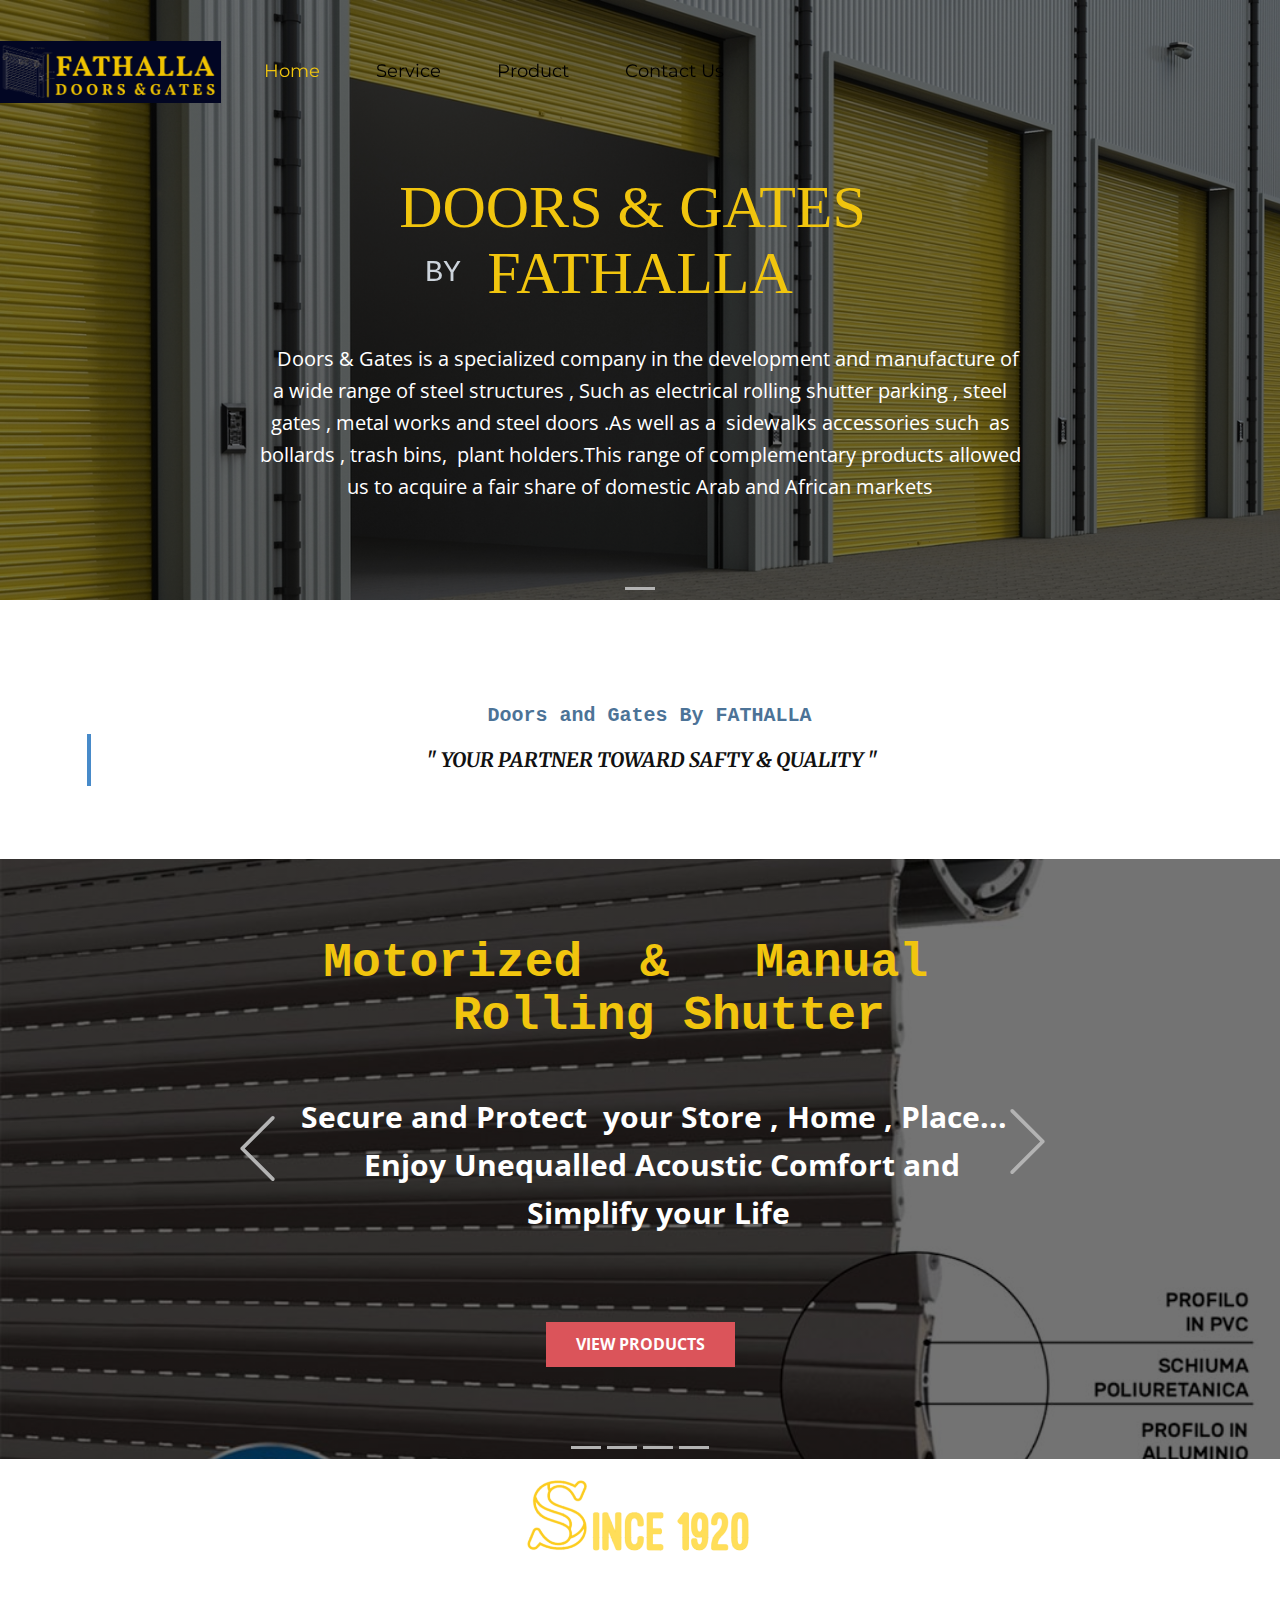
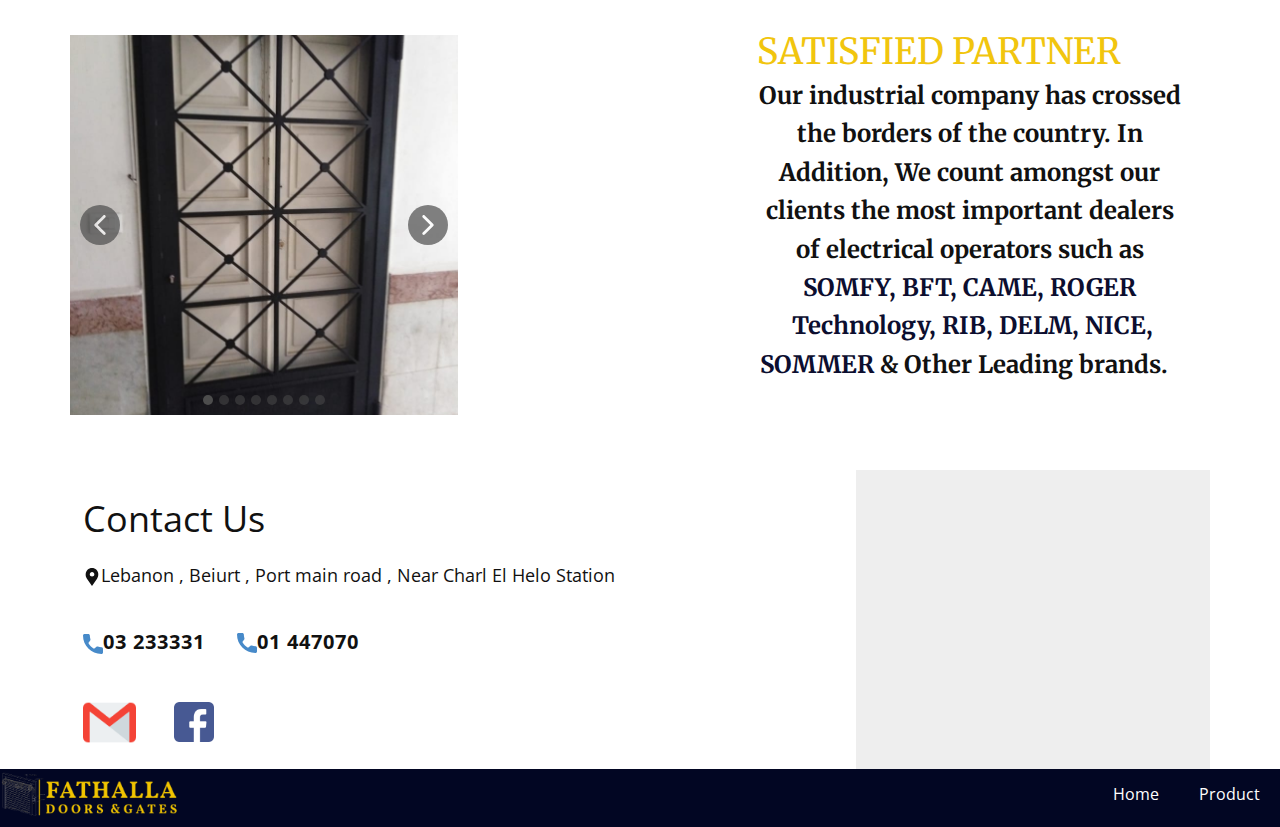
<file: index.html>
<!DOCTYPE html>
<html style="font-size: 16px;" lang="en"><head>
    <meta name="viewport" content="width=device-width, initial-scale=1.0">
    <meta charset="utf-8">
    <meta name="keywords" content="FATHALLAH&nbsp;STEEL,DOORS &amp;amp; GATES, Alignment. Growth. Relevance.">
    <meta name="description" content="">
    <title>Home</title>
    <link rel="stylesheet" href="nicepage.css" media="screen">
    <link rel="shortcut icon" type="image/x-icon" href="images/logoso-Copy.PNG">
    <link rel="stylesheet" href="Home.css" media="screen">
    <script class="u-script" type="text/javascript" src="jquery.js" "=" " defer=""></script>
    <script class="u-script" type="text/javascript" src="nicepage.js" "=" " defer=""></script>
    <meta name="generator" content="Nicepage 4.16.0, nicepage.com">
    <link id="u-theme-google-font" rel="stylesheet" href="https://fonts.googleapis.com/css?family=Roboto:100,100i,300,300i,400,400i,500,500i,700,700i,900,900i|Open+Sans:300,300i,400,400i,500,500i,600,600i,700,700i,800,800i">
    <link id="u-page-google-font" rel="stylesheet" href="https://fonts.googleapis.com/css?family=Merriweather:300,300i,400,400i,700,700i,900,900i|Montserrat:100,100i,200,200i,300,300i,400,400i,500,500i,600,600i,700,700i,800,800i,900,900i">













    <script type="application/ld+json">        {
                "@context": "http://schema.org",
                "@type": "Organization",
                "name": "",
                "logo": "images/logoso-Copy.png"
        }</script>
    <meta name="theme-color" content="#478ac9">
    <meta property="og:title" content="Home">
    <meta property="og:type" content="website">
</head>
  <body data-home-page="Home.html" data-home-page-title="Home" class="u-body u-overlap u-xl-mode" data-lang="en"><header class=" u-clearfix u-header u-section-row-container" id="sec-c70e"><div class="u-section-rows">
        <div class="u-section-row u-sticky u-section-row-1" id="sec-245d">
          <div class="u-clearfix u-sheet u-sheet-1"></div>
          
          
          
          
          
        </div>
        <div class="u-clearfix u-section-row u-section-row-2" data-animation-name="" data-animation-duration="0" data-animation-delay="0" data-animation-direction="" id="sec-977d">
          
          
          
          
          
          <nav class="u-menu u-menu-one-level u-offcanvas u-menu-1">
            <div class="menu-collapse u-custom-font u-font-montserrat" style="font-size: 1.125rem; letter-spacing: 0px; font-weight: 400;">
              <a class="u-button-style u-custom-active-border-color u-custom-active-color u-custom-border u-custom-border-color u-custom-borders u-custom-color u-custom-hover-border-color u-custom-hover-color u-custom-left-right-menu-spacing u-custom-padding-bottom u-custom-text-active-color u-custom-text-color u-custom-text-decoration u-custom-text-hover-color u-custom-text-shadow u-custom-text-shadow-blur u-custom-text-shadow-color u-custom-text-shadow-transparency u-custom-text-shadow-x u-custom-text-shadow-y u-custom-top-bottom-menu-spacing u-nav-link u-text-active-palette-1-base u-text-hover-palette-2-base" href="#" style="padding: 5px 0px; font-size: calc(1em + 22px);">
                <svg class="u-svg-link" viewBox="0 0 24 24"><use xmlns:xlink="http://www.w3.org/1999/xlink" xlink:href="#menu-hamburger"></use></svg>
                <svg class="u-svg-content" version="1.1" id="menu-hamburger" viewBox="0 0 16 16" x="0px" y="0px" xmlns:xlink="http://www.w3.org/1999/xlink" xmlns="http://www.w3.org/2000/svg"><g><rect y="1" width="16" height="2"></rect><rect y="7" width="16" height="2"></rect><rect y="13" width="16" height="2"></rect>
</g></svg>
              </a>
            </div>
            <div class="u-custom-menu u-nav-container">
              <ul class="u-custom-font u-font-montserrat u-nav u-spacing-0 u-unstyled u-nav-1"><li class="u-nav-item"><a class="u-border-active-palette-1-base u-border-hover-palette-1-base u-button-style u-nav-link u-text-active-palette-3-base u-text-black u-text-hover-palette-1-dark-3" href="Home.html" style="padding: 10px 28px;">Home</a>
</li><li class="u-nav-item"><a class="u-border-active-palette-1-base u-border-hover-palette-1-base u-button-style u-nav-link u-text-active-palette-3-base u-text-black u-text-hover-palette-1-dark-3" href="Home.html#carousel_b588" data-page-id="4118040" style="padding: 10px 28px;">Service</a>
</li><li class="u-nav-item"><a class="u-border-active-palette-1-base u-border-hover-palette-1-base u-button-style u-nav-link u-text-active-palette-3-base u-text-black u-text-hover-palette-1-dark-3" href="Product.html" style="padding: 10px 28px;">Product</a>
</li><li class="u-nav-item"><a class="u-border-active-palette-1-base u-border-hover-palette-1-base u-button-style u-nav-link u-text-active-palette-3-base u-text-black u-text-hover-palette-1-dark-3" href="Home.html#sec-cb06" data-page-id="4118040" style="padding: 10px 2px 10px 28px;">Contact Us</a>
</li></ul>
            </div>
            <div class="u-custom-menu u-nav-container-collapse">
              <div class="u-black u-container-style u-inner-container-layout u-opacity u-opacity-95 u-sidenav">
                <div class="u-inner-container-layout u-sidenav-overflow">
                  <div class="u-menu-close"></div>
                  <ul class="u-align-center u-nav u-popupmenu-items u-unstyled u-nav-2"><li class="u-nav-item"><a class="u-button-style u-nav-link" href="Home.html">Home</a>
</li><li class="u-nav-item"><a class="u-button-style u-nav-link" href="Home.html#carousel_b588" data-page-id="4118040">Service</a>
</li><li class="u-nav-item"><a class="u-button-style u-nav-link" href="Product.html">Product</a>
</li><li class="u-nav-item"><a class="u-button-style u-nav-link" href="Home.html#sec-cb06" data-page-id="4118040">Contact Us</a>
</li></ul>
                </div>
              </div>
              <div class="u-black u-menu-overlay u-opacity u-opacity-70"></div>
            </div>
          </nav>
          <a href="Home.html" data-page-id="4118040" class="u-image u-logo u-image-1" data-image-width="491" data-image-height="137" title="Home">
            <img src="images/logoso-Copy.png" class="u-logo-image u-logo-image-1">
          </a>
        </div>
      </div></header>
    <section class="u-carousel u-carousel-duration-1500 u-slide u-block-d96c-1" src="" data-image-width="2560" data-image-height="872" id="carousel_d0a3" data-interval="3000" data-u-ride="carousel" data-pause="hover">
      <ol class="u-absolute-hcenter u-carousel-indicators u-block-d96c-2">
        <li data-u-target="#carousel_d0a3" data-u-slide-to="0" class="u-active u-grey-30"></li>
      </ol>
      <div class="u-carousel-inner" role="listbox">
        <div class="u-active u-align-center u-carousel-item u-clearfix u-image u-shading u-section-1-1" src="" data-image-width="2560" data-image-height="872">
          <div class="u-clearfix u-sheet u-sheet-1">
            <h1 class="u-custom-font u-font-georgia u-text u-text-palette-3-base u-title u-text-1">
              <span style="font-weight: 400;">DOORS &amp; GATES&nbsp;<br>FATHALLA
              </span>
              <br>
              <br>
            </h1>
            <p class="u-custom-font u-font-courier-new u-text u-text-palette-5-light-1 u-text-2">BY</p>
            <p class="u-large-text u-text u-text-variant u-text-3"> &nbsp; &nbsp;Doors &amp; Gates is a specialized
company in the development and manufacture of a wide range of steel structures , Such as electrical rolling shutter parking , steel gates , metal works and steel
doors .As well as a&nbsp; sidewalks accessories such &nbsp;as bollards , trash bins,&nbsp; plant holders.This range of complementary
products allowed us to acquire a fair share of domestic Arab and African
markets </p>
          </div>
        </div>
      </div>
      <a class="u-carousel-control u-carousel-control-prev u-hidden u-hidden-lg u-hidden-md u-hidden-xl u-hidden-xs u-text-grey-30 u-block-d96c-5" href="#carousel_d0a3" role="button" data-u-slide="prev">
        <span aria-hidden="true">
          <svg class="u-svg-link" viewBox="0 0 477.175 477.175"><path d="M145.188,238.575l215.5-215.5c5.3-5.3,5.3-13.8,0-19.1s-13.8-5.3-19.1,0l-225.1,225.1c-5.3,5.3-5.3,13.8,0,19.1l225.1,225
                    c2.6,2.6,6.1,4,9.5,4s6.9-1.3,9.5-4c5.3-5.3,5.3-13.8,0-19.1L145.188,238.575z"></path></svg>
        </span>
        <span class="sr-only">Previous</span>
      </a>
      <a class="u-carousel-control u-carousel-control-next u-hidden u-hidden-lg u-hidden-md u-hidden-xl u-hidden-xs u-text-grey-30 u-block-d96c-4" href="#carousel_d0a3" role="button" data-u-slide="next">
        <span aria-hidden="true">
          <svg class="u-svg-link" viewBox="0 0 477.175 477.175"><path d="M360.731,229.075l-225.1-225.1c-5.3-5.3-13.8-5.3-19.1,0s-5.3,13.8,0,19.1l215.5,215.5l-215.5,215.5
                    c-5.3,5.3-5.3,13.8,0,19.1c2.6,2.6,6.1,4,9.5,4c3.4,0,6.9-1.3,9.5-4l225.1-225.1C365.931,242.875,365.931,234.275,360.731,229.075z"></path></svg>
        </span>
        <span class="sr-only">Next</span>
      </a>
    </section>
    <section class="u-clearfix u-typography-custom-page-typography-12--Map u-white u-section-2" id="sec-a5a0"></section>
    <section class="u-clearfix u-white u-section-3" id="sec-81f0">
      <div class="u-clearfix u-sheet u-sheet-1">
        <a href="Home.html#sec-cb06" data-page-id="4118040" class="u-active-palette-5-base u-border-none u-btn u-button-style u-hover-palette-1-light-1 u-palette-3-light-1 u-btn-1" data-animation-name="customAnimationIn" data-animation-duration="1000" data-animation-direction="">contact us</a>
        <h1 class="u-align-center u-custom-font u-font-courier-new u-text u-text-white u-text-1">
          <span class="u-text-palette-1-dark-1">&nbsp;Doors and Gates By FATHALLA</span>&nbsp;<span class="u-text-palette-1-dark-2"></span>
          <br>
        </h1>
        <blockquote class="u-align-center u-custom-font u-font-merriweather u-text u-text-2">" YOUR PARTNER TOWARD SAFTY &amp; QUALITY "</blockquote>
      </div>
    </section>
    <section class="u-carousel u-carousel-duration-1250 u-slide u-block-9ae1-1" id="carousel_b588" data-image-width="1000" data-image-height="1000" data-interval="10000" data-u-ride="carousel" data-pause="hover">
      <ol class="u-absolute-hcenter u-carousel-indicators u-block-9ae1-2">
        <li data-u-target="#carousel_b588" class="u-active u-grey-30" data-u-slide-to="0"></li>
        <li data-u-target="#carousel_b588" class="u-grey-30" data-u-slide-to="1"></li>
        <li data-u-target="#carousel_b588" class="u-grey-30" data-u-slide-to="2"></li>
        <li data-u-target="#carousel_b588" class="u-grey-30" data-u-slide-to="3"></li>
      </ol>
      <div class="u-carousel-inner" role="listbox" style="">
        <div class="u-active u-align-center u-carousel-item u-clearfix u-image u-shading u-section-4-1" src="" data-image-width="1000" data-image-height="1000">
          <div class="u-clearfix u-sheet u-sheet-1">
            <h1 class="u-align-center u-custom-font u-font-courier-new u-text u-text-palette-3-base u-title u-text-1">Motorized&nbsp; &amp;&nbsp; &nbsp;Manual&nbsp; &nbsp; Rolling Shutter</h1>
            <p class="u-align-center u-hover-feature u-text u-text-2">Secure and Protect&nbsp; your Store , Home , Place...&nbsp;<br>&nbsp;Enjoy  Unequalled Acoustic Comfort and Simplify your Life
            </p>
            <a href="Product.html#sec-838d" data-page-id="18764356" class="u-btn u-button-style u-palette-2-base u-btn-1">View products</a>
            <div class="u-clearfix u-custom-html u-expanded-width u-custom-html-1">
              <meta name="viewport" content="width=device-width, initial-scale=1.0">
            </div>
          </div>
        </div>
        <div class="u-align-center u-carousel-item u-clearfix u-image u-shading u-section-4-2" src="" data-image-width="1280" data-image-height="720">
          <div class="u-clearfix u-sheet u-sheet-1">
            <h1 class="u-text u-text-default u-text-palette-3-base u-title u-text-1"> Parking &amp; Garage&nbsp;<br>Gates 
            </h1>
            <p class="u-align-center u-hover-feature u-large-text u-text u-text-variant u-text-2">
              <span style="font-weight: 700;"> P</span><b>rovide a Virtually Unobstructed opening and&nbsp; the Shutter and Mechanism are out of the way above the Doorway and clear of any risk of Damage from vehicles moving through the opening</b>.
            </p>
            <a href="Product.html#sec-9386" data-page-id="18764356" class="u-btn u-button-style u-palette-2-base u-btn-1">view product</a>
          </div>
        </div>
        <div class="u-align-center u-carousel-item u-clearfix u-image u-shading u-section-4-3" src="" data-image-width="500" data-image-height="500">
          <div class="u-clearfix u-sheet u-sheet-1">
            <h1 class="u-text u-text-default-xl u-text-palette-3-base u-title u-text-1">
              <span style="font-size: 3rem;">Automation System</span>
              <br>
            </h1>
            <p class="u-hover-feature u-large-text u-text u-text-variant u-text-2"><b>
                <span style="font-weight: 400;">&nbsp;<span style="font-weight: 700;">Automation System for Sliding Gates for Residential and Condominium use, Complete with Integrated electronic Control Panel</span>
                </span></b>. Auto Motors are equipped with accessories which help to make Functional and Safe Installations even on large Gates<br>
              <span style="font-weight: 400;"></span>
            </p>
            <a href="Product.html#sec-9386" data-page-id="18764356" class="u-btn u-button-style u-palette-2-base u-btn-1">view product</a>
          </div>
        </div>
        <div class="u-align-center u-carousel-item u-clearfix u-image u-shading u-section-4-4" src="" data-image-width="870" data-image-height="580">
          <div class="u-clearfix u-sheet u-sheet-1">
            <h1 class="u-align-center-lg u-align-center-md u-align-center-sm u-align-center-xs u-text u-text-default u-text-palette-3-base u-title u-text-1">
              <span style="font-weight: 400;">Steel Bollards , Fixed&nbsp;&nbsp;<br>Foldable , Windows
              </span>&nbsp;
            </h1>
            <p class="u-hover-feature u-large-text u-text u-text-variant u-text-2"> Installing Bollards can Enhance a Business in many ways, Especially if you need better Safety Features around your Building. As you make changes to Improve the Exterior of your Workplace</p>
            <a href="Product.html#sec-8658" data-page-id="18764356" class="u-btn u-button-style u-palette-2-base u-btn-1">VIEW PRODUCT</a>
          </div>
        </div>
      </div>
      <a class="u-carousel-control u-carousel-control-prev u-hidden-sm u-hidden-xs u-text-grey-30 u-block-9ae1-3" href="#carousel_b588" role="button" data-u-slide="prev">
        <span aria-hidden="true">
          <svg class="u-svg-link" viewBox="0 0 477.175 477.175"><path d="M145.188,238.575l215.5-215.5c5.3-5.3,5.3-13.8,0-19.1s-13.8-5.3-19.1,0l-225.1,225.1c-5.3,5.3-5.3,13.8,0,19.1l225.1,225
                    c2.6,2.6,6.1,4,9.5,4s6.9-1.3,9.5-4c5.3-5.3,5.3-13.8,0-19.1L145.188,238.575z"></path></svg>
        </span>
        <span class="sr-only">Previous</span>
      </a>
      <a class="u-carousel-control u-carousel-control-next u-hidden-sm u-hidden-xs u-text-grey-30 u-block-9ae1-4" href="#carousel_b588" role="button" data-u-slide="next">
        <span aria-hidden="true">
          <svg class="u-svg-link" viewBox="0 0 477.175 477.175"><path d="M360.731,229.075l-225.1-225.1c-5.3-5.3-13.8-5.3-19.1,0s-5.3,13.8,0,19.1l215.5,215.5l-215.5,215.5
                    c-5.3,5.3-5.3,13.8,0,19.1c2.6,2.6,6.1,4,9.5,4c3.4,0,6.9-1.3,9.5-4l225.1-225.1C365.931,242.875,365.931,234.275,360.731,229.075z"></path></svg>
        </span>
        <span class="sr-only">Next</span>
      </a>
      
      
      
      
    </section>
    <section class="u-clearfix u-section-5" id="sec-c57f">
      <div class="u-clearfix u-sheet u-sheet-1">
        <img class="u-image u-image-default u-image-1" src="images/Screenshot_2022-07-29_091312-removebg-preview.png" alt="" data-image-width="505" data-image-height="208">
      </div>
    </section>
    <section class="u-clearfix u-section-6" id="sec-4ba9">
      <div class="u-clearfix u-sheet u-sheet-1">
        <p class="u-custom-font u-font-merriweather u-text u-text-default-lg u-text-default-md u-text-default-sm u-text-default-xl u-text-1">
          <span style="font-size: 2.25rem;" class="u-text-palette-3-base">SATISFIED P​ARTNER</span>
          <span style="font-size: 1.875rem;">
            <span style="font-size: 3rem;">
              <span style="font-size: 3.75rem;"></span>
            </span>
          </span>
        </p>
        <div class="u-carousel u-expanded-width-xs u-gallery u-gallery-slider u-layout-carousel u-lightbox u-no-transition u-show-text-on-hover u-gallery-1" data-interval="2000" data-u-ride="carousel" id="carousel-2a25">
          <ol class="u-absolute-hcenter u-carousel-indicators u-carousel-indicators-1">
            <li data-u-target="#carousel-2a25" data-u-slide-to="0" class="u-active u-grey-70 u-shape-circle" style="width: 10px; height: 10px;"></li>
            <li data-u-target="#carousel-2a25" data-u-slide-to="1" class="u-grey-70 u-shape-circle" style="width: 10px; height: 10px;"></li>
            <li data-u-target="#carousel-2a25" data-u-slide-to="2" class="u-grey-70 u-shape-circle" style="width: 10px; height: 10px;"></li>
            <li data-u-target="#carousel-2a25" data-u-slide-to="3" class="u-grey-70 u-shape-circle" style="width: 10px; height: 10px;"></li>
            <li data-u-target="#carousel-2a25" data-u-slide-to="4" class="u-grey-70 u-shape-circle" style="width: 10px; height: 10px;"></li>
            <li data-u-target="#carousel-2a25" data-u-slide-to="5" class="u-grey-70 u-shape-circle" style="width: 10px; height: 10px;"></li>
            <li data-u-target="#carousel-2a25" data-u-slide-to="6" class="u-grey-70 u-shape-circle" style="width: 10px; height: 10px;"></li>
            <li data-u-target="#carousel-2a25" data-u-slide-to="7" class="u-grey-70 u-shape-circle" style="width: 10px; height: 10px;"></li>
          </ol>
          <div class="u-carousel-inner u-gallery-inner" role="listbox">
            <div class="u-active u-carousel-item u-effect-fade u-gallery-item u-carousel-item-1">
              <div class="u-back-slide" data-image-width="780" data-image-height="1040">
                <img class="u-back-image u-expanded" src="images/WhatsAppImage2022-08-02at3.01.32PM.jpeg" alt="Some of Our Works ">
              </div>
              <div class="u-align-center u-over-slide u-shading u-valign-bottom u-over-slide-1">
                <h3 class="u-gallery-heading">Some of Our Works </h3>
                <p class="u-gallery-text"></p>
              </div>
            </div>
            <div class="u-carousel-item u-effect-fade u-gallery-item u-carousel-item-2" data-image-width="843" data-image-height="1499">
              <div class="u-back-slide">
                <img class="u-back-image u-expanded" src="images/8.jpg">
              </div>
              <div class="u-align-center u-over-slide u-shading u-valign-bottom u-over-slide-2">
                <h3 class="u-gallery-heading"></h3>
                <p class="u-gallery-text"></p>
              </div>
              <style data-mode="XL" data-visited="true"></style>
              <style data-mode="LG" data-visited="true"></style>
              <style data-mode="MD" data-visited="true"></style>
              <style data-mode="SM" data-visited="true"></style>
              <style data-mode="XS" data-visited="true"></style>
            </div>
            <div class="u-carousel-item u-effect-fade u-gallery-item u-carousel-item-3" data-image-width="1152" data-image-height="2048">
              <div class="u-back-slide">
                <img class="u-back-image u-expanded" src="images/7.jpg">
              </div>
              <div class="u-align-center u-over-slide u-shading u-valign-bottom u-over-slide-3">
                <h3 class="u-gallery-heading"></h3>
                <p class="u-gallery-text"></p>
              </div>
              <style data-mode="XL" data-visited="true"></style>
              <style data-mode="LG" data-visited="true"></style>
              <style data-mode="MD" data-visited="true"></style>
              <style data-mode="SM" data-visited="true"></style>
              <style data-mode="XS" data-visited="true"></style>
            </div>
            <div class="u-carousel-item u-effect-fade u-gallery-item u-carousel-item-4" data-image-width="926" data-image-height="500">
              <div class="u-back-slide">
                <img class="u-back-image u-expanded" src="images/3.jpg">
              </div>
              <div class="u-align-center u-over-slide u-shading u-valign-bottom u-over-slide-4">
                <h3 class="u-gallery-heading"></h3>
                <p class="u-gallery-text"></p>
              </div>
              <style data-mode="XL" data-visited="true"></style>
              <style data-mode="LG" data-visited="true"></style>
              <style data-mode="MD" data-visited="true"></style>
              <style data-mode="SM" data-visited="true"></style>
              <style data-mode="XS" data-visited="true"></style>
            </div>
            <div class="u-carousel-item u-effect-fade u-gallery-item u-carousel-item-5" data-image-width="600" data-image-height="900">
              <div class="u-back-slide">
                <img class="u-back-image u-expanded" src="images/4.jpg">
              </div>
              <div class="u-align-center u-over-slide u-shading u-valign-bottom u-over-slide-5">
                <h3 class="u-gallery-heading"></h3>
                <p class="u-gallery-text"></p>
              </div>
              <style data-mode="XL" data-visited="true"></style>
              <style data-mode="LG" data-visited="true"></style>
              <style data-mode="MD" data-visited="true"></style>
              <style data-mode="SM" data-visited="true"></style>
              <style data-mode="XS" data-visited="true"></style>
            </div>
            <div class="u-carousel-item u-effect-fade u-gallery-item u-carousel-item-6" data-image-width="2048" data-image-height="1152">
              <div class="u-back-slide">
                <img class="u-back-image u-expanded" src="images/2.jpg">
              </div>
              <div class="u-align-center u-over-slide u-shading u-valign-bottom u-over-slide-6">
                <h3 class="u-gallery-heading"></h3>
                <p class="u-gallery-text"></p>
              </div>
              <style data-mode="XL" data-visited="true"></style>
              <style data-mode="LG" data-visited="true"></style>
              <style data-mode="MD" data-visited="true"></style>
              <style data-mode="SM" data-visited="true"></style>
              <style data-mode="XS" data-visited="true"></style>
            </div>
            <div class="u-carousel-item u-effect-fade u-gallery-item u-carousel-item-7" data-image-width="780" data-image-height="1040">
              <div class="u-back-slide">
                <img class="u-back-image u-expanded" src="images/WhatsAppImage2022-08-02at3.01.31PM.jpeg">
              </div>
              <div class="u-align-center u-over-slide u-shading u-valign-bottom u-over-slide-7">
                <h3 class="u-gallery-heading"></h3>
                <p class="u-gallery-text"></p>
              </div>
              <style data-mode="XL" data-visited="true"></style>
              <style data-mode="LG" data-visited="true"></style>
              <style data-mode="MD" data-visited="true"></style>
              <style data-mode="SM" data-visited="true"></style>
              <style data-mode="XS" data-visited="true"></style>
            </div>
            <div class="u-carousel-item u-effect-fade u-gallery-item u-carousel-item-8" data-image-width="780" data-image-height="1040">
              <div class="u-back-slide">
                <img class="u-back-image u-expanded" src="images/WhatsAppImage2022-08-02at3.01.31PM1.jpeg">
              </div>
              <div class="u-align-center u-over-slide u-shading u-valign-bottom u-over-slide-8">
                <h3 class="u-gallery-heading"></h3>
                <p class="u-gallery-text"></p>
              </div>
              <style data-mode="XL" data-visited="true"></style>
              <style data-mode="LG" data-visited="true"></style>
              <style data-mode="MD" data-visited="true"></style>
              <style data-mode="SM" data-visited="true"></style>
              <style data-mode="XS" data-visited="true"></style>
            </div>
          </div>
          <a class="u-absolute-vcenter u-carousel-control u-carousel-control-prev u-grey-70 u-icon-circle u-opacity u-opacity-70 u-spacing-10 u-text-white u-carousel-control-1" href="#carousel-2a25" role="button" data-u-slide="prev">
            <span aria-hidden="true">
              <svg viewBox="0 0 451.847 451.847"><path d="M97.141,225.92c0-8.095,3.091-16.192,9.259-22.366L300.689,9.27c12.359-12.359,32.397-12.359,44.751,0
c12.354,12.354,12.354,32.388,0,44.748L173.525,225.92l171.903,171.909c12.354,12.354,12.354,32.391,0,44.744
c-12.354,12.365-32.386,12.365-44.745,0l-194.29-194.281C100.226,242.115,97.141,234.018,97.141,225.92z"></path></svg>
            </span>
            <span class="sr-only">
              <svg viewBox="0 0 451.847 451.847"><path d="M97.141,225.92c0-8.095,3.091-16.192,9.259-22.366L300.689,9.27c12.359-12.359,32.397-12.359,44.751,0
c12.354,12.354,12.354,32.388,0,44.748L173.525,225.92l171.903,171.909c12.354,12.354,12.354,32.391,0,44.744
c-12.354,12.365-32.386,12.365-44.745,0l-194.29-194.281C100.226,242.115,97.141,234.018,97.141,225.92z"></path></svg>
            </span>
          </a>
          <a class="u-absolute-vcenter u-carousel-control u-carousel-control-next u-grey-70 u-icon-circle u-opacity u-opacity-70 u-spacing-10 u-text-white u-carousel-control-2" href="#carousel-2a25" role="button" data-u-slide="next">
            <span aria-hidden="true">
              <svg viewBox="0 0 451.846 451.847"><path d="M345.441,248.292L151.154,442.573c-12.359,12.365-32.397,12.365-44.75,0c-12.354-12.354-12.354-32.391,0-44.744
L278.318,225.92L106.409,54.017c-12.354-12.359-12.354-32.394,0-44.748c12.354-12.359,32.391-12.359,44.75,0l194.287,194.284
c6.177,6.18,9.262,14.271,9.262,22.366C354.708,234.018,351.617,242.115,345.441,248.292z"></path></svg>
            </span>
            <span class="sr-only">
              <svg viewBox="0 0 451.846 451.847"><path d="M345.441,248.292L151.154,442.573c-12.359,12.365-32.397,12.365-44.75,0c-12.354-12.354-12.354-32.391,0-44.744
L278.318,225.92L106.409,54.017c-12.354-12.359-12.354-32.394,0-44.748c12.354-12.359,32.391-12.359,44.75,0l194.287,194.284
c6.177,6.18,9.262,14.271,9.262,22.366C354.708,234.018,351.617,242.115,345.441,248.292z"></path></svg>
            </span>
          </a>
        </div>
        <p class="u-align-center u-custom-font u-font-merriweather u-text u-text-2"> Our industrial company has crossed the borders of the
country. In Addition, We count amongst our clients the most important dealers of
electrical operators such as <span class="u-text-custom-color-6">SOMFY, BFT, CAME, ROGER &nbsp;Technology, RIB, DELM,
NICE, SOMMER</span> &amp; Other Leading brands.&nbsp;&nbsp; 
        </p>
      </div>
    </section>
    <section class="u-clearfix u-section-7" id="sec-cb06">
      <div class="u-clearfix u-sheet u-valign-middle-xs u-sheet-1">
        <p class="u-text u-text-1">Co​​ntact Us</p>
        <p class="u-text u-text-2"><span class="u-icon"><svg class="u-svg-content" viewBox="0 0 54.757 54.757" x="0px" y="0px" style="width: 1em; height: 1em;"><path d="M40.94,5.617C37.318,1.995,32.502,0,27.38,0c-5.123,0-9.938,1.995-13.56,5.617c-6.703,6.702-7.536,19.312-1.804,26.952
	L27.38,54.757L42.721,32.6C48.476,24.929,47.643,12.319,40.94,5.617z M27.557,26c-3.859,0-7-3.141-7-7s3.141-7,7-7s7,3.141,7,7
	S31.416,26,27.557,26z"></path></svg><img></span>Lebanon , Beiurt , Port main road , Near Charl El Helo Station
        </p>
        <a href="tel:0096103233331" class="u-active-none u-btn u-button-style u-hover-none u-none u-text-hover-palette-1-base u-btn-1"><span class="u-icon u-text-palette-1-base"><svg class="u-svg-content" viewBox="0 0 405.333 405.333" x="0px" y="0px" style="width: 1em; height: 1em;"><path d="M373.333,266.88c-25.003,0-49.493-3.904-72.704-11.563c-11.328-3.904-24.192-0.896-31.637,6.699l-46.016,34.752    c-52.8-28.181-86.592-61.952-114.389-114.368l33.813-44.928c8.512-8.512,11.563-20.971,7.915-32.64    C142.592,81.472,138.667,56.96,138.667,32c0-17.643-14.357-32-32-32H32C14.357,0,0,14.357,0,32    c0,205.845,167.488,373.333,373.333,373.333c17.643,0,32-14.357,32-32V298.88C405.333,281.237,390.976,266.88,373.333,266.88z"></path></svg><img></span>03 233331
        </a>
        <a href="tel:00096101447070" class="u-active-none u-btn u-button-style u-hover-none u-none u-text-hover-palette-1-base u-btn-2"><span class="u-icon u-text-palette-1-base"><svg class="u-svg-content" viewBox="0 0 405.333 405.333" x="0px" y="0px" style="width: 1em; height: 1em;"><path d="M373.333,266.88c-25.003,0-49.493-3.904-72.704-11.563c-11.328-3.904-24.192-0.896-31.637,6.699l-46.016,34.752    c-52.8-28.181-86.592-61.952-114.389-114.368l33.813-44.928c8.512-8.512,11.563-20.971,7.915-32.64    C142.592,81.472,138.667,56.96,138.667,32c0-17.643-14.357-32-32-32H32C14.357,0,0,14.357,0,32    c0,205.845,167.488,373.333,373.333,373.333c17.643,0,32-14.357,32-32V298.88C405.333,281.237,390.976,266.88,373.333,266.88z"></path></svg><img></span>01 447070
        </a><span class="u-file-icon u-icon u-icon-4" data-href="https://www.facebook.com/Fathalladoorsngates-106308882190450"><img src="images/174848.png" alt=""></span><span class="u-file-icon u-icon u-icon-5" data-href="mailto:o.fathalla@gmail.com"><img src="images/732200.png" alt=""></span>
        <div class="u-expanded-height-lg u-expanded-height-xl u-grey-light-2 u-map u-map-1">
          <div class="embed-responsive">
            <iframe class="embed-responsive-item" src="//maps.google.com/maps?output=embed&amp;q=VGX6%2B3V6%2C%20Beirut&amp;t=m" data-map="[base64]"></iframe>
          </div>
        </div>
      </div>
    </section>
    
    
    
    
    
    
    
    <footer class="u-clearfix u-custom-color-5 u-footer u-footer" id="sec-144f"><nav class="u-menu u-menu-dropdown u-offcanvas u-menu-1">
        <div class="menu-collapse">
          <a class="u-button-style u-custom-text-color u-nav-link" href="#">
            <svg class="u-svg-link" viewBox="0 0 24 24"><use xmlns:xlink="http://www.w3.org/1999/xlink" xlink:href="#menu-hamburger"></use></svg>
            <svg class="u-svg-content" version="1.1" id="menu-hamburger" viewBox="0 0 16 16" x="0px" y="0px" xmlns:xlink="http://www.w3.org/1999/xlink" xmlns="http://www.w3.org/2000/svg"><g><rect y="1" width="16" height="2"></rect><rect y="7" width="16" height="2"></rect><rect y="13" width="16" height="2"></rect>
</g></svg>
          </a>
        </div>
        <div class="u-nav-container">
          <ul class="u-nav u-unstyled"><li class="u-nav-item"><a class="u-button-style u-nav-link" href="Home.html">Home</a>
</li><li class="u-nav-item"><a class="u-button-style u-nav-link" href="Product.html">Product</a>
</li></ul>
        </div>
        <div class="u-nav-container-collapse">
          <div class="u-black u-container-style u-inner-container-layout u-opacity u-opacity-95 u-sidenav">
            <div class="u-inner-container-layout u-sidenav-overflow">
              <div class="u-menu-close"></div>
              <ul class="u-align-center u-nav u-popupmenu-items u-unstyled u-nav-2"><li class="u-nav-item"><a class="u-button-style u-nav-link" href="Home.html">Home</a>
</li><li class="u-nav-item"><a class="u-button-style u-nav-link" href="Product.html">Product</a>
</li></ul>
            </div>
          </div>
          <div class="u-black u-menu-overlay u-opacity u-opacity-70"></div>
        </div>
      </nav><a href="Home.html" data-page-id="4118040" class="u-image u-logo u-image-1" data-image-width="491" data-image-height="137" title="Home">
        <img src="images/logoso-Copy.png" class="u-logo-image u-logo-image-1">
      </a></footer>

</body></html>
</file>
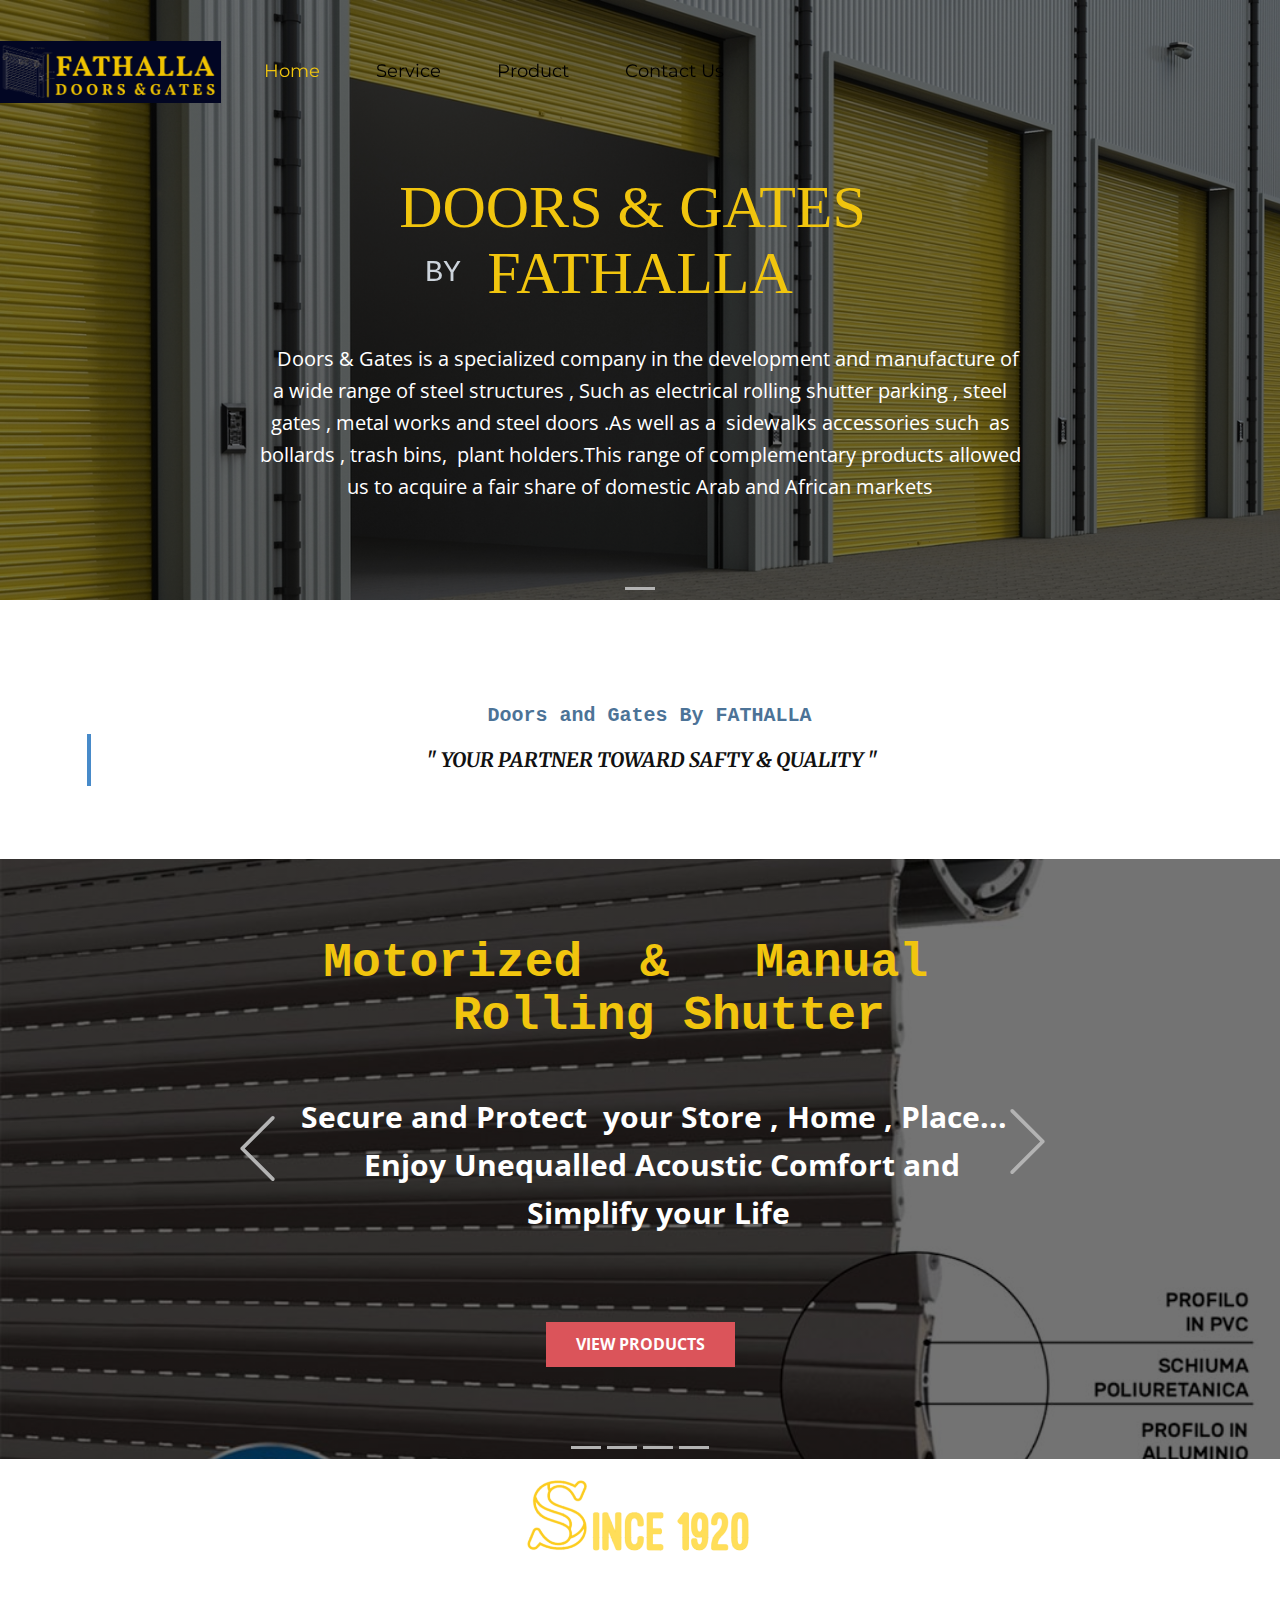
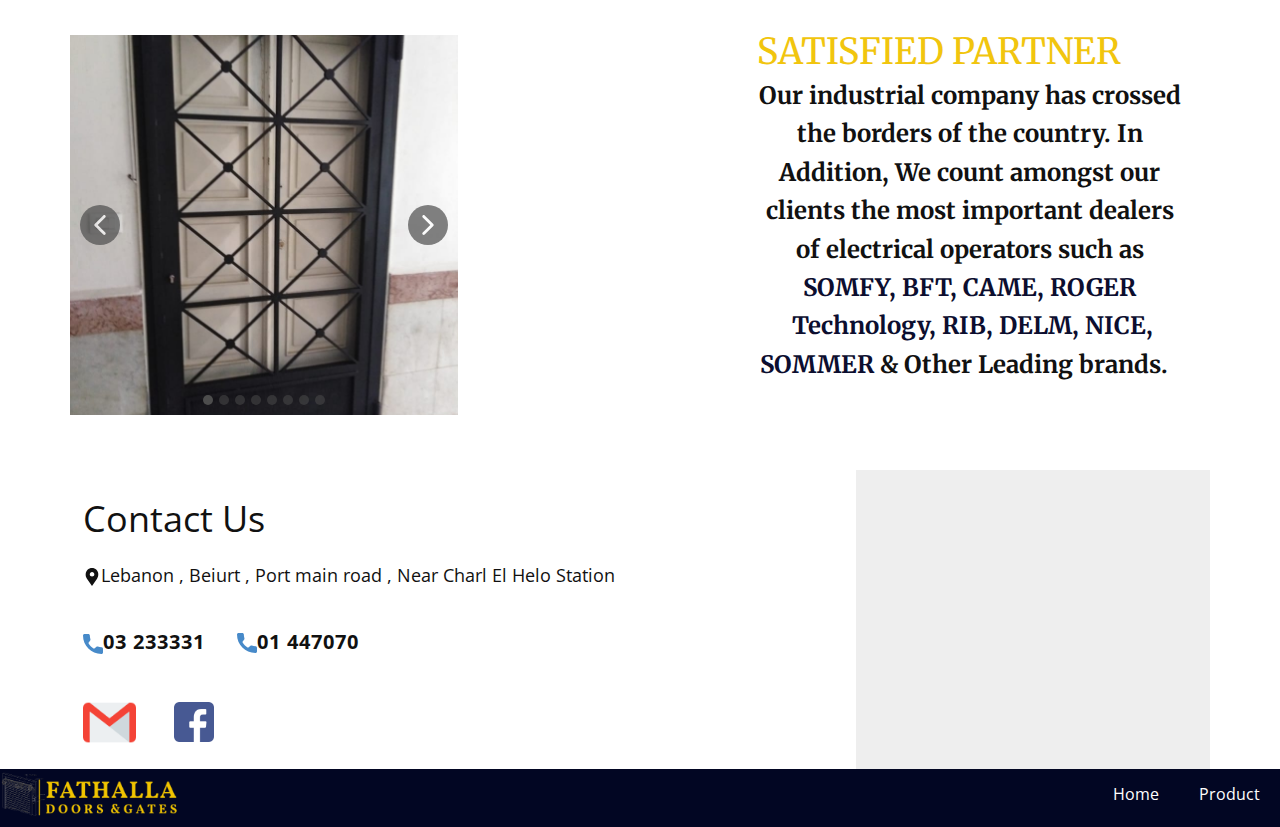
<file: Home.html>
<!DOCTYPE html>
<html style="font-size: 16px;" lang="en"><head>
    <meta name="viewport" content="width=device-width, initial-scale=1.0">
    <meta charset="utf-8">
    <meta name="keywords" content="FATHALLAH&nbsp;STEEL,DOORS &amp;amp; GATES, Alignment. Growth. Relevance.">
    <meta name="description" content="">
    <title>Home</title>
    <link rel="stylesheet" href="nicepage.css" media="screen">
    <link rel="stylesheet" href="Home.css" media="screen">
    <script class="u-script" type="text/javascript" src="jquery.js" "=" " defer=""></script>
    <link rel="shortcut icon" type="image/x-icon" href="images/logoso-Copy.PNG">
    <script class="u-script" type="text/javascript" src="nicepage.js" "=" " defer=""></script>
    <meta name="generator" content="Nicepage 4.16.0, nicepage.com">
    <link id="u-theme-google-font" rel="stylesheet" href="https://fonts.googleapis.com/css?family=Roboto:100,100i,300,300i,400,400i,500,500i,700,700i,900,900i|Open+Sans:300,300i,400,400i,500,500i,600,600i,700,700i,800,800i">
    <link id="u-page-google-font" rel="stylesheet" href="https://fonts.googleapis.com/css?family=Merriweather:300,300i,400,400i,700,700i,900,900i|Montserrat:100,100i,200,200i,300,300i,400,400i,500,500i,600,600i,700,700i,800,800i,900,900i">













    <script type="application/ld+json">        {
                "@context": "http://schema.org",
                "@type": "Organization",
                "name": "",
                "logo": "images/logoso-Copy.png"
        }</script>
    <meta name="theme-color" content="#478ac9">
    <meta property="og:title" content="Home">
    <meta property="og:type" content="website">
</head>
  <body class="u-body u-overlap u-xl-mode" data-lang="en"><header class=" u-clearfix u-header u-section-row-container" id="sec-c70e"><div class="u-section-rows">
        <div class="u-section-row u-sticky u-section-row-1" id="sec-245d">
          <div class="u-clearfix u-sheet u-sheet-1"></div>
          
          
          
          
          
        </div>
        <div class="u-clearfix u-section-row u-section-row-2" data-animation-name="" data-animation-duration="0" data-animation-delay="0" data-animation-direction="" id="sec-977d">
          
          
          
          
          
          <nav class="u-menu u-menu-one-level u-offcanvas u-menu-1">
            <div class="menu-collapse u-custom-font u-font-montserrat" style="font-size: 1.125rem; letter-spacing: 0px; font-weight: 400;">
              <a class="u-button-style u-custom-active-border-color u-custom-active-color u-custom-border u-custom-border-color u-custom-borders u-custom-color u-custom-hover-border-color u-custom-hover-color u-custom-left-right-menu-spacing u-custom-padding-bottom u-custom-text-active-color u-custom-text-color u-custom-text-decoration u-custom-text-hover-color u-custom-text-shadow u-custom-text-shadow-blur u-custom-text-shadow-color u-custom-text-shadow-transparency u-custom-text-shadow-x u-custom-text-shadow-y u-custom-top-bottom-menu-spacing u-nav-link u-text-active-palette-1-base u-text-hover-palette-2-base" href="#" style="padding: 5px 0px; font-size: calc(1em + 22px);">
                <svg class="u-svg-link" viewBox="0 0 24 24"><use xmlns:xlink="http://www.w3.org/1999/xlink" xlink:href="#menu-hamburger"></use></svg>
                <svg class="u-svg-content" version="1.1" id="menu-hamburger" viewBox="0 0 16 16" x="0px" y="0px" xmlns:xlink="http://www.w3.org/1999/xlink" xmlns="http://www.w3.org/2000/svg"><g><rect y="1" width="16" height="2"></rect><rect y="7" width="16" height="2"></rect><rect y="13" width="16" height="2"></rect>
</g></svg>
              </a>
            </div>
            <div class="u-custom-menu u-nav-container">
              <ul class="u-custom-font u-font-montserrat u-nav u-spacing-0 u-unstyled u-nav-1"><li class="u-nav-item"><a class="u-border-active-palette-1-base u-border-hover-palette-1-base u-button-style u-nav-link u-text-active-palette-3-base u-text-black u-text-hover-palette-1-dark-3" href="Home.html" style="padding: 10px 28px;">Home</a>
</li><li class="u-nav-item"><a class="u-border-active-palette-1-base u-border-hover-palette-1-base u-button-style u-nav-link u-text-active-palette-3-base u-text-black u-text-hover-palette-1-dark-3" href="Home.html#carousel_b588" data-page-id="4118040" style="padding: 10px 28px;">Service</a>
</li><li class="u-nav-item"><a class="u-border-active-palette-1-base u-border-hover-palette-1-base u-button-style u-nav-link u-text-active-palette-3-base u-text-black u-text-hover-palette-1-dark-3" href="Product.html" style="padding: 10px 28px;">Product</a>
</li><li class="u-nav-item"><a class="u-border-active-palette-1-base u-border-hover-palette-1-base u-button-style u-nav-link u-text-active-palette-3-base u-text-black u-text-hover-palette-1-dark-3" href="Home.html#sec-cb06" data-page-id="4118040" style="padding: 10px 2px 10px 28px;">Contact Us</a>
</li></ul>
            </div>
            <div class="u-custom-menu u-nav-container-collapse">
              <div class="u-black u-container-style u-inner-container-layout u-opacity u-opacity-95 u-sidenav">
                <div class="u-inner-container-layout u-sidenav-overflow">
                  <div class="u-menu-close"></div>
                  <ul class="u-align-center u-nav u-popupmenu-items u-unstyled u-nav-2"><li class="u-nav-item"><a class="u-button-style u-nav-link" href="Home.html">Home</a>
</li><li class="u-nav-item"><a class="u-button-style u-nav-link" href="Home.html#carousel_b588" data-page-id="4118040">Service</a>
</li><li class="u-nav-item"><a class="u-button-style u-nav-link" href="Product.html">Product</a>
</li><li class="u-nav-item"><a class="u-button-style u-nav-link" href="Home.html#sec-cb06" data-page-id="4118040">Contact Us</a>
</li></ul>
                </div>
              </div>
              <div class="u-black u-menu-overlay u-opacity u-opacity-70"></div>
            </div>
          </nav>
          <a href="Home.html" data-page-id="4118040" class="u-image u-logo u-image-1" data-image-width="491" data-image-height="137" title="Home">
            <img src="images/logoso-Copy.png" class="u-logo-image u-logo-image-1">
          </a>
        </div>
      </div></header>
    <section class="u-carousel u-carousel-duration-1500 u-slide u-block-d96c-1" src="" data-image-width="2560" data-image-height="872" id="carousel_d0a3" data-interval="3000" data-u-ride="carousel" data-pause="hover">
      <ol class="u-absolute-hcenter u-carousel-indicators u-block-d96c-2">
        <li data-u-target="#carousel_d0a3" data-u-slide-to="0" class="u-active u-grey-30"></li>
      </ol>
      <div class="u-carousel-inner" role="listbox">
        <div class="u-active u-align-center u-carousel-item u-clearfix u-image u-shading u-section-1-1" src="" data-image-width="2560" data-image-height="872">
          <div class="u-clearfix u-sheet u-sheet-1">
            <h1 class="u-custom-font u-font-georgia u-text u-text-palette-3-base u-title u-text-1">
              <span style="font-weight: 400;">DOORS &amp; GATES&nbsp;<br>FATHALLA
              </span>
              <br>
              <br>
            </h1>
            <p class="u-custom-font u-font-courier-new u-text u-text-palette-5-light-1 u-text-2">BY</p>
            <p class="u-large-text u-text u-text-variant u-text-3"> &nbsp; &nbsp;Doors &amp; Gates is a specialized
company in the development and manufacture of a wide range of steel structures , Such as electrical rolling shutter parking , steel gates , metal works and steel
doors .As well as a&nbsp; sidewalks accessories such &nbsp;as bollards , trash bins,&nbsp; plant holders.This range of complementary
products allowed us to acquire a fair share of domestic Arab and African
markets </p>
          </div>
        </div>
      </div>
      <a class="u-carousel-control u-carousel-control-prev u-hidden u-hidden-lg u-hidden-md u-hidden-xl u-hidden-xs u-text-grey-30 u-block-d96c-5" href="#carousel_d0a3" role="button" data-u-slide="prev">
        <span aria-hidden="true">
          <svg class="u-svg-link" viewBox="0 0 477.175 477.175"><path d="M145.188,238.575l215.5-215.5c5.3-5.3,5.3-13.8,0-19.1s-13.8-5.3-19.1,0l-225.1,225.1c-5.3,5.3-5.3,13.8,0,19.1l225.1,225
                    c2.6,2.6,6.1,4,9.5,4s6.9-1.3,9.5-4c5.3-5.3,5.3-13.8,0-19.1L145.188,238.575z"></path></svg>
        </span>
        <span class="sr-only">Previous</span>
      </a>
      <a class="u-carousel-control u-carousel-control-next u-hidden u-hidden-lg u-hidden-md u-hidden-xl u-hidden-xs u-text-grey-30 u-block-d96c-4" href="#carousel_d0a3" role="button" data-u-slide="next">
        <span aria-hidden="true">
          <svg class="u-svg-link" viewBox="0 0 477.175 477.175"><path d="M360.731,229.075l-225.1-225.1c-5.3-5.3-13.8-5.3-19.1,0s-5.3,13.8,0,19.1l215.5,215.5l-215.5,215.5
                    c-5.3,5.3-5.3,13.8,0,19.1c2.6,2.6,6.1,4,9.5,4c3.4,0,6.9-1.3,9.5-4l225.1-225.1C365.931,242.875,365.931,234.275,360.731,229.075z"></path></svg>
        </span>
        <span class="sr-only">Next</span>
      </a>
    </section>
    <section class="u-clearfix u-typography-custom-page-typography-12--Map u-white u-section-2" id="sec-a5a0"></section>
    <section class="u-clearfix u-white u-section-3" id="sec-81f0">
      <div class="u-clearfix u-sheet u-sheet-1">
        <a href="Home.html#sec-cb06" data-page-id="4118040" class="u-active-palette-5-base u-border-none u-btn u-button-style u-hover-palette-1-light-1 u-palette-3-light-1 u-btn-1" data-animation-name="customAnimationIn" data-animation-duration="1000" data-animation-direction="">contact us</a>
        <h1 class="u-align-center u-custom-font u-font-courier-new u-text u-text-white u-text-1">
          <span class="u-text-palette-1-dark-1">&nbsp;Doors and Gates By FATHALLA</span>&nbsp;<span class="u-text-palette-1-dark-2"></span>
          <br>
        </h1>
        <blockquote class="u-align-center u-custom-font u-font-merriweather u-text u-text-2">" YOUR PARTNER TOWARD SAFTY &amp; QUALITY "</blockquote>
      </div>
    </section>
    <section class="u-carousel u-carousel-duration-1250 u-slide u-block-9ae1-1" id="carousel_b588" data-image-width="1000" data-image-height="1000" data-interval="10000" data-u-ride="carousel" data-pause="hover">
      <ol class="u-absolute-hcenter u-carousel-indicators u-block-9ae1-2">
        <li data-u-target="#carousel_b588" class="u-active u-grey-30" data-u-slide-to="0"></li>
        <li data-u-target="#carousel_b588" class="u-grey-30" data-u-slide-to="1"></li>
        <li data-u-target="#carousel_b588" class="u-grey-30" data-u-slide-to="2"></li>
        <li data-u-target="#carousel_b588" class="u-grey-30" data-u-slide-to="3"></li>
      </ol>
      <div class="u-carousel-inner" role="listbox" style="">
        <div class="u-active u-align-center u-carousel-item u-clearfix u-image u-shading u-section-4-1" src="" data-image-width="1000" data-image-height="1000">
          <div class="u-clearfix u-sheet u-sheet-1">
            <h1 class="u-align-center u-custom-font u-font-courier-new u-text u-text-palette-3-base u-title u-text-1">Motorized&nbsp; &amp;&nbsp; &nbsp;Manual&nbsp; &nbsp; Rolling Shutter</h1>
            <p class="u-align-center u-hover-feature u-text u-text-2">Secure and Protect&nbsp; your Store , Home , Place...&nbsp;<br>&nbsp;Enjoy  Unequalled Acoustic Comfort and Simplify your Life
            </p>
            <a href="Product.html#sec-838d" data-page-id="18764356" class="u-btn u-button-style u-palette-2-base u-btn-1">View products</a>
            <div class="u-clearfix u-custom-html u-expanded-width u-custom-html-1">
              <meta name="viewport" content="width=device-width, initial-scale=1.0">
            </div>
          </div>
        </div>
        <div class="u-align-center u-carousel-item u-clearfix u-image u-shading u-section-4-2" src="" data-image-width="1280" data-image-height="720">
          <div class="u-clearfix u-sheet u-sheet-1">
            <h1 class="u-text u-text-default u-text-palette-3-base u-title u-text-1"> Parking &amp; Garage&nbsp;<br>Gates 
            </h1>
            <p class="u-align-center u-hover-feature u-large-text u-text u-text-variant u-text-2">
              <span style="font-weight: 700;"> P</span><b>rovide a Virtually Unobstructed opening and&nbsp; the Shutter and Mechanism are out of the way above the Doorway and clear of any risk of Damage from vehicles moving through the opening</b>.
            </p>
            <a href="Product.html#sec-9386" data-page-id="18764356" class="u-btn u-button-style u-palette-2-base u-btn-1">view product</a>
          </div>
        </div>
        <div class="u-align-center u-carousel-item u-clearfix u-image u-shading u-section-4-3" src="" data-image-width="500" data-image-height="500">
          <div class="u-clearfix u-sheet u-sheet-1">
            <h1 class="u-text u-text-default-xl u-text-palette-3-base u-title u-text-1">
              <span style="font-size: 3rem;">Automation System</span>
              <br>
            </h1>
            <p class="u-hover-feature u-large-text u-text u-text-variant u-text-2"><b>
                <span style="font-weight: 400;">&nbsp;<span style="font-weight: 700;">Automation System for Sliding Gates for Residential and Condominium use, Complete with Integrated electronic Control Panel</span>
                </span></b>. Auto Motors are equipped with accessories which help to make Functional and Safe Installations even on large Gates<br>
              <span style="font-weight: 400;"></span>
            </p>
            <a href="Product.html#sec-9386" data-page-id="18764356" class="u-btn u-button-style u-palette-2-base u-btn-1">view product</a>
          </div>
        </div>
        <div class="u-align-center u-carousel-item u-clearfix u-image u-shading u-section-4-4" src="" data-image-width="870" data-image-height="580">
          <div class="u-clearfix u-sheet u-sheet-1">
            <h1 class="u-align-center-lg u-align-center-md u-align-center-sm u-align-center-xs u-text u-text-default u-text-palette-3-base u-title u-text-1">
              <span style="font-weight: 400;">Steel Bollards , Fixed&nbsp;&nbsp;<br>Foldable , Windows
              </span>&nbsp;
            </h1>
            <p class="u-hover-feature u-large-text u-text u-text-variant u-text-2"> Installing Bollards can Enhance a Business in many ways, Especially if you need better Safety Features around your Building. As you make changes to Improve the Exterior of your Workplace</p>
            <a href="Product.html#sec-8658" data-page-id="18764356" class="u-btn u-button-style u-palette-2-base u-btn-1">VIEW PRODUCT</a>
          </div>
        </div>
      </div>
      <a class="u-carousel-control u-carousel-control-prev u-hidden-sm u-hidden-xs u-text-grey-30 u-block-9ae1-3" href="#carousel_b588" role="button" data-u-slide="prev">
        <span aria-hidden="true">
          <svg class="u-svg-link" viewBox="0 0 477.175 477.175"><path d="M145.188,238.575l215.5-215.5c5.3-5.3,5.3-13.8,0-19.1s-13.8-5.3-19.1,0l-225.1,225.1c-5.3,5.3-5.3,13.8,0,19.1l225.1,225
                    c2.6,2.6,6.1,4,9.5,4s6.9-1.3,9.5-4c5.3-5.3,5.3-13.8,0-19.1L145.188,238.575z"></path></svg>
        </span>
        <span class="sr-only">Previous</span>
      </a>
      <a class="u-carousel-control u-carousel-control-next u-hidden-sm u-hidden-xs u-text-grey-30 u-block-9ae1-4" href="#carousel_b588" role="button" data-u-slide="next">
        <span aria-hidden="true">
          <svg class="u-svg-link" viewBox="0 0 477.175 477.175"><path d="M360.731,229.075l-225.1-225.1c-5.3-5.3-13.8-5.3-19.1,0s-5.3,13.8,0,19.1l215.5,215.5l-215.5,215.5
                    c-5.3,5.3-5.3,13.8,0,19.1c2.6,2.6,6.1,4,9.5,4c3.4,0,6.9-1.3,9.5-4l225.1-225.1C365.931,242.875,365.931,234.275,360.731,229.075z"></path></svg>
        </span>
        <span class="sr-only">Next</span>
      </a>
      
      
      
      
    </section>
    <section class="u-clearfix u-section-5" id="sec-c57f">
      <div class="u-clearfix u-sheet u-sheet-1">
        <img class="u-image u-image-default u-image-1" src="images/Screenshot_2022-07-29_091312-removebg-preview.png" alt="" data-image-width="505" data-image-height="208">
      </div>
    </section>
    <section class="u-clearfix u-section-6" id="sec-4ba9">
      <div class="u-clearfix u-sheet u-sheet-1">
        <p class="u-custom-font u-font-merriweather u-text u-text-default-lg u-text-default-md u-text-default-sm u-text-default-xl u-text-1">
          <span style="font-size: 2.25rem;" class="u-text-palette-3-base">SATISFIED P​ARTNER</span>
          <span style="font-size: 1.875rem;">
            <span style="font-size: 3rem;">
              <span style="font-size: 3.75rem;"></span>
            </span>
          </span>
        </p>
        <div class="u-carousel u-expanded-width-xs u-gallery u-gallery-slider u-layout-carousel u-lightbox u-no-transition u-show-text-on-hover u-gallery-1" data-interval="2000" data-u-ride="carousel" id="carousel-2a25">
          <ol class="u-absolute-hcenter u-carousel-indicators u-carousel-indicators-1">
            <li data-u-target="#carousel-2a25" data-u-slide-to="0" class="u-active u-grey-70 u-shape-circle" style="width: 10px; height: 10px;"></li>
            <li data-u-target="#carousel-2a25" data-u-slide-to="1" class="u-grey-70 u-shape-circle" style="width: 10px; height: 10px;"></li>
            <li data-u-target="#carousel-2a25" data-u-slide-to="2" class="u-grey-70 u-shape-circle" style="width: 10px; height: 10px;"></li>
            <li data-u-target="#carousel-2a25" data-u-slide-to="3" class="u-grey-70 u-shape-circle" style="width: 10px; height: 10px;"></li>
            <li data-u-target="#carousel-2a25" data-u-slide-to="4" class="u-grey-70 u-shape-circle" style="width: 10px; height: 10px;"></li>
            <li data-u-target="#carousel-2a25" data-u-slide-to="5" class="u-grey-70 u-shape-circle" style="width: 10px; height: 10px;"></li>
            <li data-u-target="#carousel-2a25" data-u-slide-to="6" class="u-grey-70 u-shape-circle" style="width: 10px; height: 10px;"></li>
            <li data-u-target="#carousel-2a25" data-u-slide-to="7" class="u-grey-70 u-shape-circle" style="width: 10px; height: 10px;"></li>
          </ol>
          <div class="u-carousel-inner u-gallery-inner" role="listbox">
            <div class="u-active u-carousel-item u-effect-fade u-gallery-item u-carousel-item-1">
              <div class="u-back-slide" data-image-width="780" data-image-height="1040">
                <img class="u-back-image u-expanded" src="images/WhatsAppImage2022-08-02at3.01.32PM.jpeg" alt="Some of Our Works ">
              </div>
              <div class="u-align-center u-over-slide u-shading u-valign-bottom u-over-slide-1">
                <h3 class="u-gallery-heading">Some of Our Works </h3>
                <p class="u-gallery-text"></p>
              </div>
            </div>
            <div class="u-carousel-item u-effect-fade u-gallery-item u-carousel-item-2" data-image-width="843" data-image-height="1499">
              <div class="u-back-slide">
                <img class="u-back-image u-expanded" src="images/8.jpg">
              </div>
              <div class="u-align-center u-over-slide u-shading u-valign-bottom u-over-slide-2">
                <h3 class="u-gallery-heading"></h3>
                <p class="u-gallery-text"></p>
              </div>
              <style data-mode="XL" data-visited="true"></style>
              <style data-mode="LG" data-visited="true"></style>
              <style data-mode="MD" data-visited="true"></style>
              <style data-mode="SM" data-visited="true"></style>
              <style data-mode="XS" data-visited="true"></style>
            </div>
            <div class="u-carousel-item u-effect-fade u-gallery-item u-carousel-item-3" data-image-width="1152" data-image-height="2048">
              <div class="u-back-slide">
                <img class="u-back-image u-expanded" src="images/7.jpg">
              </div>
              <div class="u-align-center u-over-slide u-shading u-valign-bottom u-over-slide-3">
                <h3 class="u-gallery-heading"></h3>
                <p class="u-gallery-text"></p>
              </div>
              <style data-mode="XL" data-visited="true"></style>
              <style data-mode="LG" data-visited="true"></style>
              <style data-mode="MD" data-visited="true"></style>
              <style data-mode="SM" data-visited="true"></style>
              <style data-mode="XS" data-visited="true"></style>
            </div>
            <div class="u-carousel-item u-effect-fade u-gallery-item u-carousel-item-4" data-image-width="926" data-image-height="500">
              <div class="u-back-slide">
                <img class="u-back-image u-expanded" src="images/3.jpg">
              </div>
              <div class="u-align-center u-over-slide u-shading u-valign-bottom u-over-slide-4">
                <h3 class="u-gallery-heading"></h3>
                <p class="u-gallery-text"></p>
              </div>
              <style data-mode="XL" data-visited="true"></style>
              <style data-mode="LG" data-visited="true"></style>
              <style data-mode="MD" data-visited="true"></style>
              <style data-mode="SM" data-visited="true"></style>
              <style data-mode="XS" data-visited="true"></style>
            </div>
            <div class="u-carousel-item u-effect-fade u-gallery-item u-carousel-item-5" data-image-width="600" data-image-height="900">
              <div class="u-back-slide">
                <img class="u-back-image u-expanded" src="images/4.jpg">
              </div>
              <div class="u-align-center u-over-slide u-shading u-valign-bottom u-over-slide-5">
                <h3 class="u-gallery-heading"></h3>
                <p class="u-gallery-text"></p>
              </div>
              <style data-mode="XL" data-visited="true"></style>
              <style data-mode="LG" data-visited="true"></style>
              <style data-mode="MD" data-visited="true"></style>
              <style data-mode="SM" data-visited="true"></style>
              <style data-mode="XS" data-visited="true"></style>
            </div>
            <div class="u-carousel-item u-effect-fade u-gallery-item u-carousel-item-6" data-image-width="2048" data-image-height="1152">
              <div class="u-back-slide">
                <img class="u-back-image u-expanded" src="images/2.jpg">
              </div>
              <div class="u-align-center u-over-slide u-shading u-valign-bottom u-over-slide-6">
                <h3 class="u-gallery-heading"></h3>
                <p class="u-gallery-text"></p>
              </div>
              <style data-mode="XL" data-visited="true"></style>
              <style data-mode="LG" data-visited="true"></style>
              <style data-mode="MD" data-visited="true"></style>
              <style data-mode="SM" data-visited="true"></style>
              <style data-mode="XS" data-visited="true"></style>
            </div>
            <div class="u-carousel-item u-effect-fade u-gallery-item u-carousel-item-7" data-image-width="780" data-image-height="1040">
              <div class="u-back-slide">
                <img class="u-back-image u-expanded" src="images/WhatsAppImage2022-08-02at3.01.31PM.jpeg">
              </div>
              <div class="u-align-center u-over-slide u-shading u-valign-bottom u-over-slide-7">
                <h3 class="u-gallery-heading"></h3>
                <p class="u-gallery-text"></p>
              </div>
              <style data-mode="XL" data-visited="true"></style>
              <style data-mode="LG" data-visited="true"></style>
              <style data-mode="MD" data-visited="true"></style>
              <style data-mode="SM" data-visited="true"></style>
              <style data-mode="XS" data-visited="true"></style>
            </div>
            <div class="u-carousel-item u-effect-fade u-gallery-item u-carousel-item-8" data-image-width="780" data-image-height="1040">
              <div class="u-back-slide">
                <img class="u-back-image u-expanded" src="images/WhatsAppImage2022-08-02at3.01.31PM1.jpeg">
              </div>
              <div class="u-align-center u-over-slide u-shading u-valign-bottom u-over-slide-8">
                <h3 class="u-gallery-heading"></h3>
                <p class="u-gallery-text"></p>
              </div>
              <style data-mode="XL" data-visited="true"></style>
              <style data-mode="LG" data-visited="true"></style>
              <style data-mode="MD" data-visited="true"></style>
              <style data-mode="SM" data-visited="true"></style>
              <style data-mode="XS" data-visited="true"></style>
            </div>
          </div>
          <a class="u-absolute-vcenter u-carousel-control u-carousel-control-prev u-grey-70 u-icon-circle u-opacity u-opacity-70 u-spacing-10 u-text-white u-carousel-control-1" href="#carousel-2a25" role="button" data-u-slide="prev">
            <span aria-hidden="true">
              <svg viewBox="0 0 451.847 451.847"><path d="M97.141,225.92c0-8.095,3.091-16.192,9.259-22.366L300.689,9.27c12.359-12.359,32.397-12.359,44.751,0
c12.354,12.354,12.354,32.388,0,44.748L173.525,225.92l171.903,171.909c12.354,12.354,12.354,32.391,0,44.744
c-12.354,12.365-32.386,12.365-44.745,0l-194.29-194.281C100.226,242.115,97.141,234.018,97.141,225.92z"></path></svg>
            </span>
            <span class="sr-only">
              <svg viewBox="0 0 451.847 451.847"><path d="M97.141,225.92c0-8.095,3.091-16.192,9.259-22.366L300.689,9.27c12.359-12.359,32.397-12.359,44.751,0
c12.354,12.354,12.354,32.388,0,44.748L173.525,225.92l171.903,171.909c12.354,12.354,12.354,32.391,0,44.744
c-12.354,12.365-32.386,12.365-44.745,0l-194.29-194.281C100.226,242.115,97.141,234.018,97.141,225.92z"></path></svg>
            </span>
          </a>
          <a class="u-absolute-vcenter u-carousel-control u-carousel-control-next u-grey-70 u-icon-circle u-opacity u-opacity-70 u-spacing-10 u-text-white u-carousel-control-2" href="#carousel-2a25" role="button" data-u-slide="next">
            <span aria-hidden="true">
              <svg viewBox="0 0 451.846 451.847"><path d="M345.441,248.292L151.154,442.573c-12.359,12.365-32.397,12.365-44.75,0c-12.354-12.354-12.354-32.391,0-44.744
L278.318,225.92L106.409,54.017c-12.354-12.359-12.354-32.394,0-44.748c12.354-12.359,32.391-12.359,44.75,0l194.287,194.284
c6.177,6.18,9.262,14.271,9.262,22.366C354.708,234.018,351.617,242.115,345.441,248.292z"></path></svg>
            </span>
            <span class="sr-only">
              <svg viewBox="0 0 451.846 451.847"><path d="M345.441,248.292L151.154,442.573c-12.359,12.365-32.397,12.365-44.75,0c-12.354-12.354-12.354-32.391,0-44.744
L278.318,225.92L106.409,54.017c-12.354-12.359-12.354-32.394,0-44.748c12.354-12.359,32.391-12.359,44.75,0l194.287,194.284
c6.177,6.18,9.262,14.271,9.262,22.366C354.708,234.018,351.617,242.115,345.441,248.292z"></path></svg>
            </span>
          </a>
        </div>
        <p class="u-align-center u-custom-font u-font-merriweather u-text u-text-2"> Our industrial company has crossed the borders of the
country. In Addition, We count amongst our clients the most important dealers of
electrical operators such as <span class="u-text-custom-color-6">SOMFY, BFT, CAME, ROGER &nbsp;Technology, RIB, DELM,
NICE, SOMMER</span> &amp; Other Leading brands.&nbsp;&nbsp; 
        </p>
      </div>
    </section>
    <section class="u-clearfix u-section-7" id="sec-cb06">
      <div class="u-clearfix u-sheet u-valign-middle-xs u-sheet-1">
        <p class="u-text u-text-1">Co​​ntact Us</p>
        <p class="u-text u-text-2"><span class="u-icon"><svg class="u-svg-content" viewBox="0 0 54.757 54.757" x="0px" y="0px" style="width: 1em; height: 1em;"><path d="M40.94,5.617C37.318,1.995,32.502,0,27.38,0c-5.123,0-9.938,1.995-13.56,5.617c-6.703,6.702-7.536,19.312-1.804,26.952
	L27.38,54.757L42.721,32.6C48.476,24.929,47.643,12.319,40.94,5.617z M27.557,26c-3.859,0-7-3.141-7-7s3.141-7,7-7s7,3.141,7,7
	S31.416,26,27.557,26z"></path></svg><img></span>Lebanon , Beiurt , Port main road , Near Charl El Helo Station
        </p>
        <a href="tel:0096103233331" class="u-active-none u-btn u-button-style u-hover-none u-none u-text-hover-palette-1-base u-btn-1"><span class="u-icon u-text-palette-1-base"><svg class="u-svg-content" viewBox="0 0 405.333 405.333" x="0px" y="0px" style="width: 1em; height: 1em;"><path d="M373.333,266.88c-25.003,0-49.493-3.904-72.704-11.563c-11.328-3.904-24.192-0.896-31.637,6.699l-46.016,34.752    c-52.8-28.181-86.592-61.952-114.389-114.368l33.813-44.928c8.512-8.512,11.563-20.971,7.915-32.64    C142.592,81.472,138.667,56.96,138.667,32c0-17.643-14.357-32-32-32H32C14.357,0,0,14.357,0,32    c0,205.845,167.488,373.333,373.333,373.333c17.643,0,32-14.357,32-32V298.88C405.333,281.237,390.976,266.88,373.333,266.88z"></path></svg><img></span>03 233331
        </a>
        <a href="tel:00096101447070" class="u-active-none u-btn u-button-style u-hover-none u-none u-text-hover-palette-1-base u-btn-2"><span class="u-icon u-text-palette-1-base"><svg class="u-svg-content" viewBox="0 0 405.333 405.333" x="0px" y="0px" style="width: 1em; height: 1em;"><path d="M373.333,266.88c-25.003,0-49.493-3.904-72.704-11.563c-11.328-3.904-24.192-0.896-31.637,6.699l-46.016,34.752    c-52.8-28.181-86.592-61.952-114.389-114.368l33.813-44.928c8.512-8.512,11.563-20.971,7.915-32.64    C142.592,81.472,138.667,56.96,138.667,32c0-17.643-14.357-32-32-32H32C14.357,0,0,14.357,0,32    c0,205.845,167.488,373.333,373.333,373.333c17.643,0,32-14.357,32-32V298.88C405.333,281.237,390.976,266.88,373.333,266.88z"></path></svg><img></span>01 447070
        </a><span class="u-file-icon u-icon u-icon-4" data-href="https://www.facebook.com/Fathalladoorsngates-106308882190450"><img src="images/174848.png" alt=""></span><span class="u-file-icon u-icon u-icon-5" data-href="mailto:o.fathalla@gmail.com"><img src="images/732200.png" alt=""></span>
        <div class="u-expanded-height-lg u-expanded-height-xl u-grey-light-2 u-map u-map-1">
          <div class="embed-responsive">
            <iframe class="embed-responsive-item" src="//maps.google.com/maps?output=embed&amp;q=VGX6%2B3V6%2C%20Beirut&amp;t=m" data-map="[base64]"></iframe>
          </div>
        </div>
      </div>
    </section>
    
    
    
    
    
    
    
    <footer class="u-clearfix u-custom-color-5 u-footer u-footer" id="sec-144f"><nav class="u-menu u-menu-dropdown u-offcanvas u-menu-1">
        <div class="menu-collapse">
          <a class="u-button-style u-custom-text-color u-nav-link" href="#">
            <svg class="u-svg-link" viewBox="0 0 24 24"><use xmlns:xlink="http://www.w3.org/1999/xlink" xlink:href="#menu-hamburger"></use></svg>
            <svg class="u-svg-content" version="1.1" id="menu-hamburger" viewBox="0 0 16 16" x="0px" y="0px" xmlns:xlink="http://www.w3.org/1999/xlink" xmlns="http://www.w3.org/2000/svg"><g><rect y="1" width="16" height="2"></rect><rect y="7" width="16" height="2"></rect><rect y="13" width="16" height="2"></rect>
</g></svg>
          </a>
        </div>
        <div class="u-nav-container">
          <ul class="u-nav u-unstyled"><li class="u-nav-item"><a class="u-button-style u-nav-link" href="Home.html">Home</a>
</li><li class="u-nav-item"><a class="u-button-style u-nav-link" href="Product.html">Product</a>
</li></ul>
        </div>
        <div class="u-nav-container-collapse">
          <div class="u-black u-container-style u-inner-container-layout u-opacity u-opacity-95 u-sidenav">
            <div class="u-inner-container-layout u-sidenav-overflow">
              <div class="u-menu-close"></div>
              <ul class="u-align-center u-nav u-popupmenu-items u-unstyled u-nav-2"><li class="u-nav-item"><a class="u-button-style u-nav-link" href="Home.html">Home</a>
</li><li class="u-nav-item"><a class="u-button-style u-nav-link" href="Product.html">Product</a>
</li></ul>
            </div>
          </div>
          <div class="u-black u-menu-overlay u-opacity u-opacity-70"></div>
        </div>
      </nav><a href="Home.html" data-page-id="4118040" class="u-image u-logo u-image-1" data-image-width="491" data-image-height="137" title="Home">
        <img src="images/logoso-Copy.png" class="u-logo-image u-logo-image-1">
      </a></footer>

  
</body></html>
</file>
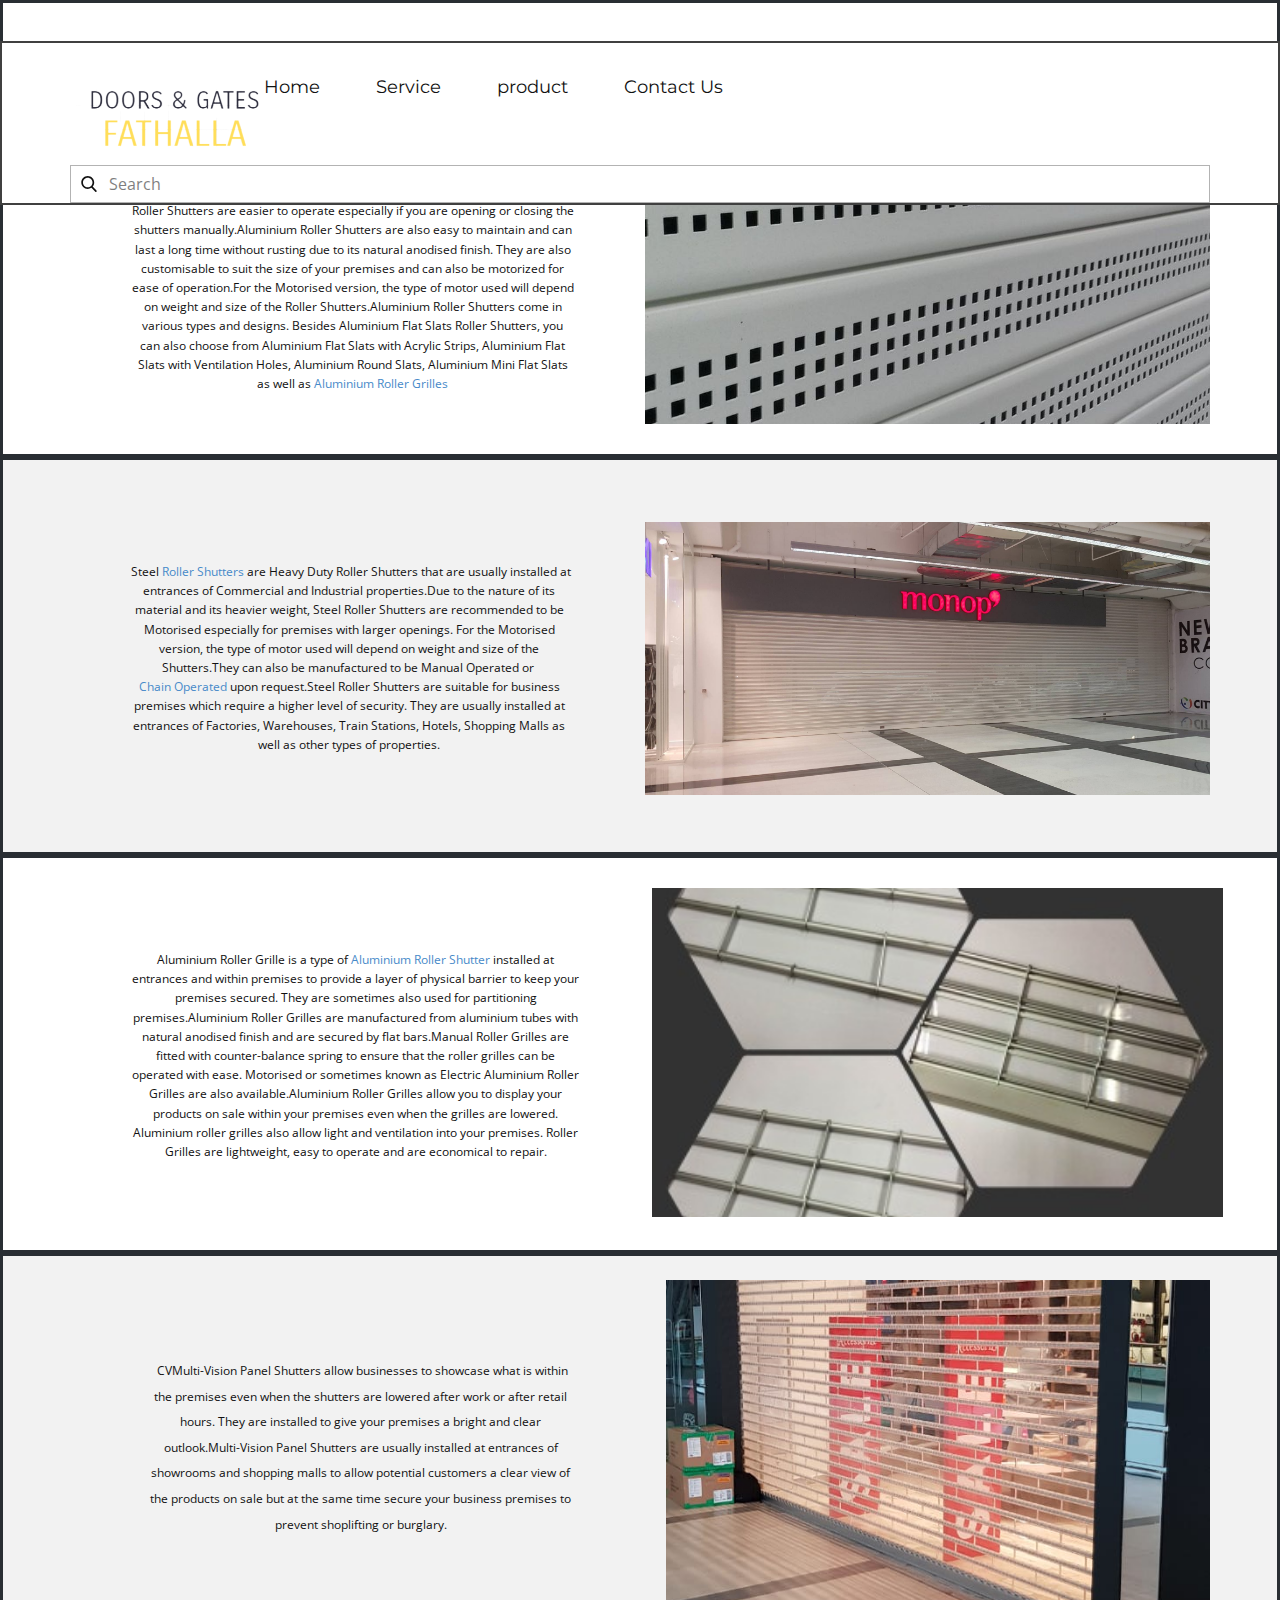
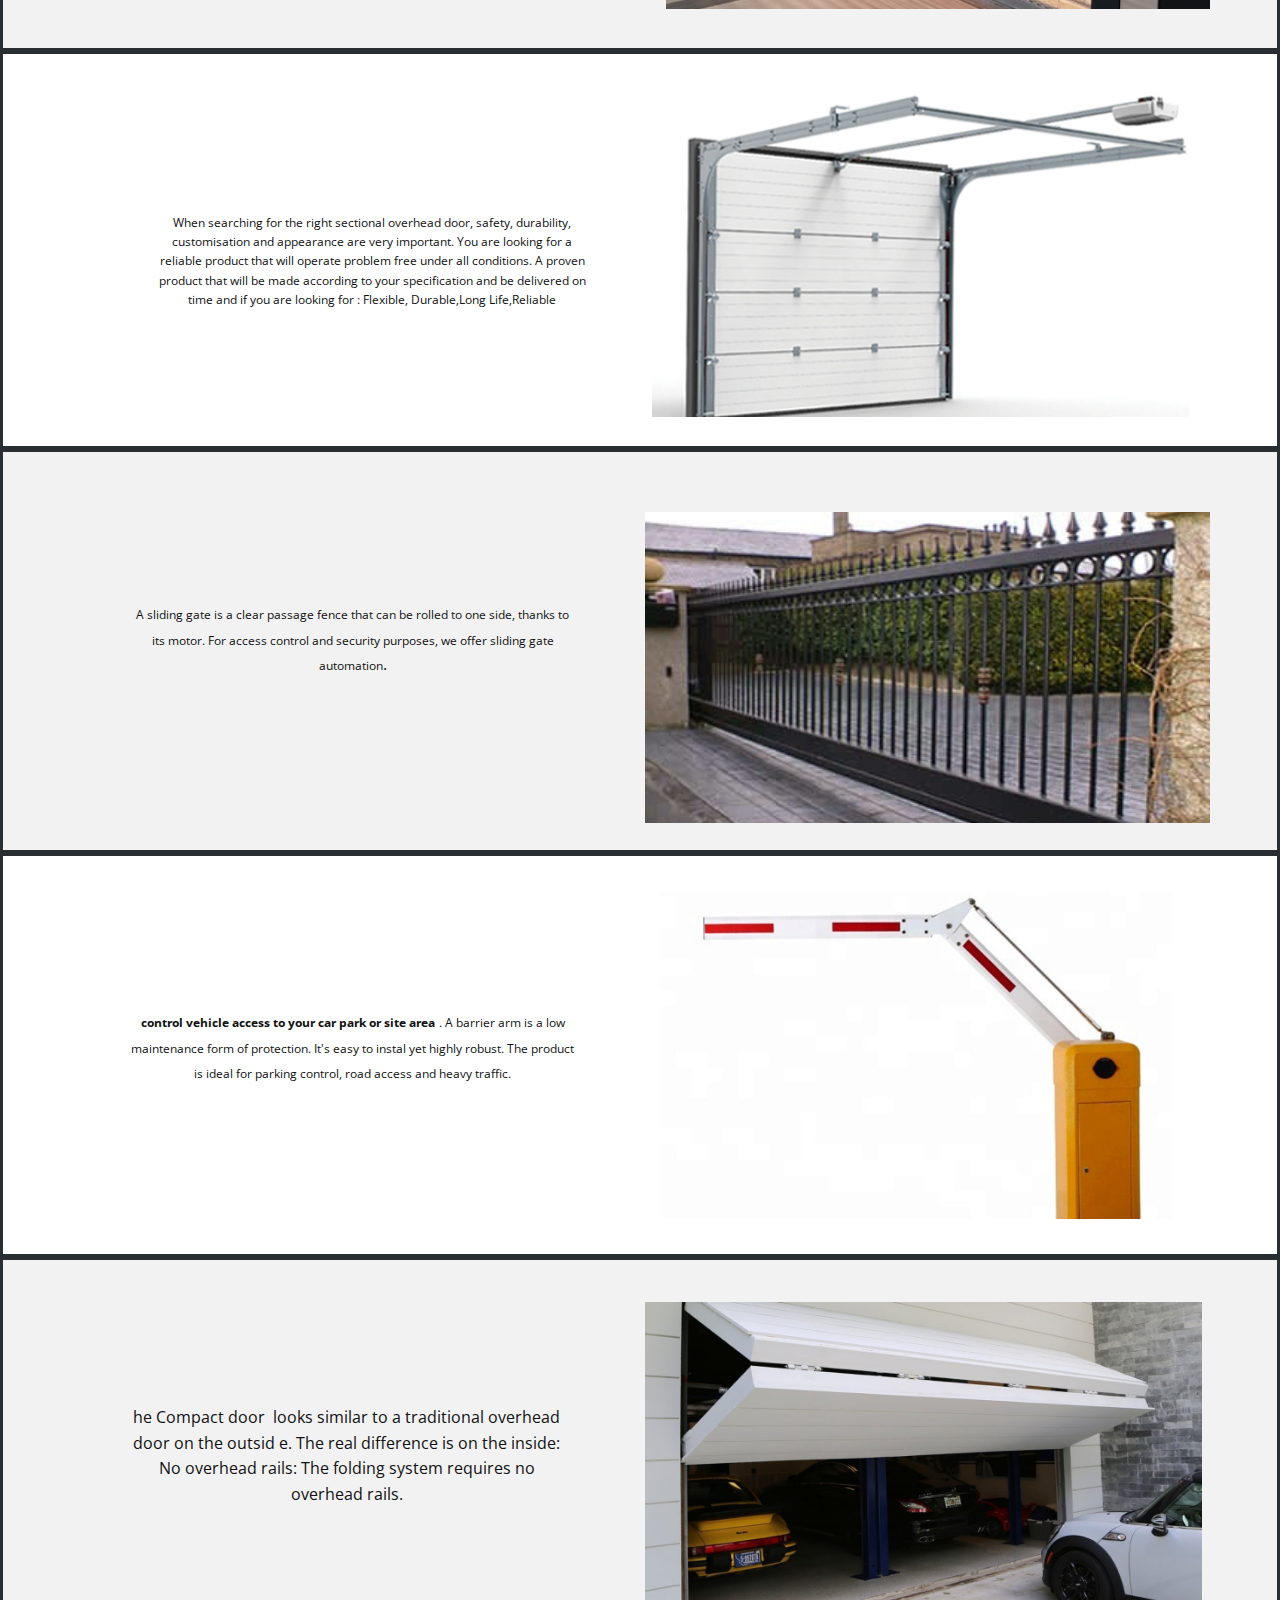
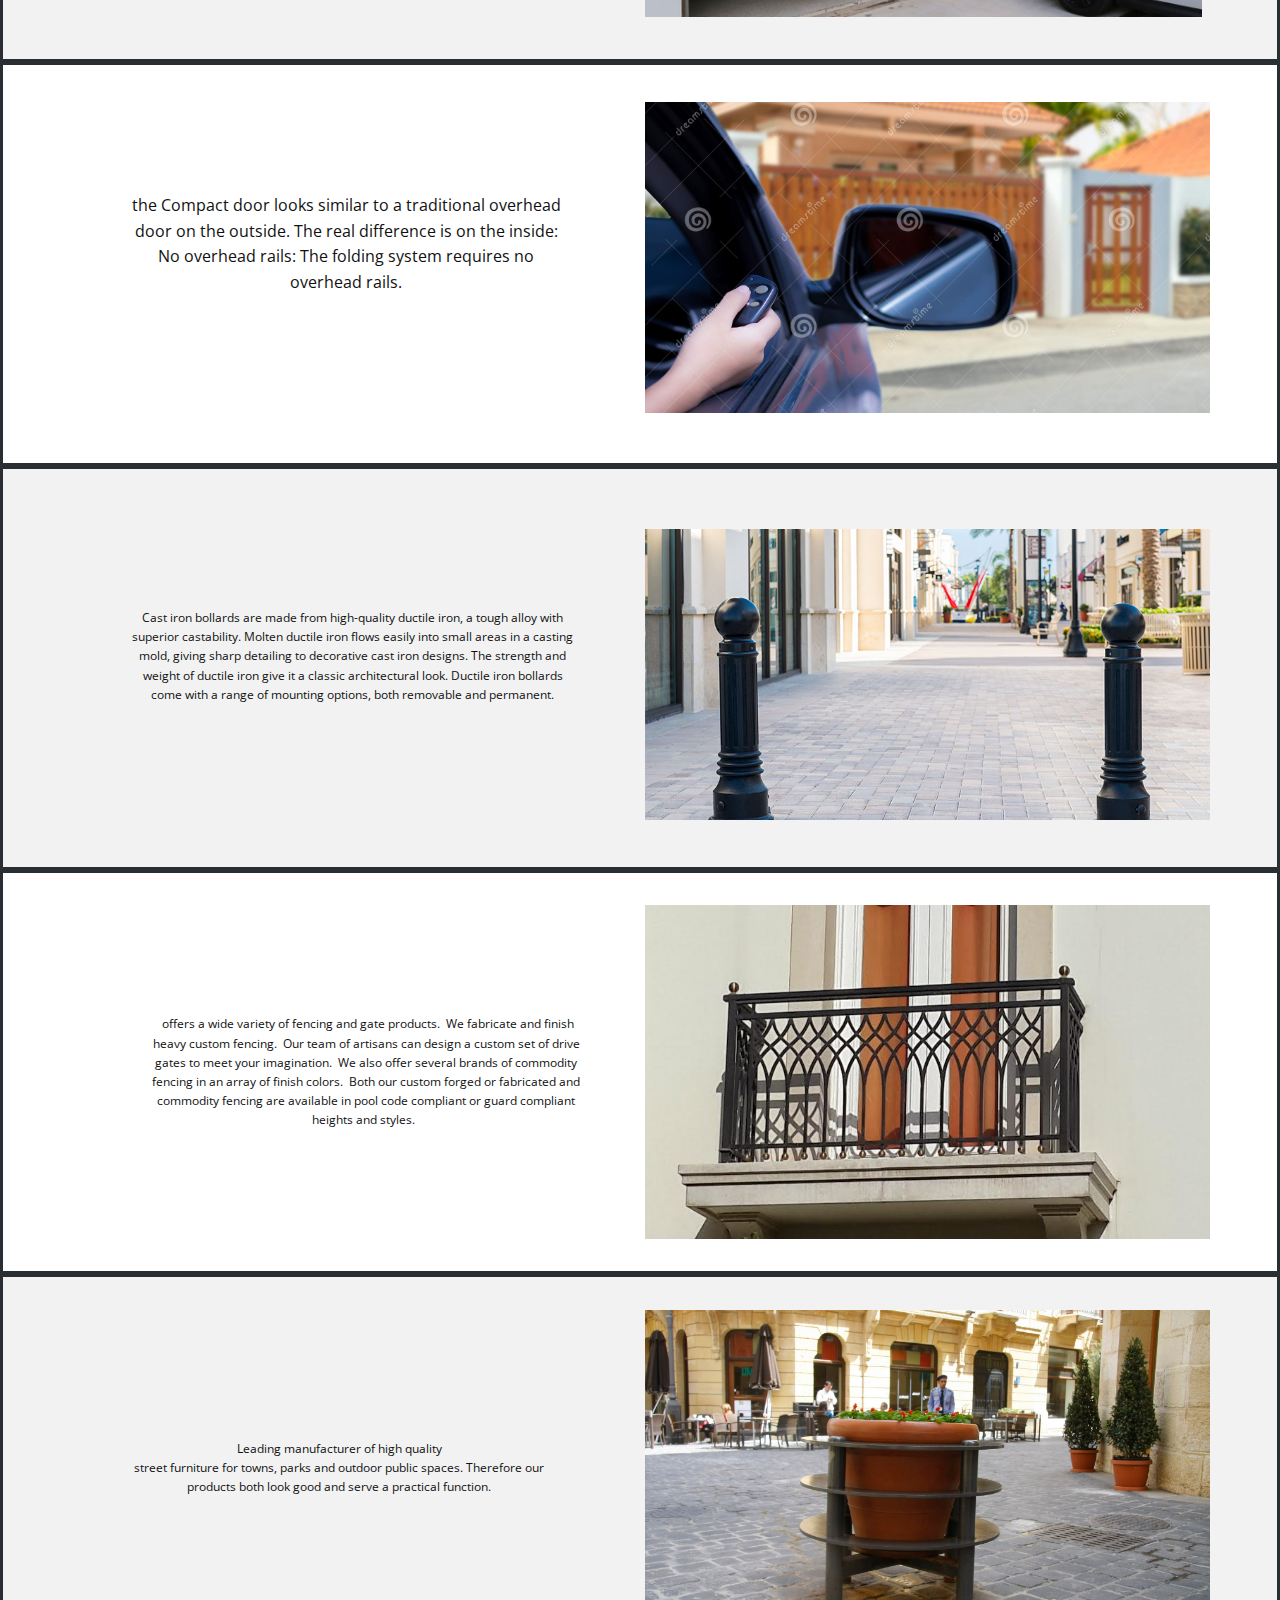
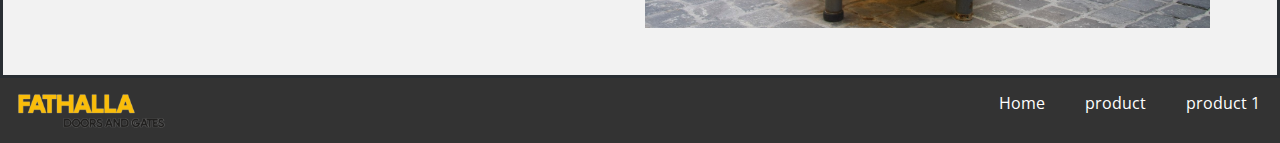
<file: product-1.html>
<!DOCTYPE html>
<html style="font-size: 16px;" lang="en"><head>
    <meta name="viewport" content="width=device-width, initial-scale=1.0">
    <meta charset="utf-8">
    <meta name="keywords" content="​If you have any questions don&amp;apos;t hesitate to co​​ntact us">
    <meta name="description" content="">
    <title>product 1</title>
    <link rel="icon" href="images/l.png" type="image/icon type">
    <link rel="icon" href="images/l.png" type="image/icon type">
    <link rel="shortcut icon" type="image/x-icon" href="images/logoso-Copy.PNG">
    <link rel="stylesheet" href="nicepage.css" media="screen">
    <link rel="stylesheet" href="product-1.css" media="screen">
    <link rel="shortcut icon" type="image/x-icon" href="images/logoso-Copy.PNG">
    <script class="u-script" type="text/javascript" src="jquery.js" defer=""></script>
    <script class="u-script" type="text/javascript" src="nicepage.js" defer=""></script>
    <meta name="generator" content="Nicepage 4.14.1, nicepage.com">
    <link id="u-theme-google-font" rel="stylesheet" href="https://fonts.googleapis.com/css?family=Roboto:100,100i,300,300i,400,400i,500,500i,700,700i,900,900i|Open+Sans:300,300i,400,400i,500,500i,600,600i,700,700i,800,800i">
    <link id="u-page-google-font" rel="stylesheet" href="https://fonts.googleapis.com/css?family=Montserrat:100,100i,200,200i,300,300i,400,400i,500,500i,600,600i,700,700i,800,800i,900,900i">


















    <script type="application/ld+json">        {
                "@context": "http://schema.org",
                "@type": "Organization",
                "name": "",
                "logo": "images/Screenshot_2022-07-27_105252-removebg-preview.png"
        }</script>
    <meta name="theme-color" content="#478ac9">
    <meta property="og:title" content="product 1">
    <meta property="og:type" content="website">
</head>
  <body class="u-body u-overlap u-xl-mode" data-lang="en"><header class=" u-clearfix u-header u-section-row-container" id="sec-c70e"><div class="u-section-rows">
        <div class="u-section-row u-sticky u-section-row-1" id="sec-245d">
          <div class="u-clearfix u-sheet u-sheet-1"></div>
          
          
          
          
          
        </div>
        <div class="u-border-2 u-border-grey-75 u-clearfix u-section-row u-valign-middle-xs u-white u-section-row-2" data-animation-name="" data-animation-duration="0" data-animation-delay="0" data-animation-direction="" id="sec-977d">
          
          
          
          
          
          <div class="u-clearfix u-sheet u-valign-middle-md u-valign-middle-sm u-sheet-2">
            <nav class="u-menu u-menu-one-level u-offcanvas u-menu-1">
              <div class="menu-collapse u-custom-font u-font-montserrat" style="font-size: 1.125rem; letter-spacing: 0px; font-weight: 700;">
                <a class="u-button-style u-custom-active-border-color u-custom-active-color u-custom-border u-custom-border-color u-custom-borders u-custom-color u-custom-hover-border-color u-custom-hover-color u-custom-left-right-menu-spacing u-custom-padding-bottom u-custom-text-active-color u-custom-text-color u-custom-text-decoration u-custom-text-hover-color u-custom-text-shadow u-custom-text-shadow-blur u-custom-text-shadow-color u-custom-text-shadow-transparency u-custom-text-shadow-x u-custom-text-shadow-y u-custom-top-bottom-menu-spacing u-nav-link u-text-active-palette-1-base u-text-hover-palette-2-base" href="#">
                  <svg class="u-svg-link" viewBox="0 0 24 24"><use xmlns:xlink="http://www.w3.org/1999/xlink" xlink:href="#menu-hamburger"></use></svg>
                  <svg class="u-svg-content" version="1.1" id="menu-hamburger" viewBox="0 0 16 16" x="0px" y="0px" xmlns:xlink="http://www.w3.org/1999/xlink" xmlns="http://www.w3.org/2000/svg"><g><rect y="1" width="16" height="2"></rect><rect y="7" width="16" height="2"></rect><rect y="13" width="16" height="2"></rect>
</g></svg>
                </a>
              </div>
              <div class="u-custom-menu u-nav-container">
                <ul class="u-custom-font u-font-montserrat u-nav u-spacing-0 u-unstyled u-nav-1"><li class="u-nav-item"><a class="u-border-active-palette-1-base u-border-hover-palette-1-base u-button-style u-nav-link u-text-active-black u-text-body-color u-text-hover-palette-3-base" href="Home.html" style="padding: 24px 28px;">Home</a>
</li><li class="u-nav-item"><a class="u-border-active-palette-1-base u-border-hover-palette-1-base u-button-style u-nav-link u-text-active-black u-text-body-color u-text-hover-palette-3-base" href="Home.html#carousel_b588" data-page-id="4118040" style="padding: 24px 28px;">Service</a>
</li><li class="u-nav-item"><a class="u-border-active-palette-1-base u-border-hover-palette-1-base u-button-style u-nav-link u-text-active-black u-text-body-color u-text-hover-palette-3-base" href="product.html" style="padding: 24px 28px;">product</a>
</li><li class="u-nav-item"><a class="u-border-active-palette-1-base u-border-hover-palette-1-base u-button-style u-nav-link u-text-active-black u-text-body-color u-text-hover-palette-3-base" href="Home.html#sec-cb06" data-page-id="4118040" style="padding: 24px 28px;">Contact Us</a>
</li></ul>
              </div>
              <div class="u-custom-menu u-nav-container-collapse">
                <div class="u-black u-container-style u-inner-container-layout u-opacity u-opacity-95 u-sidenav">
                  <div class="u-inner-container-layout u-sidenav-overflow">
                    <div class="u-menu-close"></div>
                    <ul class="u-align-center u-nav u-popupmenu-items u-unstyled u-nav-2"><li class="u-nav-item"><a class="u-button-style u-nav-link" href="Home.html">Home</a>
</li><li class="u-nav-item"><a class="u-button-style u-nav-link" href="Home.html#carousel_b588" data-page-id="4118040">Service</a>
</li><li class="u-nav-item"><a class="u-button-style u-nav-link" href="product.html">product</a>
</li><li class="u-nav-item"><a class="u-button-style u-nav-link" href="Home.html#sec-cb06" data-page-id="4118040">Contact Us</a>
</li></ul>
                  </div>
                </div>
                <div class="u-black u-menu-overlay u-opacity u-opacity-70"></div>
              </div>
            </nav>
            <a href="Home.html" data-page-id="4118040" class="u-image u-logo u-image-1" data-image-width="438" data-image-height="187" title="Home">
              <img src="images/Screenshot_2022-07-27_105252-removebg-preview.png" class="u-logo-image u-logo-image-1">
            </a>
            <form action="#" method="get" class="u-border-1 u-border-grey-30 u-search u-search-left u-white u-search-1">
              <button class="u-search-button" type="submit">
                <span class="u-search-icon u-spacing-10">
                  <svg class="u-svg-link" preserveAspectRatio="xMidYMin slice" viewBox="0 0 56.966 56.966"><use xmlns:xlink="http://www.w3.org/1999/xlink" xlink:href="#svg-f043"></use></svg>
                  <svg xmlns="http://www.w3.org/2000/svg" xmlns:xlink="http://www.w3.org/1999/xlink" version="1.1" id="svg-f043" x="0px" y="0px" viewBox="0 0 56.966 56.966" style="enable-background:new 0 0 56.966 56.966;" xml:space="preserve" class="u-svg-content"><path d="M55.146,51.887L41.588,37.786c3.486-4.144,5.396-9.358,5.396-14.786c0-12.682-10.318-23-23-23s-23,10.318-23,23  s10.318,23,23,23c4.761,0,9.298-1.436,13.177-4.162l13.661,14.208c0.571,0.593,1.339,0.92,2.162,0.92  c0.779,0,1.518-0.297,2.079-0.837C56.255,54.982,56.293,53.08,55.146,51.887z M23.984,6c9.374,0,17,7.626,17,17s-7.626,17-17,17  s-17-7.626-17-17S14.61,6,23.984,6z"></path></svg>
                </span>
              </button>
              <input class="u-search-input" type="search" name="search" value="" placeholder="Search">
            </form>
          </div>
        </div>
      </div></header>
    <section class="u-border-3 u-border-palette-1-dark-3 u-clearfix u-white u-section-1" id="sec-838d">
      <div class="u-clearfix u-sheet u-sheet-1">
        <div class="u-clearfix u-expanded-width u-gutter-10 u-layout-wrap u-layout-wrap-1">
          <div class="u-layout" style="">
            <div class="u-layout-row" style="">
              <div class="u-container-style u-layout-cell u-left-cell u-size-30 u-size-xs-60 u-layout-cell-1" src="">
                <div class="u-container-layout u-valign-middle-lg u-valign-middle-md u-valign-middle-sm u-valign-middle-xs u-container-layout-1">
                  <p class="u-align-center u-text u-text-1"> They
are&nbsp;lightweight, durable&nbsp;and versatile.Due to its lightweight,
Aluminium Roller Shutters are easier to operate especially if you are&nbsp;opening
or closing the shutters manually.Aluminium Roller Shutters are also easy to
maintain and can last a long time without rusting due to its natural anodised
finish. They&nbsp;are also customisable to suit the size of your premises and
can also be motorized for ease of operation.For the Motorised version, the type
of motor used will depend on weight and size of the Roller Shutters.Aluminium
Roller Shutters come in various types and designs.&nbsp;Besides Aluminium Flat
Slats Roller Shutters, you can also choose from Aluminium Flat Slats with
Acrylic Strips, Aluminium Flat Slats with Ventilation Holes, Aluminium Round
Slats, Aluminium Mini Flat Slats as well as&nbsp;<a href="https://www.chengxing.com.sg/useful-tips/aluminium-roller-grilles" class="u-active-none u-border-none u-btn u-button-style u-hover-none u-none u-text-palette-1-base u-btn-1">Aluminium Roller Grilles</a>
                  </p>
                </div>
              </div>
              <div class="u-align-center u-container-style u-image u-layout-cell u-right-cell u-size-30 u-size-xs-60 u-image-1" src="" data-image-width="843" data-image-height="1499">
                <div class="u-container-layout u-valign-middle u-container-layout-2" src=""></div>
              </div>
            </div>
          </div>
        </div>
      </div>
    </section>
    <section class="u-border-3 u-border-palette-1-dark-3 u-clearfix u-grey-5 u-section-2" id="sec-3a59">
      <div class="u-clearfix u-sheet u-valign-middle-lg u-valign-middle-md u-valign-middle-sm u-valign-middle-xs u-sheet-1">
        <div class="u-clearfix u-expanded-width u-gutter-10 u-layout-wrap u-layout-wrap-1">
          <div class="u-layout" style="">
            <div class="u-layout-row" style="">
              <div class="u-container-style u-layout-cell u-left-cell u-size-30 u-size-xs-60 u-layout-cell-1" src="">
                <div class="u-container-layout u-valign-middle-lg u-valign-middle-md u-valign-middle-sm u-valign-middle-xs u-container-layout-1">
                  <p class="u-align-center u-text u-text-1"> &nbsp;
​Steel&nbsp;<a href="https://www.chengxing.com.sg/" class="u-active-none u-border-none u-btn u-button-style u-hover-none u-none u-text-palette-1-base u-btn-1">Roller Shutters</a>&nbsp;are
Heavy Duty Roller Shutters that are usually installed at entrances of
Commercial and Industrial properties.Due to the nature of its material and its
heavier weight, Steel Roller Shutters are recommended to be Motorised
especially for premises with larger openings.&nbsp;For the Motorised version,
the type of motor used will depend on weight and size of the Shutters.They can
also be manufactured to be Manual Operated or&nbsp;<a href="https://www.chengxing.com.sg/useful-tips/chain-operated-roller-shutters-and-how-they-work" class="u-active-none u-border-none u-btn u-button-style u-hover-none u-none u-text-palette-1-base u-btn-2">Chain Operated</a>&nbsp;upon request.Steel Roller Shutters are
suitable for business premises which require a higher level of
security.&nbsp;They are usually installed at entrances of Factories,
Warehouses, Train Stations, Hotels, Shopping Malls as well as other types of
properties.<!--[if !vml]--><!--[endif]-->
                  </p>
                </div>
              </div>
              <div class="u-align-center u-container-style u-image u-layout-cell u-right-cell u-size-30 u-size-xs-60 u-image-1" src="" data-image-width="2048" data-image-height="1152">
                <div class="u-container-layout u-valign-middle u-container-layout-2" src=""></div>
              </div>
            </div>
          </div>
        </div>
      </div>
    </section>
    <section class="u-border-3 u-border-palette-1-dark-3 u-clearfix u-white u-section-3" id="sec-f358">
      <div class="u-clearfix u-sheet u-sheet-1">
        <div class="u-clearfix u-gutter-10 u-layout-wrap u-layout-wrap-1">
          <div class="u-layout" style="">
            <div class="u-layout-row" style="">
              <div class="u-container-style u-layout-cell u-left-cell u-size-30 u-size-xs-60 u-layout-cell-1" src="">
                <div class="u-container-layout u-container-layout-1">
                  <p class="u-align-center u-text u-text-1"> Aluminium Roller
Grille is a type of&nbsp;<a href="https://www.chengxing.com.sg/useful-tips/aluminium-roller-shutters" class="u-active-none u-border-none u-btn u-button-style u-hover-none u-none u-text-palette-1-base u-btn-1">Aluminium Roller Shutter</a>&nbsp;installed at entrances and
within premises to provide a layer of physical barrier to keep your premises
secured. They are sometimes also used for partitioning premises.Aluminium
Roller Grilles are manufactured from aluminium tubes with natural anodised
finish and are secured by flat bars.Manual Roller Grilles are fitted with
counter-balance spring to ensure that the roller grilles can be operated with
ease. Motorised or sometimes known as Electric Aluminium Roller Grilles are
also available.Aluminium Roller Grilles allow you to display your products on
sale within your premises even when the grilles are lowered. Aluminium roller
grilles also allow light and ventilation into your premises. Roller Grilles are
lightweight, easy to operate and are economical to repair. 
                  </p>
                </div>
              </div>
              <div class="u-align-center u-container-style u-image u-layout-cell u-right-cell u-size-30 u-size-xs-60 u-image-1" src="" data-image-width="350" data-image-height="350">
                <div class="u-container-layout u-valign-middle u-container-layout-2" src=""></div>
              </div>
            </div>
          </div>
        </div>
      </div>
    </section>
    <section class="u-border-3 u-border-palette-1-dark-3 u-clearfix u-grey-5 u-section-4" id="sec-fa69">
      <div class="u-clearfix u-sheet u-sheet-1">
        <div class="u-clearfix u-gutter-10 u-layout-wrap u-layout-wrap-1">
          <div class="u-layout" style="">
            <div class="u-layout-row" style="">
              <div class="u-container-style u-layout-cell u-left-cell u-size-30 u-size-xs-60 u-layout-cell-1" src="">
                <div class="u-container-layout u-valign-middle-lg u-valign-middle-md u-valign-middle-sm u-valign-middle-xs u-container-layout-1">
                  <p class="u-align-center u-text u-text-1">&nbsp;<span style="font-size: 0.75rem;">CV​
Multi-Vision Panel Shutters allow businesses to showcase
what is within the premises even when the shutters are lowered after work or
after retail hours. They are installed to give your premises a bright and clear
outlook.Multi-Vision Panel Shutters are usually installed at entrances of
showrooms and shopping malls to allow potential customers a clear view of the
products on sale but at the same time secure your business premises to prevent
shoplifting or burglary. </span>
                  </p>
                </div>
              </div>
              <div class="u-align-center u-container-style u-image u-layout-cell u-right-cell u-size-30 u-size-xs-60 u-image-1" src="" data-image-width="622" data-image-height="1280">
                <div class="u-container-layout u-valign-middle u-container-layout-2" src=""></div>
              </div>
            </div>
          </div>
        </div>
      </div>
    </section>
    <section class="u-border-3 u-border-palette-1-dark-3 u-clearfix u-white u-section-5" id="sec-cc8d">
      <div class="u-clearfix u-sheet u-sheet-1">
        <div class="u-clearfix u-gutter-10 u-layout-wrap u-layout-wrap-1">
          <div class="u-layout" style="">
            <div class="u-layout-row" style="">
              <div class="u-container-style u-layout-cell u-left-cell u-size-30 u-size-xs-60 u-layout-cell-1" src="">
                <div class="u-container-layout u-valign-middle-lg u-valign-middle-md u-valign-middle-sm u-valign-middle-xs u-container-layout-1">
                  <p class="u-align-center u-text u-text-1"> When searching for the right sectional overhead door, safety, durability, customisation and appearance are very important. You are looking for a reliable product that will operate problem free under all conditions. A proven product that will be made according to your specification and be delivered on time and if you are looking for : Flexible, Durable,Long Life,Reliable </p>
                </div>
              </div>
              <div class="u-align-center u-container-style u-image u-layout-cell u-right-cell u-size-30 u-size-xs-60 u-image-1" src="" data-image-width="522" data-image-height="344">
                <div class="u-container-layout u-valign-middle u-container-layout-2" src=""></div>
              </div>
            </div>
          </div>
        </div>
      </div>
    </section>
    <section class="u-border-3 u-border-palette-1-dark-3 u-clearfix u-grey-5 u-section-6" id="sec-5a1c">
      <div class="u-clearfix u-sheet u-sheet-1">
        <div class="u-clearfix u-expanded-width u-gutter-10 u-layout-wrap u-layout-wrap-1">
          <div class="u-layout" style="">
            <div class="u-layout-row" style="">
              <div class="u-container-style u-layout-cell u-left-cell u-size-30 u-size-xs-60 u-layout-cell-1" src="">
                <div class="u-container-layout u-container-layout-1">
                  <p class="u-align-center u-text u-text-1">
                    <span style="font-size: 0.75rem;"> A sliding gate is a clear passage fence that can be rolled to one side, thanks to its motor. For access control and security purposes, we offer sliding gate automation</span>.
                  </p>
                </div>
              </div>
              <div class="u-align-center u-container-style u-image u-layout-cell u-right-cell u-size-30 u-size-xs-60 u-image-1" src="" data-image-width="380" data-image-height="230">
                <div class="u-container-layout u-valign-middle u-container-layout-2" src=""></div>
              </div>
            </div>
          </div>
        </div>
      </div>
    </section>
    <section class="u-border-3 u-border-palette-1-dark-3 u-clearfix u-white u-section-7" id="sec-d516">
      <div class="u-clearfix u-sheet u-valign-middle u-sheet-1">
        <div class="u-clearfix u-expanded-width u-gutter-10 u-layout-wrap u-layout-wrap-1">
          <div class="u-layout" style="">
            <div class="u-layout-row" style="">
              <div class="u-container-style u-layout-cell u-left-cell u-size-30 u-size-xs-60 u-layout-cell-1" src="">
                <div class="u-container-layout u-container-layout-1">
                  <p class="u-align-center u-text u-text-1">
                    <span style="font-weight: 700;"><b>
                        <span style="font-size: 0.75rem;">control vehicle access to your car park or site area</span></b>
                    </span>
                    <span style="font-size: 0.75rem;">. A barrier arm is a low maintenance form of protection. It's easy to instal yet highly robust. The product is ideal for parking control, road access and heavy traffic.</span>
                  </p>
                </div>
              </div>
              <div class="u-align-center u-container-style u-image u-layout-cell u-right-cell u-size-30 u-size-xs-60 u-image-1" src="" data-image-width="800" data-image-height="800">
                <div class="u-container-layout u-valign-middle u-container-layout-2" src=""></div>
              </div>
            </div>
          </div>
        </div>
      </div>
    </section>
    <section class="u-border-3 u-border-palette-1-dark-3 u-clearfix u-grey-5 u-section-8" id="sec-74fa">
      <div class="u-clearfix u-sheet u-valign-middle u-sheet-1">
        <div class="u-clearfix u-gutter-10 u-layout-wrap u-layout-wrap-1">
          <div class="u-layout" style="">
            <div class="u-layout-row" style="">
              <div class="u-container-style u-layout-cell u-left-cell u-size-30 u-size-xs-60 u-layout-cell-1" src="">
                <div class="u-container-layout u-container-layout-1">
                  <p class="u-align-center u-text u-text-1"> he Compact door&nbsp;<b>
                      <span style="font-weight: 400;">looks similar to a traditional overhead door on the outsid</span>
                      <span style="font-weight: 400;">e</span></b>. The real difference is on the inside: No overhead rails: The folding system requires no overhead rails.
                  </p>
                </div>
              </div>
              <div class="u-align-center u-container-style u-image u-layout-cell u-right-cell u-size-30 u-size-xs-60 u-image-1" src="" data-image-width="1280" data-image-height="720">
                <div class="u-container-layout u-valign-middle u-container-layout-2" src=""></div>
              </div>
            </div>
          </div>
        </div>
      </div>
    </section>
    <section class="u-border-3 u-border-palette-1-dark-3 u-clearfix u-white u-section-9" id="sec-4772">
      <div class="u-clearfix u-sheet u-sheet-1">
        <div class="u-clearfix u-expanded-width u-gutter-10 u-layout-wrap u-layout-wrap-1">
          <div class="u-layout" style="">
            <div class="u-layout-row" style="">
              <div class="u-container-style u-layout-cell u-left-cell u-size-30 u-size-xs-60 u-layout-cell-1" src="">
                <div class="u-container-layout u-container-layout-1">
                  <p class="u-align-center u-text u-text-1"> the Compact door&nbsp;looks similar to a traditional overhead door on the outside. The real difference is on the inside:
No overhead rails: The folding system requires no overhead rails.</p>
                </div>
              </div>
              <div class="u-align-center u-container-style u-image u-layout-cell u-right-cell u-size-30 u-size-xs-60 u-image-1" src="" data-image-width="1600" data-image-height="1156">
                <div class="u-container-layout u-valign-middle u-container-layout-2" src=""></div>
              </div>
            </div>
          </div>
        </div>
      </div>
    </section>
    <section class="u-border-3 u-border-palette-1-dark-3 u-clearfix u-grey-5 u-section-10" id="sec-9a71">
      <div class="u-clearfix u-sheet u-valign-middle-lg u-valign-middle-md u-valign-middle-sm u-valign-middle-xs u-sheet-1">
        <div class="u-clearfix u-expanded-width u-gutter-10 u-layout-wrap u-layout-wrap-1">
          <div class="u-layout" style="">
            <div class="u-layout-row" style="">
              <div class="u-container-style u-layout-cell u-left-cell u-size-30 u-size-xs-60 u-layout-cell-1" src="">
                <div class="u-container-layout u-container-layout-1">
                  <p class="u-align-center u-text u-text-1"> Cast iron bollards are made from high-quality ductile iron, a tough alloy with superior castability. Molten ductile iron flows easily into small areas in a casting mold, giving sharp detailing to decorative cast iron designs. The strength and weight of ductile iron give it a classic architectural look. Ductile iron bollards come with a range of mounting options, both removable and permanent.</p>
                </div>
              </div>
              <div class="u-align-center u-container-style u-image u-layout-cell u-right-cell u-size-30 u-size-xs-60 u-image-1" src="" data-image-width="870" data-image-height="580">
                <div class="u-container-layout u-valign-middle u-container-layout-2" src=""></div>
              </div>
            </div>
          </div>
        </div>
      </div>
    </section>
    <section class="u-border-3 u-border-palette-1-dark-3 u-clearfix u-white u-section-11" id="sec-4091">
      <div class="u-clearfix u-sheet u-valign-middle u-sheet-1">
        <div class="u-clearfix u-expanded-width u-gutter-10 u-layout-wrap u-layout-wrap-1">
          <div class="u-layout" style="">
            <div class="u-layout-row" style="">
              <div class="u-container-style u-layout-cell u-left-cell u-size-30 u-size-xs-60 u-layout-cell-1" src="">
                <div class="u-container-layout u-valign-middle u-container-layout-1">
                  <p class="u-align-center u-text u-text-1"> &nbsp;offers a wide variety of fencing and gate products.&nbsp; We fabricate and finish heavy custom fencing.&nbsp; Our team of artisans can design a custom set of drive gates to meet your imagination.&nbsp; We also offer several brands of commodity fencing in an array of finish colors.&nbsp; Both our custom forged or fabricated and commodity fencing are available in pool code compliant or guard compliant heights and styles.&nbsp;&nbsp;</p>
                </div>
              </div>
              <div class="u-align-center u-container-style u-image u-layout-cell u-right-cell u-size-30 u-size-xs-60 u-image-1" src="" data-image-width="843" data-image-height="474">
                <div class="u-container-layout u-valign-middle u-container-layout-2" src=""></div>
              </div>
            </div>
          </div>
        </div>
      </div>
    </section>
    <section class="u-border-3 u-border-palette-1-dark-3 u-clearfix u-grey-5 u-section-12" id="sec-b6c7">
      <div class="u-clearfix u-sheet u-sheet-1">
        <div class="u-clearfix u-expanded-width u-gutter-10 u-layout-wrap u-layout-wrap-1">
          <div class="u-layout" style="">
            <div class="u-layout-row" style="">
              <div class="u-container-style u-layout-cell u-left-cell u-size-30 u-size-xs-60 u-layout-cell-1" src="">
                <div class="u-container-layout u-container-layout-1">
                  <p class="u-align-center u-text u-text-1"> Leading manufacturer of high quality <br> street furniture for towns, parks and outdoor public spaces. Therefore our products both look good and serve a practical function.
                  </p>
                </div>
              </div>
              <div class="u-align-center u-container-style u-image u-layout-cell u-right-cell u-size-30 u-size-xs-60 u-image-1" src="" data-image-width="2721" data-image-height="1814">
                <div class="u-container-layout u-valign-middle u-container-layout-2" src=""></div>
              </div>
            </div>
          </div>
        </div>
      </div>
    </section>
    
    
    
    
    
    
    
    <footer class="u-clearfix u-footer u-grey-80 u-footer" id="sec-144f"><nav class="u-menu u-menu-dropdown u-offcanvas u-menu-1">
        <div class="menu-collapse">
          <a class="u-button-style u-custom-text-color u-nav-link" href="#">
            <svg class="u-svg-link" viewBox="0 0 24 24"><use xmlns:xlink="http://www.w3.org/1999/xlink" xlink:href="#menu-hamburger"></use></svg>
            <svg class="u-svg-content" version="1.1" id="menu-hamburger" viewBox="0 0 16 16" x="0px" y="0px" xmlns:xlink="http://www.w3.org/1999/xlink" xmlns="http://www.w3.org/2000/svg"><g><rect y="1" width="16" height="2"></rect><rect y="7" width="16" height="2"></rect><rect y="13" width="16" height="2"></rect>
</g></svg>
          </a>
        </div>
        <div class="u-nav-container">
          <ul class="u-nav u-unstyled"><li class="u-nav-item"><a class="u-button-style u-nav-link" href="Home.html">Home</a>
</li><li class="u-nav-item"><a class="u-button-style u-nav-link" href="product.html">product</a>
</li><li class="u-nav-item"><a class="u-button-style u-nav-link" href="product-1.html">product 1</a>
</li></ul>
        </div>
        <div class="u-nav-container-collapse">
          <div class="u-black u-container-style u-inner-container-layout u-opacity u-opacity-95 u-sidenav">
            <div class="u-inner-container-layout u-sidenav-overflow">
              <div class="u-menu-close"></div>
              <ul class="u-align-center u-nav u-popupmenu-items u-unstyled u-nav-2"><li class="u-nav-item"><a class="u-button-style u-nav-link" href="Home.html">Home</a>
</li><li class="u-nav-item"><a class="u-button-style u-nav-link" href="product.html">product</a>
</li><li class="u-nav-item"><a class="u-button-style u-nav-link" href="product-1.html">product 1</a>
</li></ul>
            </div>
          </div>
          <div class="u-black u-menu-overlay u-opacity u-opacity-70"></div>
        </div>
      </nav><a href="Home.html" data-page-id="4118040" class="u-image u-logo u-image-1" data-image-width="544" data-image-height="172" title="Home">
        <img src="images/f-removebg-preview2.png" class="u-logo-image u-logo-image-1">
      </a></footer>
  
  
</body></html>
</file>
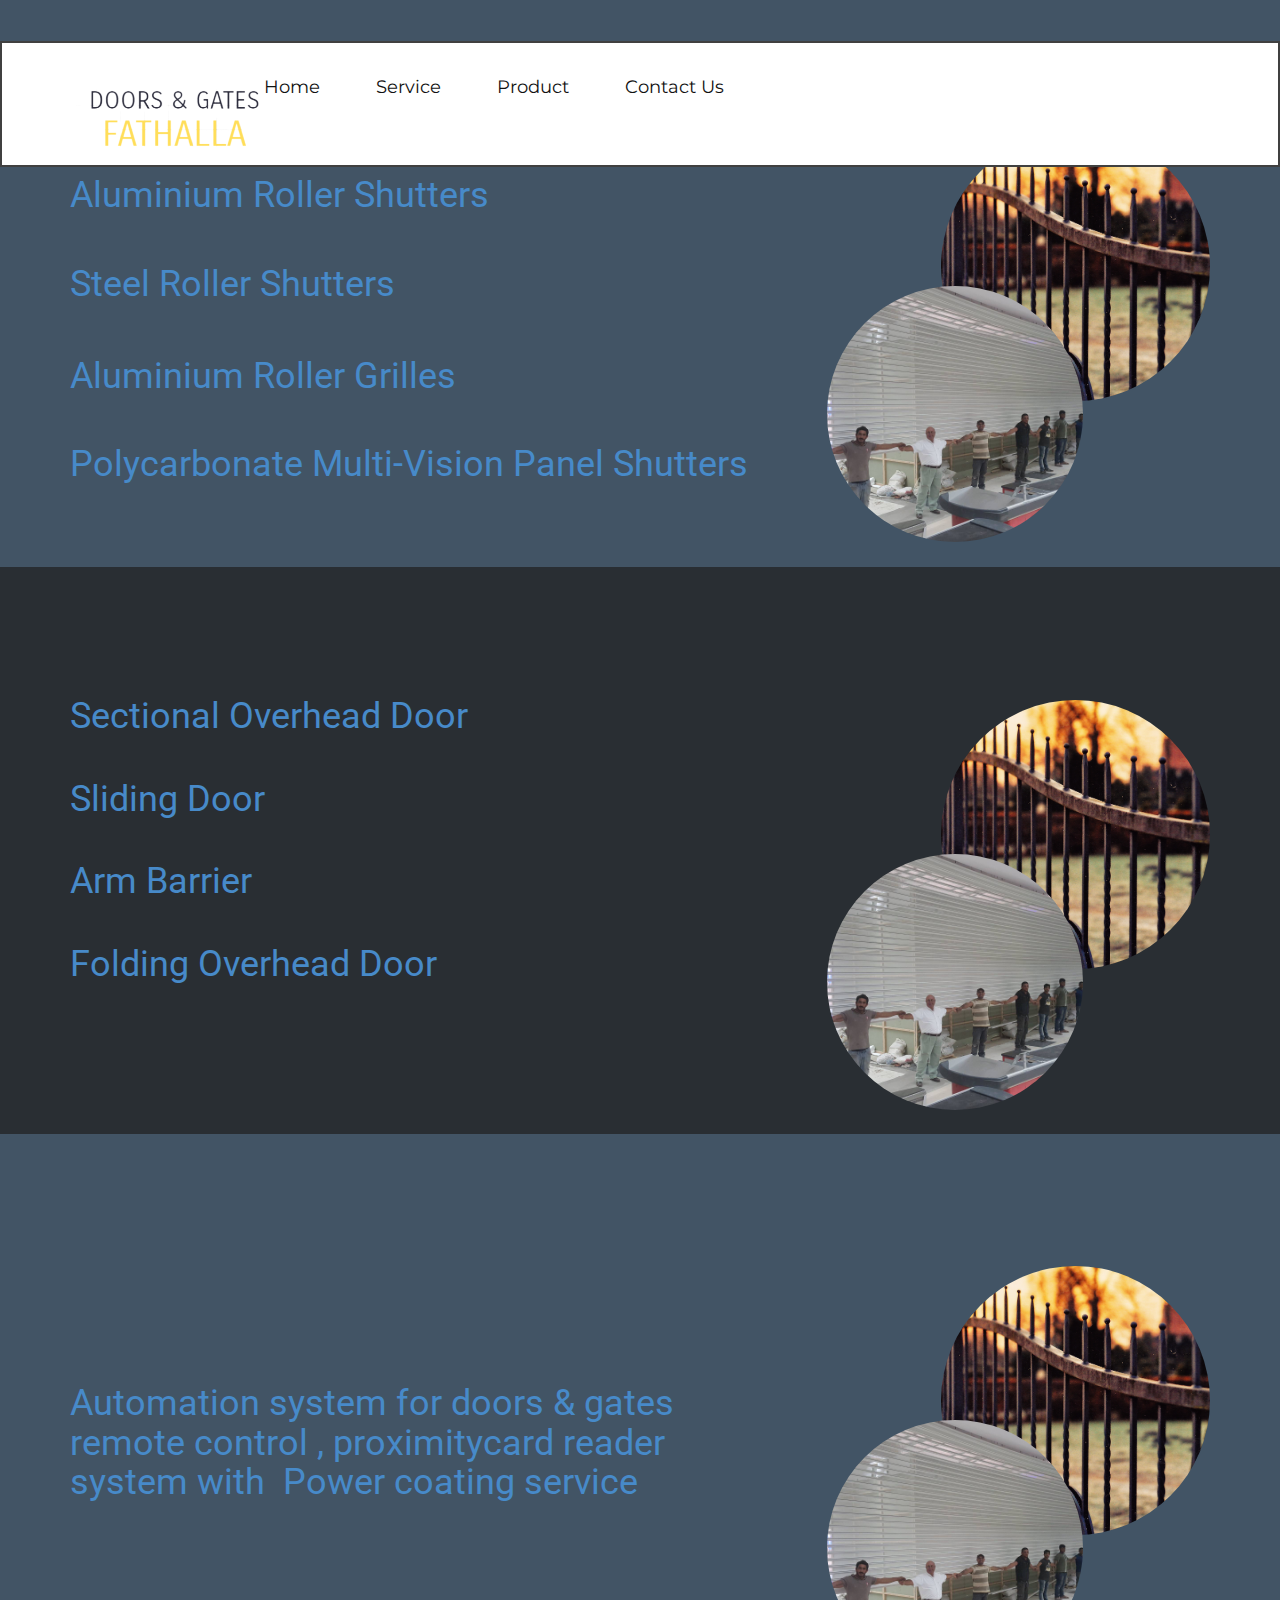
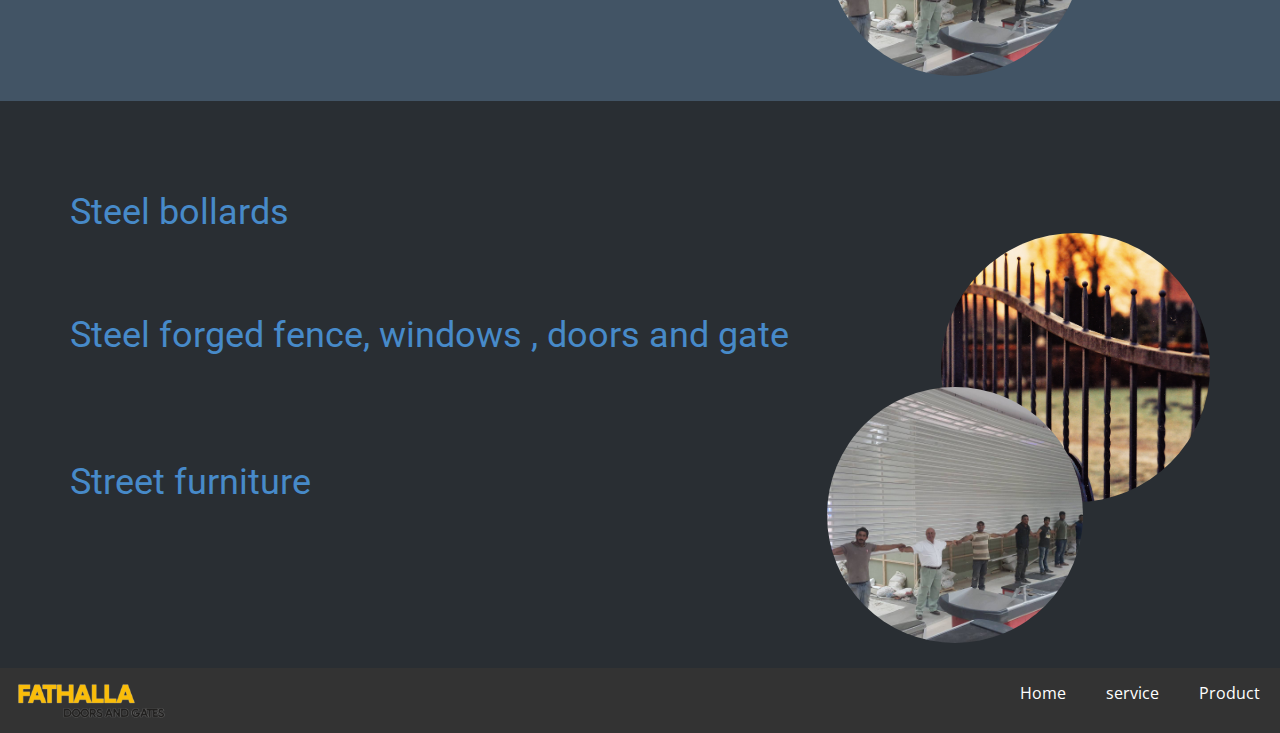
<file: service.html>
<!DOCTYPE html>
<html style="font-size: 16px;" lang="en"><head>
    <meta name="viewport" content="width=device-width, initial-scale=1.0">
    <meta charset="utf-8">
    <meta name="keywords" content="​If you have any questions don&amp;apos;t hesitate to co​​ntact us">
    <meta name="description" content="">
    <title>service</title>
    <link rel="icon" href="images/l.png" type="image/icon type">
    <link rel="icon" href="images/l.png" type="image/icon type">
    <link rel="shortcut icon" type="image/x-icon" href="images/logoso-Copy.PNG">
    <link rel="stylesheet" href="nicepage.css" media="screen">
    <link rel="shortcut icon" type="image/x-icon" href="images/logoso-Copy.PNG">
    <link rel="stylesheet" href="service.css" media="screen">
    <script class="u-script" type="text/javascript" src="jquery.js" defer=""></script>
    <script class="u-script" type="text/javascript" src="nicepage.js" defer=""></script>
    <meta name="generator" content="Nicepage 4.14.1, nicepage.com">
    <link id="u-theme-google-font" rel="stylesheet" href="https://fonts.googleapis.com/css?family=Roboto:100,100i,300,300i,400,400i,500,500i,700,700i,900,900i|Open+Sans:300,300i,400,400i,500,500i,600,600i,700,700i,800,800i">
    <link id="u-page-google-font" rel="stylesheet" href="https://fonts.googleapis.com/css?family=Montserrat:100,100i,200,200i,300,300i,400,400i,500,500i,600,600i,700,700i,800,800i,900,900i">










    <script type="application/ld+json">        {
                "@context": "http://schema.org",
                "@type": "Organization",
                "name": "",
                "logo": "images/Screenshot_2022-07-27_105252-removebg-preview.png"
        }</script>
    <meta name="theme-color" content="#478ac9">
    <meta property="og:title" content="service">
    <meta property="og:type" content="website">
</head>
  <body class="u-body u-overlap u-overlap-transparent u-xl-mode" data-lang="en"><header class=" u-clearfix u-header u-section-row-container" id="sec-c70e"><div class="u-section-rows">
        <div class="u-section-row u-sticky u-section-row-1" id="sec-245d">
          <div class="u-clearfix u-sheet u-sheet-1"></div>
          
          
          
          
          
        </div>
        <div class="u-border-2 u-border-grey-75 u-clearfix u-section-row u-valign-middle-xs u-white u-section-row-2" data-animation-name="" data-animation-duration="0" data-animation-delay="0" data-animation-direction="" id="sec-977d">
          
          
          
          
          
          <div class="u-clearfix u-sheet u-sheet-2">
            <nav class="u-menu u-menu-one-level u-offcanvas u-menu-1">
              <div class="menu-collapse u-custom-font u-font-montserrat" style="font-size: 1.125rem; letter-spacing: 0px; font-weight: 700;">
                <a class="u-button-style u-custom-active-border-color u-custom-active-color u-custom-border u-custom-border-color u-custom-borders u-custom-color u-custom-hover-border-color u-custom-hover-color u-custom-left-right-menu-spacing u-custom-padding-bottom u-custom-text-active-color u-custom-text-color u-custom-text-decoration u-custom-text-hover-color u-custom-text-shadow u-custom-text-shadow-blur u-custom-text-shadow-color u-custom-text-shadow-transparency u-custom-text-shadow-x u-custom-text-shadow-y u-custom-top-bottom-menu-spacing u-nav-link u-text-active-palette-1-base u-text-hover-palette-2-base" href="#">
                  <svg class="u-svg-link" viewBox="0 0 24 24"><use xmlns:xlink="http://www.w3.org/1999/xlink" xlink:href="#menu-hamburger"></use></svg>
                  <svg class="u-svg-content" version="1.1" id="menu-hamburger" viewBox="0 0 16 16" x="0px" y="0px" xmlns:xlink="http://www.w3.org/1999/xlink" xmlns="http://www.w3.org/2000/svg"><g><rect y="1" width="16" height="2"></rect><rect y="7" width="16" height="2"></rect><rect y="13" width="16" height="2"></rect>
</g></svg>
                </a>
              </div>
              <div class="u-custom-menu u-nav-container">
                <ul class="u-custom-font u-font-montserrat u-nav u-spacing-0 u-unstyled u-nav-1"><li class="u-nav-item"><a class="u-border-active-palette-1-base u-border-hover-palette-1-base u-button-style u-nav-link u-text-active-black u-text-body-color u-text-hover-palette-3-base" href="Home.html" style="padding: 24px 28px;">Home</a>
</li><li class="u-nav-item"><a class="u-border-active-palette-1-base u-border-hover-palette-1-base u-button-style u-nav-link u-text-active-black u-text-body-color u-text-hover-palette-3-base" href="Home.html#carousel_b588" data-page-id="4118040" style="padding: 24px 28px;">Service</a>
</li><li class="u-nav-item"><a class="u-border-active-palette-1-base u-border-hover-palette-1-base u-button-style u-nav-link u-text-active-black u-text-body-color u-text-hover-palette-3-base" href="Product.html" style="padding: 24px 28px;">Product</a>
</li><li class="u-nav-item"><a class="u-border-active-palette-1-base u-border-hover-palette-1-base u-button-style u-nav-link u-text-active-black u-text-body-color u-text-hover-palette-3-base" href="Home.html#sec-cb06" data-page-id="4118040" style="padding: 24px 28px;">Contact Us</a>
</li></ul>
              </div>
              <div class="u-custom-menu u-nav-container-collapse">
                <div class="u-black u-container-style u-inner-container-layout u-opacity u-opacity-95 u-sidenav">
                  <div class="u-inner-container-layout u-sidenav-overflow">
                    <div class="u-menu-close"></div>
                    <ul class="u-align-center u-nav u-popupmenu-items u-unstyled u-nav-2"><li class="u-nav-item"><a class="u-button-style u-nav-link" href="Home.html">Home</a>
</li><li class="u-nav-item"><a class="u-button-style u-nav-link" href="Home.html#carousel_b588" data-page-id="4118040">Service</a>
</li><li class="u-nav-item"><a class="u-button-style u-nav-link" href="Product.html">Product</a>
</li><li class="u-nav-item"><a class="u-button-style u-nav-link" href="Home.html#sec-cb06" data-page-id="4118040">Contact Us</a>
</li></ul>
                  </div>
                </div>
                <div class="u-black u-menu-overlay u-opacity u-opacity-70"></div>
              </div>
            </nav>
            <a href="Home.html" data-page-id="4118040" class="u-image u-logo u-image-1" data-image-width="438" data-image-height="187" title="Home">
              <img src="images/Screenshot_2022-07-27_105252-removebg-preview.png" class="u-logo-image u-logo-image-1">
            </a>
          </div>
        </div>
      </div></header>
    <section class="u-clearfix u-palette-1-dark-2 u-section-1" id="sec-d355">
      <div class="u-clearfix u-sheet u-sheet-1">
        <div class="u-image u-image-circle u-image-1" alt="" data-image-width="1016" data-image-height="677"></div>
        <div class="u-hidden-xs u-image u-image-circle u-image-2" alt="" data-image-width="2048" data-image-height="1152"></div>
        <h2 class="u-text u-text-palette-1-base u-text-1">
          <a class="u-active-none u-btn u-button-style u-hover-feature u-hover-none u-none u-text-palette-1-base u-btn-1" href="Product.html#sec-838d" data-page-id="18764356"> Aluminium Roller Shutters</a>
        </h2>
        <h2 class="u-hover-feature u-text u-text-palette-3-base u-text-2">
          <a href="Product.html#sec-3a59" data-page-id="18764356" class="u-active-none u-border-none u-btn u-button-style u-hover-none u-none u-text-palette-1-base u-btn-2">Steel Roller Shutters</a>
        </h2>
        <h2 class="u-text u-text-palette-3-base u-text-3">
          <a class="u-active-none u-btn u-button-style u-hover-feature u-hover-none u-none u-text-palette-1-base u-btn-3" href="Product.html#sec-f358" data-page-id="18764356"> Aluminium Roller Grilles </a>
        </h2>
        <h2 class="u-text u-text-4">
          <a href="Product.html#sec-fa69" data-page-id="18764356" class="u-active-none u-btn u-button-style u-hover-feature u-hover-none u-none u-text-palette-1-base u-btn-4">Polycarbonate Multi-Vision Panel Shutters</a>
        </h2>
      </div>
      
      
      
      
    </section>
    <section class="u-clearfix u-palette-1-dark-3 u-section-2" id="sec-8465">
      <div class="u-clearfix u-sheet u-sheet-1">
        <h2 class="u-text u-text-palette-1-base u-text-1">
          <a class="u-active-none u-border-none u-btn u-button-link u-button-style u-hover-none u-none u-text-palette-1-base u-btn-1" href="Product.html#sec-cc8d" data-page-id="18764356"> Sectional Overhead Door</a>
        </h2>
        <div class="u-image u-image-circle u-image-1" alt="" data-image-width="1016" data-image-height="677"></div>
        <div class="u-image u-image-circle u-image-2" alt="" data-image-width="2048" data-image-height="1152"></div>
        <h2 class="u-hover-feature u-text u-text-palette-1-base u-text-2">
          <a class="u-active-none u-border-none u-btn u-button-link u-button-style u-hover-none u-none u-text-palette-1-base u-btn-2" href="Product.html#sec-5a1c" data-page-id="18764356">Sliding Door</a>
        </h2>
        <h2 class="u-text u-text-3">
          <a href="Product.html#sec-d516" data-page-id="18764356" class="u-active-none u-btn u-button-style u-hover-feature u-hover-none u-none u-text-palette-1-base u-btn-3">Arm Barrier<br>
          </a>
        </h2>
        <h2 class="u-text u-text-palette-1-base u-text-4">
          <a class="u-active-none u-border-none u-btn u-button-link u-button-style u-hover-none u-none u-text-palette-1-base u-btn-4" href="Product.html#sec-74fa" data-page-id="18764356">Folding Overhead Door</a>
        </h2>
      </div>
      
      
      
    </section>
    <section class="u-clearfix u-palette-1-dark-2 u-section-3" id="sec-5e07">
      <div class="u-clearfix u-sheet u-sheet-1">
        <div class="u-image u-image-circle u-image-1" alt="" data-image-width="1016" data-image-height="677"></div>
        <div class="u-image u-image-circle u-image-2" alt="" data-image-width="2048" data-image-height="1152"></div>
        <h2 class="u-text u-text-palette-1-base u-text-1">
          <a class="u-active-none u-btn u-button-style u-hover-feature u-hover-none u-none u-text-palette-1-base u-btn-1" href="Product.html#sec-4772" data-page-id="18764356">Automation system for doors &amp; gates remote control , proximitycard reader system with&nbsp; Power coating service</a>
        </h2>
      </div>
      
    </section>
    <section class="u-clearfix u-palette-1-dark-3 u-section-4" id="sec-f437">
      <div class="u-clearfix u-sheet u-sheet-1">
        <h2 class="u-text u-text-palette-1-base u-text-1">
          <a class="u-active-none u-btn u-button-style u-hover-feature u-hover-none u-none u-text-palette-1-base u-btn-1" href="Product.html#sec-9a71" data-page-id="18764356">Steel bollards</a>
        </h2>
        <div class="u-image u-image-circle u-image-1" alt="" data-image-width="1016" data-image-height="677"></div>
        <div class="u-image u-image-circle u-image-2" alt="" data-image-width="2048" data-image-height="1152"></div>
        <h2 class="u-hover-feature u-text u-text-palette-3-base u-text-2">
          <a href="Product.html#sec-4091" data-page-id="18764356" class="u-active-none u-border-none u-btn u-button-style u-hover-none u-none u-text-palette-1-base u-btn-2"> Steel forged fence, windows , doors and gate</a>&nbsp;<span class="u-text-palette-1-dark-3"> ,</span>
        </h2>
        <h2 class="u-text u-text-palette-3-base u-text-3">
          <a class="u-active-none u-btn u-button-style u-hover-feature u-hover-none u-none u-text-palette-1-base u-btn-3" href="Product.html#sec-b6c7" data-page-id="18764356">Street furniture</a>
        </h2>
      </div>
      
      
      
    </section>
    
    
    
    
    
    
    
    <footer class="u-clearfix u-footer u-grey-80 u-footer" id="sec-144f"><nav class="u-menu u-menu-dropdown u-offcanvas u-menu-1">
        <div class="menu-collapse">
          <a class="u-button-style u-custom-text-color u-nav-link" href="#">
            <svg class="u-svg-link" viewBox="0 0 24 24"><use xmlns:xlink="http://www.w3.org/1999/xlink" xlink:href="#menu-hamburger"></use></svg>
            <svg class="u-svg-content" version="1.1" id="menu-hamburger" viewBox="0 0 16 16" x="0px" y="0px" xmlns:xlink="http://www.w3.org/1999/xlink" xmlns="http://www.w3.org/2000/svg"><g><rect y="1" width="16" height="2"></rect><rect y="7" width="16" height="2"></rect><rect y="13" width="16" height="2"></rect>
</g></svg>
          </a>
        </div>
        <div class="u-nav-container">
          <ul class="u-nav u-unstyled"><li class="u-nav-item"><a class="u-button-style u-nav-link" href="Home.html">Home</a>
</li><li class="u-nav-item"><a class="u-button-style u-nav-link" href="service.html">service</a>
</li><li class="u-nav-item"><a class="u-button-style u-nav-link" href="Product.html">Product</a>
</li></ul>
        </div>
        <div class="u-nav-container-collapse">
          <div class="u-black u-container-style u-inner-container-layout u-opacity u-opacity-95 u-sidenav">
            <div class="u-inner-container-layout u-sidenav-overflow">
              <div class="u-menu-close"></div>
              <ul class="u-align-center u-nav u-popupmenu-items u-unstyled u-nav-2"><li class="u-nav-item"><a class="u-button-style u-nav-link" href="Home.html">Home</a>
</li><li class="u-nav-item"><a class="u-button-style u-nav-link" href="service.html">service</a>
</li><li class="u-nav-item"><a class="u-button-style u-nav-link" href="Product.html">Product</a>
</li></ul>
            </div>
          </div>
          <div class="u-black u-menu-overlay u-opacity u-opacity-70"></div>
        </div>
      </nav><a href="Home.html" data-page-id="4118040" class="u-image u-logo u-image-1" data-image-width="544" data-image-height="172" title="Home">
        <img src="images/f-removebg-preview2.png" class="u-logo-image u-logo-image-1">
      </a></footer>

  
</body></html>
</file>
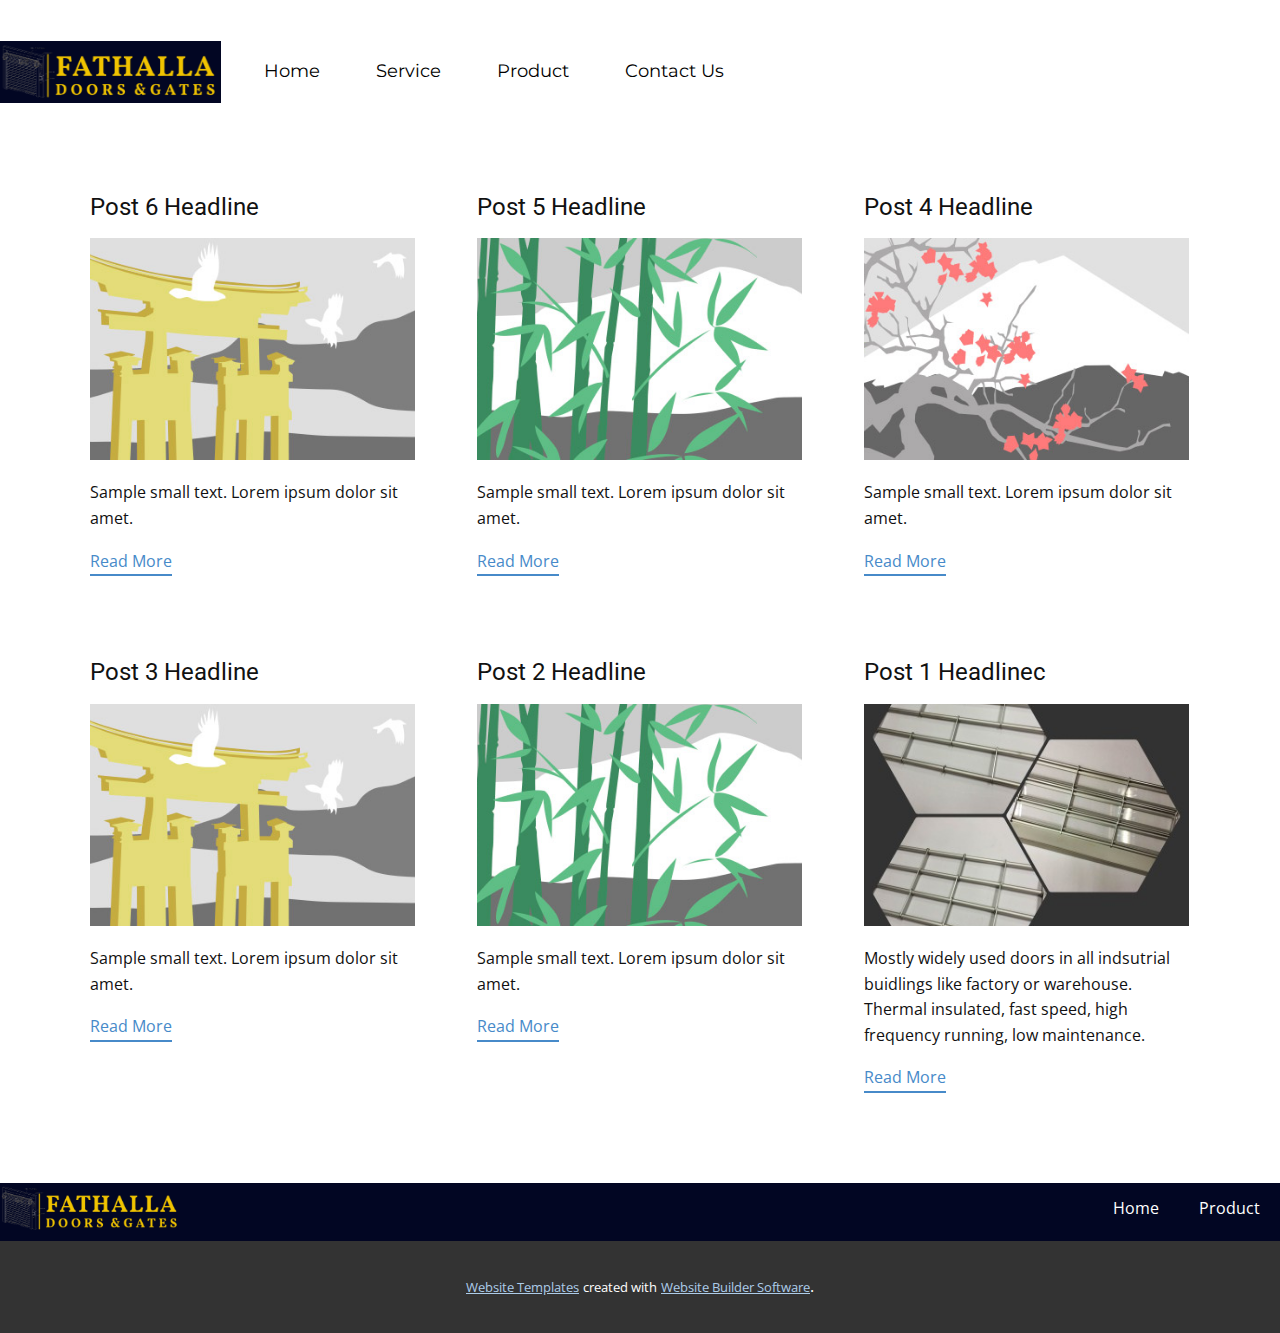
<file: blog/blog.html>
<html style="font-size: 16px;" lang="en"><head>
    <meta name="viewport" content="width=device-width, initial-scale=1.0">
    <meta charset="utf-8">
    <meta name="keywords" content="">
    <meta name="description" content="">
    <title>Blog Template</title>
    <link rel="stylesheet" href="../nicepage.css" media="screen">
<link rel="stylesheet" href="../Blog-Template.css" media="screen">
    <script class="u-script" type="text/javascript" src="../jquery.js" "="" defer=""></script>
    <script class="u-script" type="text/javascript" src="../nicepage.js" "="" defer=""></script>
    <meta name="generator" content="Nicepage 4.16.0, nicepage.com">
    <link id="u-theme-google-font" rel="stylesheet" href="https://fonts.googleapis.com/css?family=Roboto:100,100i,300,300i,400,400i,500,500i,700,700i,900,900i|Open+Sans:300,300i,400,400i,500,500i,600,600i,700,700i,800,800i">
    <link id="u-page-google-font" rel="stylesheet" href="https://fonts.googleapis.com/css?family=Montserrat:100,100i,200,200i,300,300i,400,400i,500,500i,600,600i,700,700i,800,800i,900,900i">
    
    
    
    
    
    
    
    <script type="application/ld+json">{
		"@context": "http://schema.org",
		"@type": "Organization",
		"name": "",
		"logo": "images/logoso-Copy.png"
}</script>
    <meta name="theme-color" content="#478ac9">
  </head>
  <body class="u-body u-xl-mode" data-lang="en"><header class=" u-clearfix u-header u-section-row-container" id="sec-c70e"><div class="u-section-rows">
        <div class="u-section-row u-sticky u-section-row-1" id="sec-245d">
          <div class="u-clearfix u-sheet u-sheet-1"></div>
          
          
          
          
          
        </div>
        <div class="u-clearfix u-section-row u-section-row-2" data-animation-name="" data-animation-duration="0" data-animation-delay="0" data-animation-direction="" id="sec-977d">
          
          
          
          
          
          <nav class="u-menu u-menu-one-level u-offcanvas u-menu-1">
            <div class="menu-collapse u-custom-font u-font-montserrat" style="font-size: 1.125rem; letter-spacing: 0px; font-weight: 400;">
              <a class="u-button-style u-custom-active-border-color u-custom-active-color u-custom-border u-custom-border-color u-custom-borders u-custom-color u-custom-hover-border-color u-custom-hover-color u-custom-left-right-menu-spacing u-custom-padding-bottom u-custom-text-active-color u-custom-text-color u-custom-text-decoration u-custom-text-hover-color u-custom-text-shadow u-custom-text-shadow-blur u-custom-text-shadow-color u-custom-text-shadow-transparency u-custom-text-shadow-x u-custom-text-shadow-y u-custom-top-bottom-menu-spacing u-nav-link u-text-active-palette-1-base u-text-hover-palette-2-base" href="#" style="padding: 5px 0px; font-size: calc(1em + 22px);">
                <svg class="u-svg-link" viewBox="0 0 24 24"><use xmlns:xlink="http://www.w3.org/1999/xlink" xlink:href="#menu-hamburger"></use></svg>
                <svg class="u-svg-content" version="1.1" id="menu-hamburger" viewBox="0 0 16 16" x="0px" y="0px" xmlns:xlink="http://www.w3.org/1999/xlink" xmlns="http://www.w3.org/2000/svg"><g><rect y="1" width="16" height="2"></rect><rect y="7" width="16" height="2"></rect><rect y="13" width="16" height="2"></rect>
</g></svg>
              </a>
            </div>
            <div class="u-custom-menu u-nav-container">
              <ul class="u-custom-font u-font-montserrat u-nav u-spacing-0 u-unstyled u-nav-1"><li class="u-nav-item"><a class="u-border-active-palette-1-base u-border-hover-palette-1-base u-button-style u-nav-link u-text-active-palette-3-base u-text-black u-text-hover-palette-1-dark-3" href="../Home.html" style="padding: 10px 28px;">Home</a>
</li><li class="u-nav-item"><a class="u-border-active-palette-1-base u-border-hover-palette-1-base u-button-style u-nav-link u-text-active-palette-3-base u-text-black u-text-hover-palette-1-dark-3" href="../Home.html#carousel_b588" data-page-id="4118040" style="padding: 10px 28px;">Service</a>
</li><li class="u-nav-item"><a class="u-border-active-palette-1-base u-border-hover-palette-1-base u-button-style u-nav-link u-text-active-palette-3-base u-text-black u-text-hover-palette-1-dark-3" href="../Product.html" style="padding: 10px 28px;">Product</a>
</li><li class="u-nav-item"><a class="u-border-active-palette-1-base u-border-hover-palette-1-base u-button-style u-nav-link u-text-active-palette-3-base u-text-black u-text-hover-palette-1-dark-3" href="../Home.html#sec-cb06" data-page-id="4118040" style="padding: 10px 2px 10px 28px;">Contact Us</a>
</li></ul>
            </div>
            <div class="u-custom-menu u-nav-container-collapse">
              <div class="u-black u-container-style u-inner-container-layout u-opacity u-opacity-95 u-sidenav">
                <div class="u-inner-container-layout u-sidenav-overflow">
                  <div class="u-menu-close"></div>
                  <ul class="u-align-center u-nav u-popupmenu-items u-unstyled u-nav-2"><li class="u-nav-item"><a class="u-button-style u-nav-link" href="../Home.html">Home</a>
</li><li class="u-nav-item"><a class="u-button-style u-nav-link" href="../Home.html#carousel_b588" data-page-id="4118040">Service</a>
</li><li class="u-nav-item"><a class="u-button-style u-nav-link" href="../Product.html">Product</a>
</li><li class="u-nav-item"><a class="u-button-style u-nav-link" href="../Home.html#sec-cb06" data-page-id="4118040">Contact Us</a>
</li></ul>
                </div>
              </div>
              <div class="u-black u-menu-overlay u-opacity u-opacity-70"></div>
            </div>
          </nav>
          <a href="../Home.html" data-page-id="4118040" class="u-image u-logo u-image-1" data-image-width="491" data-image-height="137" title="Home">
            <img src="../images/logoso-Copy.png" class="u-logo-image u-logo-image-1">
          </a>
        </div>
      </div></header>
    <section class="u-clearfix u-section-1" id="sec-1f79">
      <div class="u-clearfix u-sheet u-valign-middle u-sheet-1"><!--blog--><!--blog_options_json--><!--{"type":"Recent","source":"","tags":"","count":""}--><!--/blog_options_json-->
        <div class="u-blog u-expanded-width u-repeater u-repeater-1"><!--blog_post-->
          <div class="u-blog-post u-container-style u-repeater-item u-white u-repeater-item-1">
            <div class="u-container-layout u-similar-container u-valign-top u-container-layout-1"><!--blog_post_header-->
              <h4 class="u-blog-control u-text u-text-1">
                <a class="u-post-header-link" href="../blog/post-5.html">Post 6 Headline</a>
              </h4><!--/blog_post_header--><!--blog_post_image-->
              <a class="u-post-header-link" href="../blog/post-5.html"><img alt="" class="u-blog-control u-expanded-width u-image u-image-default u-image-1" src="../images/8ad73f3c.jpeg"></a><!--/blog_post_image--><!--blog_post_content-->
              <div class="u-blog-control u-post-content u-text u-text-2 fr-view">Sample small text. Lorem ipsum dolor sit amet.</div><!--/blog_post_content--><!--blog_post_readmore-->
              <a href="../blog/post-5.html" class="u-blog-control u-border-2 u-border-palette-1-base u-btn u-btn-rectangle u-button-style u-none u-btn-1"><!--blog_post_readmore_content--><!--options_json--><!--{"content":"","defaultValue":"Read More"}--><!--/options_json-->Read More<!--/blog_post_readmore_content--></a><!--/blog_post_readmore-->
            </div>
          </div><div class="u-blog-post u-container-style u-repeater-item u-video-cover u-white">
            <div class="u-container-layout u-similar-container u-valign-top u-container-layout-2"><!--blog_post_header-->
              <h4 class="u-blog-control u-text u-text-3">
                <a class="u-post-header-link" href="../blog/post-4.html">Post 5 Headline</a>
              </h4><!--/blog_post_header--><!--blog_post_image-->
              <a class="u-post-header-link" href="../blog/post-4.html"><img alt="" class="u-blog-control u-expanded-width u-image u-image-default u-image-2" src="../images/68f64b9d.jpeg"></a><!--/blog_post_image--><!--blog_post_content-->
              <div class="u-blog-control u-post-content u-text u-text-4 fr-view">Sample small text. Lorem ipsum dolor sit amet.</div><!--/blog_post_content--><!--blog_post_readmore-->
              <a href="../blog/post-4.html" class="u-blog-control u-border-2 u-border-palette-1-base u-btn u-btn-rectangle u-button-style u-none u-btn-2"><!--blog_post_readmore_content--><!--options_json--><!--{"content":"","defaultValue":"Read More"}--><!--/options_json-->Read More<!--/blog_post_readmore_content--></a><!--/blog_post_readmore-->
            </div>
          </div><div class="u-blog-post u-container-style u-repeater-item u-video-cover u-white">
            <div class="u-container-layout u-similar-container u-valign-top u-container-layout-3"><!--blog_post_header-->
              <h4 class="u-blog-control u-text u-text-5">
                <a class="u-post-header-link" href="../blog/post-3.html">Post 4 Headline</a>
              </h4><!--/blog_post_header--><!--blog_post_image-->
              <a class="u-post-header-link" href="../blog/post-3.html"><img alt="" class="u-blog-control u-expanded-width u-image u-image-default u-image-3" src="../images/0fd3416c.jpeg"></a><!--/blog_post_image--><!--blog_post_content-->
              <div class="u-blog-control u-post-content u-text u-text-6 fr-view">Sample small text. Lorem ipsum dolor sit amet.</div><!--/blog_post_content--><!--blog_post_readmore-->
              <a href="../blog/post-3.html" class="u-blog-control u-border-2 u-border-palette-1-base u-btn u-btn-rectangle u-button-style u-none u-btn-3"><!--blog_post_readmore_content--><!--options_json--><!--{"content":"","defaultValue":"Read More"}--><!--/options_json-->Read More<!--/blog_post_readmore_content--></a><!--/blog_post_readmore-->
            </div>
          </div><div class="u-blog-post u-container-style u-repeater-item u-white u-repeater-item-1">
            <div class="u-container-layout u-similar-container u-valign-top u-container-layout-1"><!--blog_post_header-->
              <h4 class="u-blog-control u-text u-text-1">
                <a class="u-post-header-link" href="../blog/post-2.html">Post 3 Headline</a>
              </h4><!--/blog_post_header--><!--blog_post_image-->
              <a class="u-post-header-link" href="../blog/post-2.html"><img alt="" class="u-blog-control u-expanded-width u-image u-image-default u-image-1" src="../images/8ad73f3c.jpeg"></a><!--/blog_post_image--><!--blog_post_content-->
              <div class="u-blog-control u-post-content u-text u-text-2 fr-view">Sample small text. Lorem ipsum dolor sit amet.</div><!--/blog_post_content--><!--blog_post_readmore-->
              <a href="../blog/post-2.html" class="u-blog-control u-border-2 u-border-palette-1-base u-btn u-btn-rectangle u-button-style u-none u-btn-1"><!--blog_post_readmore_content--><!--options_json--><!--{"content":"","defaultValue":"Read More"}--><!--/options_json-->Read More<!--/blog_post_readmore_content--></a><!--/blog_post_readmore-->
            </div>
          </div><div class="u-blog-post u-container-style u-repeater-item u-video-cover u-white">
            <div class="u-container-layout u-similar-container u-valign-top u-container-layout-2"><!--blog_post_header-->
              <h4 class="u-blog-control u-text u-text-3">
                <a class="u-post-header-link" href="../blog/post-1.html">Post 2 Headline</a>
              </h4><!--/blog_post_header--><!--blog_post_image-->
              <a class="u-post-header-link" href="../blog/post-1.html"><img alt="" class="u-blog-control u-expanded-width u-image u-image-default u-image-2" src="../images/68f64b9d.jpeg"></a><!--/blog_post_image--><!--blog_post_content-->
              <div class="u-blog-control u-post-content u-text u-text-4 fr-view">Sample small text. Lorem ipsum dolor sit amet.</div><!--/blog_post_content--><!--blog_post_readmore-->
              <a href="../blog/post-1.html" class="u-blog-control u-border-2 u-border-palette-1-base u-btn u-btn-rectangle u-button-style u-none u-btn-2"><!--blog_post_readmore_content--><!--options_json--><!--{"content":"","defaultValue":"Read More"}--><!--/options_json-->Read More<!--/blog_post_readmore_content--></a><!--/blog_post_readmore-->
            </div>
          </div><div class="u-blog-post u-container-style u-repeater-item u-video-cover u-white">
            <div class="u-container-layout u-similar-container u-valign-top u-container-layout-3"><!--blog_post_header-->
              <h4 class="u-blog-control u-text u-text-5">
                <a class="u-post-header-link" href="../blog/post-1-headlinec.html">Post 1 Headlinec </a>
              </h4><!--/blog_post_header--><!--blog_post_image-->
              <a class="u-post-header-link" href="../blog/post-1-headlinec.html"><img alt="" class="u-blog-control u-expanded-width u-image u-image-default u-image-3" src="../images/Aluminium-Roller-Grilles-Types-e1450550001925.jpg"></a><!--/blog_post_image--><!--blog_post_content-->
              <div class="u-blog-control u-post-content u-text u-text-6 fr-view">Mostly widely used doors in all indsutrial buidlings like factory or warehouse. Thermal insulated, fast speed, high frequency running, low maintenance.</div><!--/blog_post_content--><!--blog_post_readmore-->
              <a href="../blog/post-1-headlinec.html" class="u-blog-control u-border-2 u-border-palette-1-base u-btn u-btn-rectangle u-button-style u-none u-btn-3"><!--blog_post_readmore_content--><!--options_json--><!--{"content":"","defaultValue":"Read More"}--><!--/options_json-->Read More<!--/blog_post_readmore_content--></a><!--/blog_post_readmore-->
            </div>
          </div><!--/blog_post--><!--blog_post-->
          <!--/blog_post--><!--blog_post-->
          <!--/blog_post-->
        </div><!--/blog-->
      </div>
    </section>
    
    
    
    
    
    
    
    <footer class="u-clearfix u-custom-color-5 u-footer u-footer" id="sec-144f"><nav class="u-menu u-menu-dropdown u-offcanvas u-menu-1">
        <div class="menu-collapse">
          <a class="u-button-style u-custom-text-color u-nav-link" href="#">
            <svg class="u-svg-link" viewBox="0 0 24 24"><use xmlns:xlink="http://www.w3.org/1999/xlink" xlink:href="#menu-hamburger"></use></svg>
            <svg class="u-svg-content" version="1.1" id="menu-hamburger" viewBox="0 0 16 16" x="0px" y="0px" xmlns:xlink="http://www.w3.org/1999/xlink" xmlns="http://www.w3.org/2000/svg"><g><rect y="1" width="16" height="2"></rect><rect y="7" width="16" height="2"></rect><rect y="13" width="16" height="2"></rect>
</g></svg>
          </a>
        </div>
        <div class="u-nav-container">
          <ul class="u-nav u-unstyled"><li class="u-nav-item"><a class="u-button-style u-nav-link" href="../Home.html">Home</a>
</li><li class="u-nav-item"><a class="u-button-style u-nav-link" href="../Product.html">Product</a>
</li></ul>
        </div>
        <div class="u-nav-container-collapse">
          <div class="u-black u-container-style u-inner-container-layout u-opacity u-opacity-95 u-sidenav">
            <div class="u-inner-container-layout u-sidenav-overflow">
              <div class="u-menu-close"></div>
              <ul class="u-align-center u-nav u-popupmenu-items u-unstyled u-nav-2"><li class="u-nav-item"><a class="u-button-style u-nav-link" href="../Home.html">Home</a>
</li><li class="u-nav-item"><a class="u-button-style u-nav-link" href="../Product.html">Product</a>
</li></ul>
            </div>
          </div>
          <div class="u-black u-menu-overlay u-opacity u-opacity-70"></div>
        </div>
      </nav><a href="../Home.html" data-page-id="4118040" class="u-image u-logo u-image-1" data-image-width="491" data-image-height="137" title="Home">
        <img src="../images/logoso-Copy.png" class="u-logo-image u-logo-image-1">
      </a></footer>
    <section class="u-backlink u-clearfix u-grey-80">
      <a class="u-link" href="https://nicepage.com/website-templates" target="_blank">
        <span>Website Templates</span>
      </a>
      <p class="u-text">
        <span>created with</span>
      </p>
      <a class="u-link" href="" target="_blank">
        <span>Website Builder Software</span>
      </a>. 
    </section>
  
</body></html>
</file>
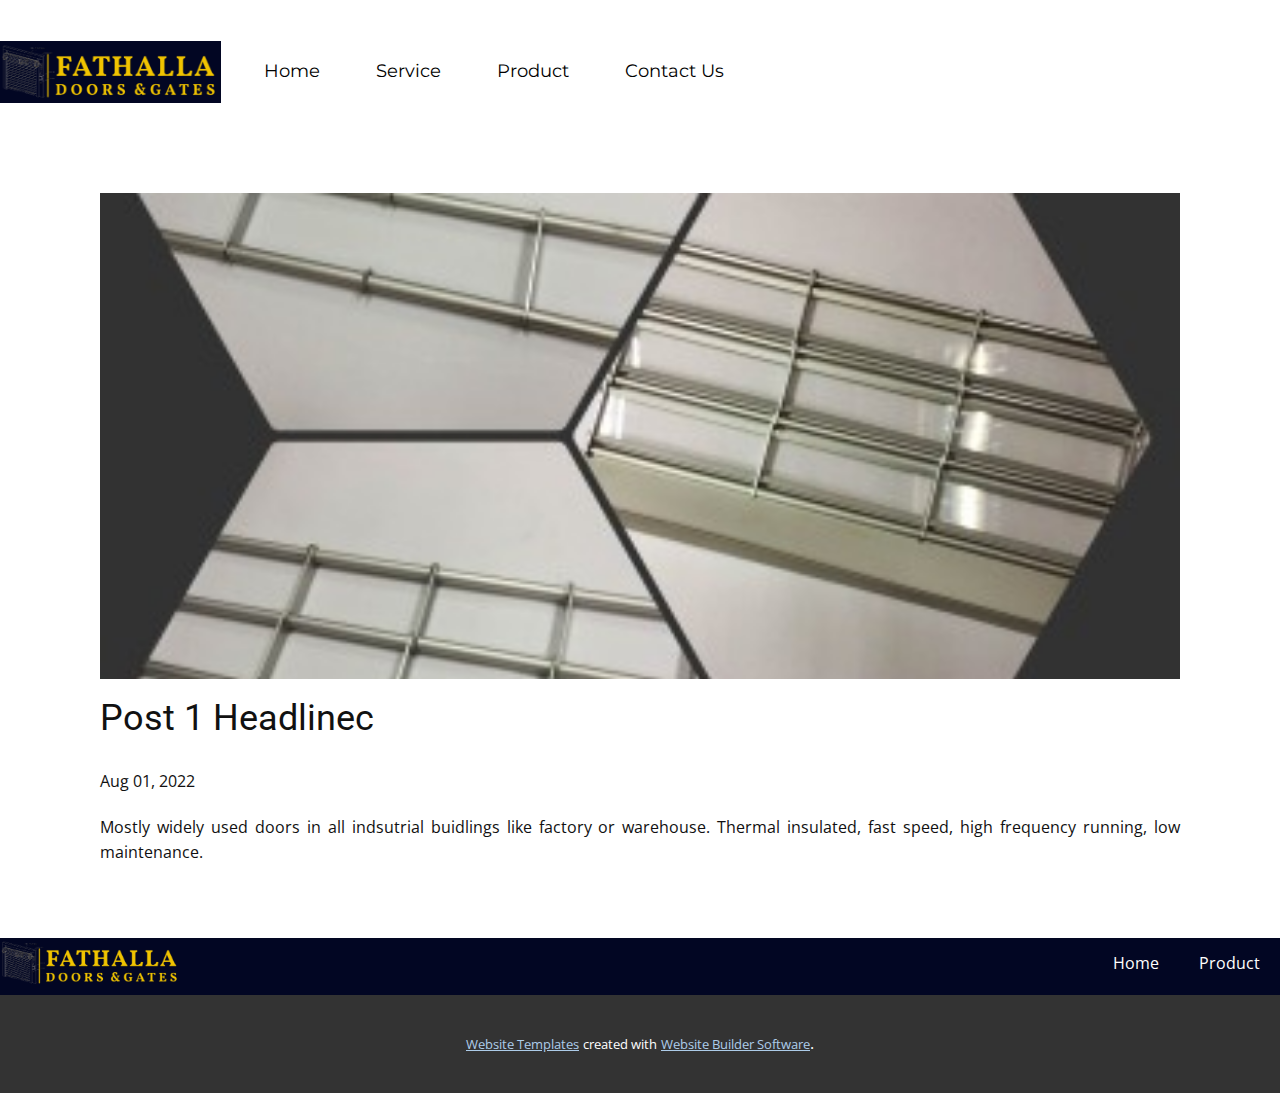
<file: blog/post-1-headlinec.html>
<!doctype html>
<html style="font-size: 16px;" lang="en"><head>
    <meta name="viewport" content="width=device-width, initial-scale=1.0">
    <meta charset="utf-8">
    <meta name="keywords" content="Post 1 Headline">
    <meta name="description" content="">
    <title>Post 1 Headlinec </title>
    <link rel="stylesheet" href="../nicepage.css" media="screen">
<link rel="stylesheet" href="../Post-Template.css" media="screen">
    <script class="u-script" type="text/javascript" src="../jquery.js" "="" defer=""></script>
    <script class="u-script" type="text/javascript" src="../nicepage.js" "="" defer=""></script>
    <meta name="generator" content="Nicepage 4.16.0, nicepage.com">
    <link id="u-theme-google-font" rel="stylesheet" href="https://fonts.googleapis.com/css?family=Roboto:100,100i,300,300i,400,400i,500,500i,700,700i,900,900i|Open+Sans:300,300i,400,400i,500,500i,600,600i,700,700i,800,800i">
    <link id="u-page-google-font" rel="stylesheet" href="https://fonts.googleapis.com/css?family=Montserrat:100,100i,200,200i,300,300i,400,400i,500,500i,600,600i,700,700i,800,800i,900,900i">
    
    
    
    
    
    
    
    <script type="application/ld+json">{
		"@context": "http://schema.org",
		"@type": "Organization",
		"name": "",
		"logo": "images/logoso-Copy.png"
}</script>
    <meta name="theme-color" content="#478ac9">
  </head>
  <body class="u-body u-xl-mode" data-lang="en"><header class=" u-clearfix u-header u-section-row-container" id="sec-c70e"><div class="u-section-rows">
        <div class="u-section-row u-sticky u-section-row-1" id="sec-245d">
          <div class="u-clearfix u-sheet u-sheet-1"></div>
          
          
          
          
          
        </div>
        <div class="u-clearfix u-section-row u-section-row-2" data-animation-name="" data-animation-duration="0" data-animation-delay="0" data-animation-direction="" id="sec-977d">
          
          
          
          
          
          <nav class="u-menu u-menu-one-level u-offcanvas u-menu-1">
            <div class="menu-collapse u-custom-font u-font-montserrat" style="font-size: 1.125rem; letter-spacing: 0px; font-weight: 400;">
              <a class="u-button-style u-custom-active-border-color u-custom-active-color u-custom-border u-custom-border-color u-custom-borders u-custom-color u-custom-hover-border-color u-custom-hover-color u-custom-left-right-menu-spacing u-custom-padding-bottom u-custom-text-active-color u-custom-text-color u-custom-text-decoration u-custom-text-hover-color u-custom-text-shadow u-custom-text-shadow-blur u-custom-text-shadow-color u-custom-text-shadow-transparency u-custom-text-shadow-x u-custom-text-shadow-y u-custom-top-bottom-menu-spacing u-nav-link u-text-active-palette-1-base u-text-hover-palette-2-base" href="#" style="padding: 5px 0px; font-size: calc(1em + 22px);">
                <svg class="u-svg-link" viewBox="0 0 24 24"><use xmlns:xlink="http://www.w3.org/1999/xlink" xlink:href="#menu-hamburger"></use></svg>
                <svg class="u-svg-content" version="1.1" id="menu-hamburger" viewBox="0 0 16 16" x="0px" y="0px" xmlns:xlink="http://www.w3.org/1999/xlink" xmlns="http://www.w3.org/2000/svg"><g><rect y="1" width="16" height="2"></rect><rect y="7" width="16" height="2"></rect><rect y="13" width="16" height="2"></rect>
</g></svg>
              </a>
            </div>
            <div class="u-custom-menu u-nav-container">
              <ul class="u-custom-font u-font-montserrat u-nav u-spacing-0 u-unstyled u-nav-1"><li class="u-nav-item"><a class="u-border-active-palette-1-base u-border-hover-palette-1-base u-button-style u-nav-link u-text-active-palette-3-base u-text-black u-text-hover-palette-1-dark-3" href="../Home.html" style="padding: 10px 28px;">Home</a>
</li><li class="u-nav-item"><a class="u-border-active-palette-1-base u-border-hover-palette-1-base u-button-style u-nav-link u-text-active-palette-3-base u-text-black u-text-hover-palette-1-dark-3" href="../Home.html#carousel_b588" data-page-id="4118040" style="padding: 10px 28px;">Service</a>
</li><li class="u-nav-item"><a class="u-border-active-palette-1-base u-border-hover-palette-1-base u-button-style u-nav-link u-text-active-palette-3-base u-text-black u-text-hover-palette-1-dark-3" href="../Product.html" style="padding: 10px 28px;">Product</a>
</li><li class="u-nav-item"><a class="u-border-active-palette-1-base u-border-hover-palette-1-base u-button-style u-nav-link u-text-active-palette-3-base u-text-black u-text-hover-palette-1-dark-3" href="../Home.html#sec-cb06" data-page-id="4118040" style="padding: 10px 2px 10px 28px;">Contact Us</a>
</li></ul>
            </div>
            <div class="u-custom-menu u-nav-container-collapse">
              <div class="u-black u-container-style u-inner-container-layout u-opacity u-opacity-95 u-sidenav">
                <div class="u-inner-container-layout u-sidenav-overflow">
                  <div class="u-menu-close"></div>
                  <ul class="u-align-center u-nav u-popupmenu-items u-unstyled u-nav-2"><li class="u-nav-item"><a class="u-button-style u-nav-link" href="../Home.html">Home</a>
</li><li class="u-nav-item"><a class="u-button-style u-nav-link" href="../Home.html#carousel_b588" data-page-id="4118040">Service</a>
</li><li class="u-nav-item"><a class="u-button-style u-nav-link" href="../Product.html">Product</a>
</li><li class="u-nav-item"><a class="u-button-style u-nav-link" href="../Home.html#sec-cb06" data-page-id="4118040">Contact Us</a>
</li></ul>
                </div>
              </div>
              <div class="u-black u-menu-overlay u-opacity u-opacity-70"></div>
            </div>
          </nav>
          <a href="../Home.html" data-page-id="4118040" class="u-image u-logo u-image-1" data-image-width="491" data-image-height="137" title="Home">
            <img src="../images/logoso-Copy.png" class="u-logo-image u-logo-image-1">
          </a>
        </div>
      </div></header>
    <section class="u-align-center u-clearfix u-section-1" id="sec-8442">
      <div class="u-clearfix u-sheet u-valign-middle-md u-valign-middle-sm u-valign-middle-xs u-sheet-1"><!--post_details--><!--post_details_options_json--><!--{"source":""}--><!--/post_details_options_json--><!--blog_post-->
        <div class="u-container-style u-expanded-width u-post-details u-post-details-1">
          <div class="u-container-layout u-valign-middle u-container-layout-1"><!--blog_post_image-->
            <img alt="" class="u-blog-control u-expanded-width u-image u-image-default u-image-1" src="../images/Aluminium-Roller-Grilles-Types-e1450550001925.jpg"><!--/blog_post_image--><!--blog_post_header-->
            <h2 class="u-blog-control u-text u-text-1">Post 1 Headlinec </h2><!--/blog_post_header--><!--blog_post_metadata-->
            <div class="u-blog-control u-metadata u-metadata-1"><!--blog_post_metadata_date-->
              <span class="u-meta-date u-meta-icon">Aug 01, 2022</span><!--/blog_post_metadata_date--><!--blog_post_metadata_category-->
              <!--/blog_post_metadata_category--><!--blog_post_metadata_comments-->
              <!--/blog_post_metadata_comments-->
            </div><!--/blog_post_metadata--><!--blog_post_content-->
            <div class="u-align-justify u-blog-control u-post-content u-text u-text-2 fr-view"><p>Mostly widely used doors in all indsutrial buidlings like factory or warehouse. Thermal insulated, fast speed, high frequency running, low maintenance.</p></div><!--/blog_post_content-->
          </div>
        </div><!--/blog_post--><!--/post_details-->
      </div>
    </section>
    
    
    
    
    
    
    
    <footer class="u-clearfix u-custom-color-5 u-footer u-footer" id="sec-144f"><nav class="u-menu u-menu-dropdown u-offcanvas u-menu-1">
        <div class="menu-collapse">
          <a class="u-button-style u-custom-text-color u-nav-link" href="#">
            <svg class="u-svg-link" viewBox="0 0 24 24"><use xmlns:xlink="http://www.w3.org/1999/xlink" xlink:href="#menu-hamburger"></use></svg>
            <svg class="u-svg-content" version="1.1" id="menu-hamburger" viewBox="0 0 16 16" x="0px" y="0px" xmlns:xlink="http://www.w3.org/1999/xlink" xmlns="http://www.w3.org/2000/svg"><g><rect y="1" width="16" height="2"></rect><rect y="7" width="16" height="2"></rect><rect y="13" width="16" height="2"></rect>
</g></svg>
          </a>
        </div>
        <div class="u-nav-container">
          <ul class="u-nav u-unstyled"><li class="u-nav-item"><a class="u-button-style u-nav-link" href="../Home.html">Home</a>
</li><li class="u-nav-item"><a class="u-button-style u-nav-link" href="../Product.html">Product</a>
</li></ul>
        </div>
        <div class="u-nav-container-collapse">
          <div class="u-black u-container-style u-inner-container-layout u-opacity u-opacity-95 u-sidenav">
            <div class="u-inner-container-layout u-sidenav-overflow">
              <div class="u-menu-close"></div>
              <ul class="u-align-center u-nav u-popupmenu-items u-unstyled u-nav-2"><li class="u-nav-item"><a class="u-button-style u-nav-link" href="../Home.html">Home</a>
</li><li class="u-nav-item"><a class="u-button-style u-nav-link" href="../Product.html">Product</a>
</li></ul>
            </div>
          </div>
          <div class="u-black u-menu-overlay u-opacity u-opacity-70"></div>
        </div>
      </nav><a href="../Home.html" data-page-id="4118040" class="u-image u-logo u-image-1" data-image-width="491" data-image-height="137" title="Home">
        <img src="../images/logoso-Copy.png" class="u-logo-image u-logo-image-1">
      </a></footer>
    <section class="u-backlink u-clearfix u-grey-80">
      <a class="u-link" href="https://nicepage.com/website-templates" target="_blank">
        <span>Website Templates</span>
      </a>
      <p class="u-text">
        <span>created with</span>
      </p>
      <a class="u-link" href="" target="_blank">
        <span>Website Builder Software</span>
      </a>. 
    </section>
  
</body></html>
</file>
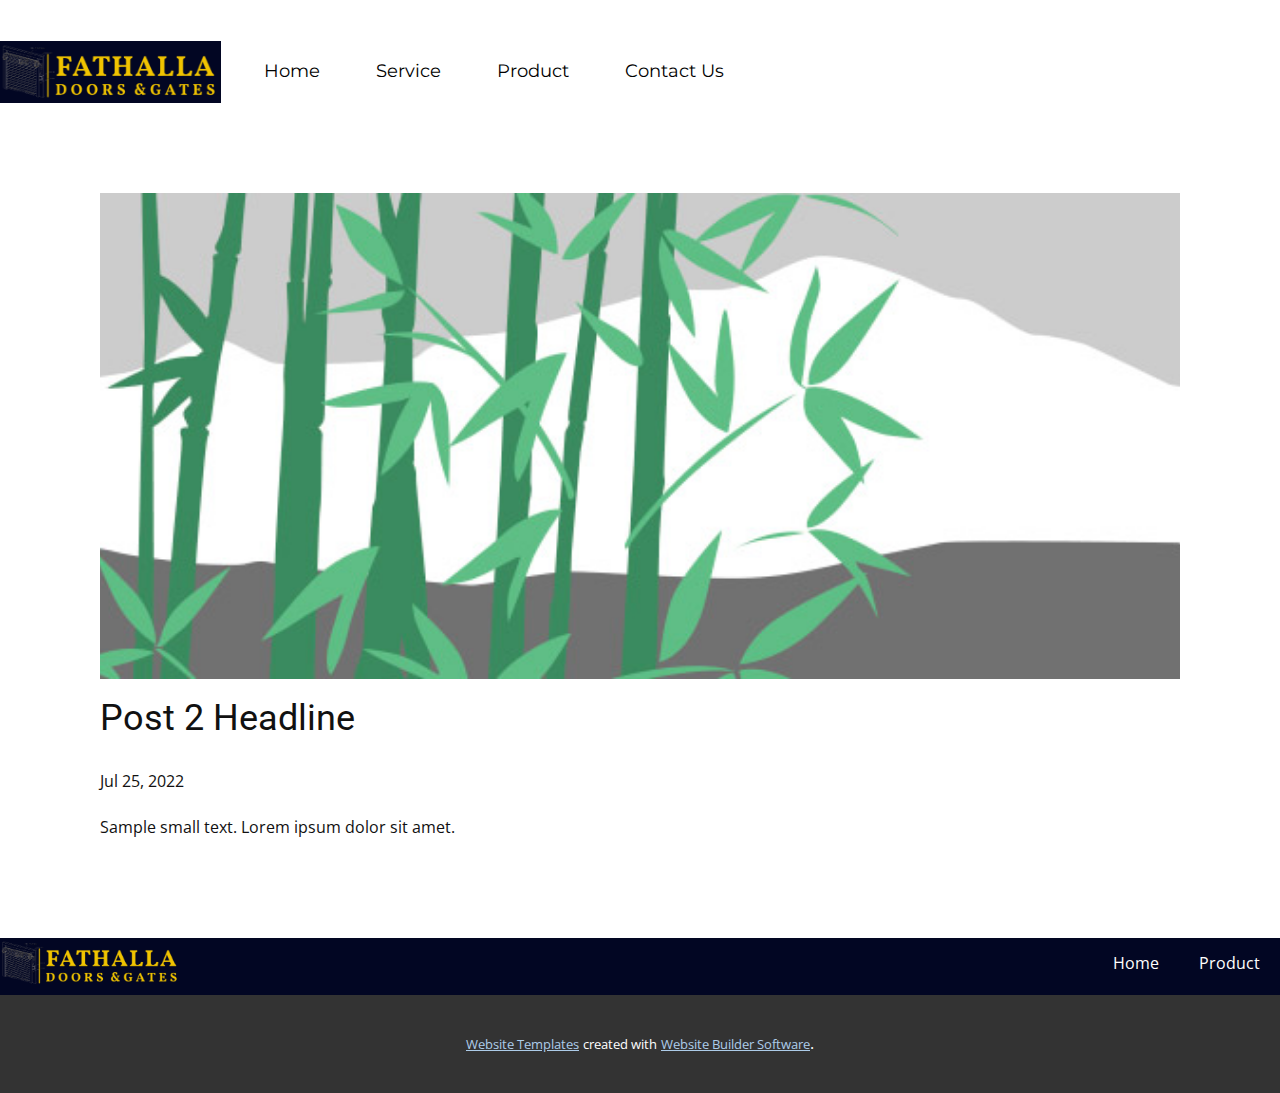
<file: blog/post-1.html>
<!doctype html>
<html style="font-size: 16px;" lang="en"><head>
    <meta name="viewport" content="width=device-width, initial-scale=1.0">
    <meta charset="utf-8">
    <meta name="keywords" content="Post 1 Headline">
    <meta name="description" content="">
    <title>Post 2 Headline</title>
    <link rel="stylesheet" href="../nicepage.css" media="screen">
<link rel="stylesheet" href="../Post-Template.css" media="screen">
    <script class="u-script" type="text/javascript" src="../jquery.js" "="" defer=""></script>
    <script class="u-script" type="text/javascript" src="../nicepage.js" "="" defer=""></script>
    <meta name="generator" content="Nicepage 4.16.0, nicepage.com">
    <link id="u-theme-google-font" rel="stylesheet" href="https://fonts.googleapis.com/css?family=Roboto:100,100i,300,300i,400,400i,500,500i,700,700i,900,900i|Open+Sans:300,300i,400,400i,500,500i,600,600i,700,700i,800,800i">
    <link id="u-page-google-font" rel="stylesheet" href="https://fonts.googleapis.com/css?family=Montserrat:100,100i,200,200i,300,300i,400,400i,500,500i,600,600i,700,700i,800,800i,900,900i">
    
    
    
    
    
    
    
    <script type="application/ld+json">{
		"@context": "http://schema.org",
		"@type": "Organization",
		"name": "",
		"logo": "images/logoso-Copy.png"
}</script>
    <meta name="theme-color" content="#478ac9">
  </head>
  <body class="u-body u-xl-mode" data-lang="en"><header class=" u-clearfix u-header u-section-row-container" id="sec-c70e"><div class="u-section-rows">
        <div class="u-section-row u-sticky u-section-row-1" id="sec-245d">
          <div class="u-clearfix u-sheet u-sheet-1"></div>
          
          
          
          
          
        </div>
        <div class="u-clearfix u-section-row u-section-row-2" data-animation-name="" data-animation-duration="0" data-animation-delay="0" data-animation-direction="" id="sec-977d">
          
          
          
          
          
          <nav class="u-menu u-menu-one-level u-offcanvas u-menu-1">
            <div class="menu-collapse u-custom-font u-font-montserrat" style="font-size: 1.125rem; letter-spacing: 0px; font-weight: 400;">
              <a class="u-button-style u-custom-active-border-color u-custom-active-color u-custom-border u-custom-border-color u-custom-borders u-custom-color u-custom-hover-border-color u-custom-hover-color u-custom-left-right-menu-spacing u-custom-padding-bottom u-custom-text-active-color u-custom-text-color u-custom-text-decoration u-custom-text-hover-color u-custom-text-shadow u-custom-text-shadow-blur u-custom-text-shadow-color u-custom-text-shadow-transparency u-custom-text-shadow-x u-custom-text-shadow-y u-custom-top-bottom-menu-spacing u-nav-link u-text-active-palette-1-base u-text-hover-palette-2-base" href="#" style="padding: 5px 0px; font-size: calc(1em + 22px);">
                <svg class="u-svg-link" viewBox="0 0 24 24"><use xmlns:xlink="http://www.w3.org/1999/xlink" xlink:href="#menu-hamburger"></use></svg>
                <svg class="u-svg-content" version="1.1" id="menu-hamburger" viewBox="0 0 16 16" x="0px" y="0px" xmlns:xlink="http://www.w3.org/1999/xlink" xmlns="http://www.w3.org/2000/svg"><g><rect y="1" width="16" height="2"></rect><rect y="7" width="16" height="2"></rect><rect y="13" width="16" height="2"></rect>
</g></svg>
              </a>
            </div>
            <div class="u-custom-menu u-nav-container">
              <ul class="u-custom-font u-font-montserrat u-nav u-spacing-0 u-unstyled u-nav-1"><li class="u-nav-item"><a class="u-border-active-palette-1-base u-border-hover-palette-1-base u-button-style u-nav-link u-text-active-palette-3-base u-text-black u-text-hover-palette-1-dark-3" href="../Home.html" style="padding: 10px 28px;">Home</a>
</li><li class="u-nav-item"><a class="u-border-active-palette-1-base u-border-hover-palette-1-base u-button-style u-nav-link u-text-active-palette-3-base u-text-black u-text-hover-palette-1-dark-3" href="../Home.html#carousel_b588" data-page-id="4118040" style="padding: 10px 28px;">Service</a>
</li><li class="u-nav-item"><a class="u-border-active-palette-1-base u-border-hover-palette-1-base u-button-style u-nav-link u-text-active-palette-3-base u-text-black u-text-hover-palette-1-dark-3" href="../Product.html" style="padding: 10px 28px;">Product</a>
</li><li class="u-nav-item"><a class="u-border-active-palette-1-base u-border-hover-palette-1-base u-button-style u-nav-link u-text-active-palette-3-base u-text-black u-text-hover-palette-1-dark-3" href="../Home.html#sec-cb06" data-page-id="4118040" style="padding: 10px 2px 10px 28px;">Contact Us</a>
</li></ul>
            </div>
            <div class="u-custom-menu u-nav-container-collapse">
              <div class="u-black u-container-style u-inner-container-layout u-opacity u-opacity-95 u-sidenav">
                <div class="u-inner-container-layout u-sidenav-overflow">
                  <div class="u-menu-close"></div>
                  <ul class="u-align-center u-nav u-popupmenu-items u-unstyled u-nav-2"><li class="u-nav-item"><a class="u-button-style u-nav-link" href="../Home.html">Home</a>
</li><li class="u-nav-item"><a class="u-button-style u-nav-link" href="../Home.html#carousel_b588" data-page-id="4118040">Service</a>
</li><li class="u-nav-item"><a class="u-button-style u-nav-link" href="../Product.html">Product</a>
</li><li class="u-nav-item"><a class="u-button-style u-nav-link" href="../Home.html#sec-cb06" data-page-id="4118040">Contact Us</a>
</li></ul>
                </div>
              </div>
              <div class="u-black u-menu-overlay u-opacity u-opacity-70"></div>
            </div>
          </nav>
          <a href="../Home.html" data-page-id="4118040" class="u-image u-logo u-image-1" data-image-width="491" data-image-height="137" title="Home">
            <img src="../images/logoso-Copy.png" class="u-logo-image u-logo-image-1">
          </a>
        </div>
      </div></header>
    <section class="u-align-center u-clearfix u-section-1" id="sec-8442">
      <div class="u-clearfix u-sheet u-valign-middle-md u-valign-middle-sm u-valign-middle-xs u-sheet-1"><!--post_details--><!--post_details_options_json--><!--{"source":""}--><!--/post_details_options_json--><!--blog_post-->
        <div class="u-container-style u-expanded-width u-post-details u-post-details-1">
          <div class="u-container-layout u-valign-middle u-container-layout-1"><!--blog_post_image-->
            <img alt="" class="u-blog-control u-expanded-width u-image u-image-default u-image-1" src="../images/68f64b9d.jpeg"><!--/blog_post_image--><!--blog_post_header-->
            <h2 class="u-blog-control u-text u-text-1">Post 2 Headline</h2><!--/blog_post_header--><!--blog_post_metadata-->
            <div class="u-blog-control u-metadata u-metadata-1"><!--blog_post_metadata_date-->
              <span class="u-meta-date u-meta-icon">Jul 25, 2022</span><!--/blog_post_metadata_date--><!--blog_post_metadata_category-->
              <!--/blog_post_metadata_category--><!--blog_post_metadata_comments-->
              <!--/blog_post_metadata_comments-->
            </div><!--/blog_post_metadata--><!--blog_post_content-->
            <div class="u-align-justify u-blog-control u-post-content u-text u-text-2 fr-view">
  Sample small text. Lorem ipsum dolor sit amet.
  </div><!--/blog_post_content-->
          </div>
        </div><!--/blog_post--><!--/post_details-->
      </div>
    </section>
    
    
    
    
    
    
    
    <footer class="u-clearfix u-custom-color-5 u-footer u-footer" id="sec-144f"><nav class="u-menu u-menu-dropdown u-offcanvas u-menu-1">
        <div class="menu-collapse">
          <a class="u-button-style u-custom-text-color u-nav-link" href="#">
            <svg class="u-svg-link" viewBox="0 0 24 24"><use xmlns:xlink="http://www.w3.org/1999/xlink" xlink:href="#menu-hamburger"></use></svg>
            <svg class="u-svg-content" version="1.1" id="menu-hamburger" viewBox="0 0 16 16" x="0px" y="0px" xmlns:xlink="http://www.w3.org/1999/xlink" xmlns="http://www.w3.org/2000/svg"><g><rect y="1" width="16" height="2"></rect><rect y="7" width="16" height="2"></rect><rect y="13" width="16" height="2"></rect>
</g></svg>
          </a>
        </div>
        <div class="u-nav-container">
          <ul class="u-nav u-unstyled"><li class="u-nav-item"><a class="u-button-style u-nav-link" href="../Home.html">Home</a>
</li><li class="u-nav-item"><a class="u-button-style u-nav-link" href="../Product.html">Product</a>
</li></ul>
        </div>
        <div class="u-nav-container-collapse">
          <div class="u-black u-container-style u-inner-container-layout u-opacity u-opacity-95 u-sidenav">
            <div class="u-inner-container-layout u-sidenav-overflow">
              <div class="u-menu-close"></div>
              <ul class="u-align-center u-nav u-popupmenu-items u-unstyled u-nav-2"><li class="u-nav-item"><a class="u-button-style u-nav-link" href="../Home.html">Home</a>
</li><li class="u-nav-item"><a class="u-button-style u-nav-link" href="../Product.html">Product</a>
</li></ul>
            </div>
          </div>
          <div class="u-black u-menu-overlay u-opacity u-opacity-70"></div>
        </div>
      </nav><a href="../Home.html" data-page-id="4118040" class="u-image u-logo u-image-1" data-image-width="491" data-image-height="137" title="Home">
        <img src="../images/logoso-Copy.png" class="u-logo-image u-logo-image-1">
      </a></footer>
    <section class="u-backlink u-clearfix u-grey-80">
      <a class="u-link" href="https://nicepage.com/website-templates" target="_blank">
        <span>Website Templates</span>
      </a>
      <p class="u-text">
        <span>created with</span>
      </p>
      <a class="u-link" href="" target="_blank">
        <span>Website Builder Software</span>
      </a>. 
    </section>
  
</body></html>
</file>
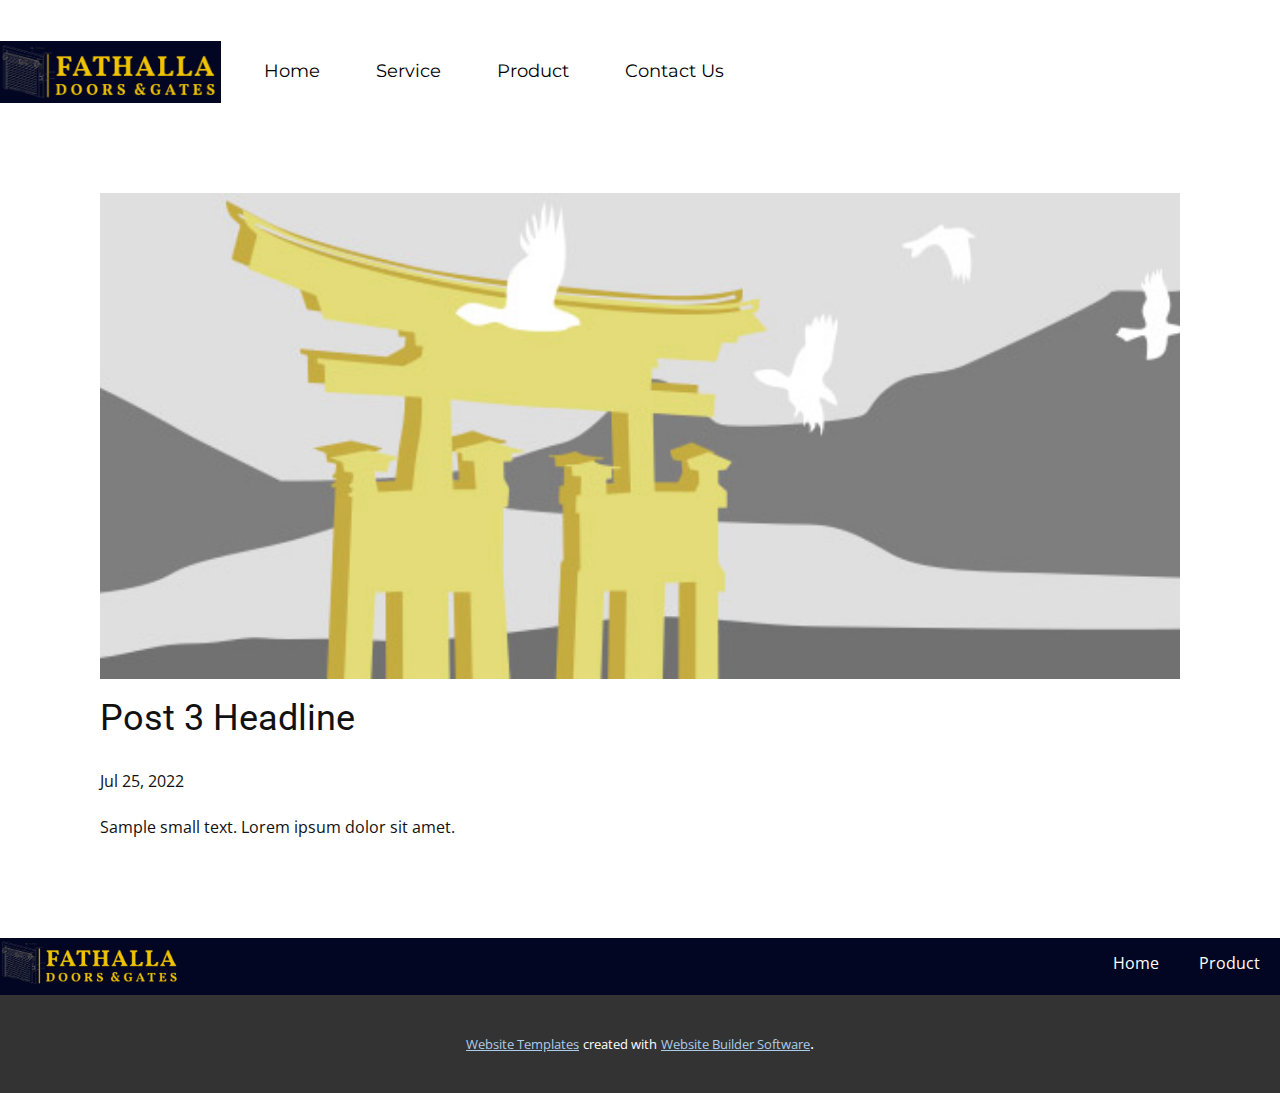
<file: blog/post-2.html>
<!doctype html>
<html style="font-size: 16px;" lang="en"><head>
    <meta name="viewport" content="width=device-width, initial-scale=1.0">
    <meta charset="utf-8">
    <meta name="keywords" content="Post 1 Headline">
    <meta name="description" content="">
    <title>Post 3 Headline</title>
    <link rel="stylesheet" href="../nicepage.css" media="screen">
<link rel="stylesheet" href="../Post-Template.css" media="screen">
    <script class="u-script" type="text/javascript" src="../jquery.js" "="" defer=""></script>
    <script class="u-script" type="text/javascript" src="../nicepage.js" "="" defer=""></script>
    <meta name="generator" content="Nicepage 4.16.0, nicepage.com">
    <link id="u-theme-google-font" rel="stylesheet" href="https://fonts.googleapis.com/css?family=Roboto:100,100i,300,300i,400,400i,500,500i,700,700i,900,900i|Open+Sans:300,300i,400,400i,500,500i,600,600i,700,700i,800,800i">
    <link id="u-page-google-font" rel="stylesheet" href="https://fonts.googleapis.com/css?family=Montserrat:100,100i,200,200i,300,300i,400,400i,500,500i,600,600i,700,700i,800,800i,900,900i">
    
    
    
    
    
    
    
    <script type="application/ld+json">{
		"@context": "http://schema.org",
		"@type": "Organization",
		"name": "",
		"logo": "images/logoso-Copy.png"
}</script>
    <meta name="theme-color" content="#478ac9">
  </head>
  <body class="u-body u-xl-mode" data-lang="en"><header class=" u-clearfix u-header u-section-row-container" id="sec-c70e"><div class="u-section-rows">
        <div class="u-section-row u-sticky u-section-row-1" id="sec-245d">
          <div class="u-clearfix u-sheet u-sheet-1"></div>
          
          
          
          
          
        </div>
        <div class="u-clearfix u-section-row u-section-row-2" data-animation-name="" data-animation-duration="0" data-animation-delay="0" data-animation-direction="" id="sec-977d">
          
          
          
          
          
          <nav class="u-menu u-menu-one-level u-offcanvas u-menu-1">
            <div class="menu-collapse u-custom-font u-font-montserrat" style="font-size: 1.125rem; letter-spacing: 0px; font-weight: 400;">
              <a class="u-button-style u-custom-active-border-color u-custom-active-color u-custom-border u-custom-border-color u-custom-borders u-custom-color u-custom-hover-border-color u-custom-hover-color u-custom-left-right-menu-spacing u-custom-padding-bottom u-custom-text-active-color u-custom-text-color u-custom-text-decoration u-custom-text-hover-color u-custom-text-shadow u-custom-text-shadow-blur u-custom-text-shadow-color u-custom-text-shadow-transparency u-custom-text-shadow-x u-custom-text-shadow-y u-custom-top-bottom-menu-spacing u-nav-link u-text-active-palette-1-base u-text-hover-palette-2-base" href="#" style="padding: 5px 0px; font-size: calc(1em + 22px);">
                <svg class="u-svg-link" viewBox="0 0 24 24"><use xmlns:xlink="http://www.w3.org/1999/xlink" xlink:href="#menu-hamburger"></use></svg>
                <svg class="u-svg-content" version="1.1" id="menu-hamburger" viewBox="0 0 16 16" x="0px" y="0px" xmlns:xlink="http://www.w3.org/1999/xlink" xmlns="http://www.w3.org/2000/svg"><g><rect y="1" width="16" height="2"></rect><rect y="7" width="16" height="2"></rect><rect y="13" width="16" height="2"></rect>
</g></svg>
              </a>
            </div>
            <div class="u-custom-menu u-nav-container">
              <ul class="u-custom-font u-font-montserrat u-nav u-spacing-0 u-unstyled u-nav-1"><li class="u-nav-item"><a class="u-border-active-palette-1-base u-border-hover-palette-1-base u-button-style u-nav-link u-text-active-palette-3-base u-text-black u-text-hover-palette-1-dark-3" href="../Home.html" style="padding: 10px 28px;">Home</a>
</li><li class="u-nav-item"><a class="u-border-active-palette-1-base u-border-hover-palette-1-base u-button-style u-nav-link u-text-active-palette-3-base u-text-black u-text-hover-palette-1-dark-3" href="../Home.html#carousel_b588" data-page-id="4118040" style="padding: 10px 28px;">Service</a>
</li><li class="u-nav-item"><a class="u-border-active-palette-1-base u-border-hover-palette-1-base u-button-style u-nav-link u-text-active-palette-3-base u-text-black u-text-hover-palette-1-dark-3" href="../Product.html" style="padding: 10px 28px;">Product</a>
</li><li class="u-nav-item"><a class="u-border-active-palette-1-base u-border-hover-palette-1-base u-button-style u-nav-link u-text-active-palette-3-base u-text-black u-text-hover-palette-1-dark-3" href="../Home.html#sec-cb06" data-page-id="4118040" style="padding: 10px 2px 10px 28px;">Contact Us</a>
</li></ul>
            </div>
            <div class="u-custom-menu u-nav-container-collapse">
              <div class="u-black u-container-style u-inner-container-layout u-opacity u-opacity-95 u-sidenav">
                <div class="u-inner-container-layout u-sidenav-overflow">
                  <div class="u-menu-close"></div>
                  <ul class="u-align-center u-nav u-popupmenu-items u-unstyled u-nav-2"><li class="u-nav-item"><a class="u-button-style u-nav-link" href="../Home.html">Home</a>
</li><li class="u-nav-item"><a class="u-button-style u-nav-link" href="../Home.html#carousel_b588" data-page-id="4118040">Service</a>
</li><li class="u-nav-item"><a class="u-button-style u-nav-link" href="../Product.html">Product</a>
</li><li class="u-nav-item"><a class="u-button-style u-nav-link" href="../Home.html#sec-cb06" data-page-id="4118040">Contact Us</a>
</li></ul>
                </div>
              </div>
              <div class="u-black u-menu-overlay u-opacity u-opacity-70"></div>
            </div>
          </nav>
          <a href="../Home.html" data-page-id="4118040" class="u-image u-logo u-image-1" data-image-width="491" data-image-height="137" title="Home">
            <img src="../images/logoso-Copy.png" class="u-logo-image u-logo-image-1">
          </a>
        </div>
      </div></header>
    <section class="u-align-center u-clearfix u-section-1" id="sec-8442">
      <div class="u-clearfix u-sheet u-valign-middle-md u-valign-middle-sm u-valign-middle-xs u-sheet-1"><!--post_details--><!--post_details_options_json--><!--{"source":""}--><!--/post_details_options_json--><!--blog_post-->
        <div class="u-container-style u-expanded-width u-post-details u-post-details-1">
          <div class="u-container-layout u-valign-middle u-container-layout-1"><!--blog_post_image-->
            <img alt="" class="u-blog-control u-expanded-width u-image u-image-default u-image-1" src="../images/8ad73f3c.jpeg"><!--/blog_post_image--><!--blog_post_header-->
            <h2 class="u-blog-control u-text u-text-1">Post 3 Headline</h2><!--/blog_post_header--><!--blog_post_metadata-->
            <div class="u-blog-control u-metadata u-metadata-1"><!--blog_post_metadata_date-->
              <span class="u-meta-date u-meta-icon">Jul 25, 2022</span><!--/blog_post_metadata_date--><!--blog_post_metadata_category-->
              <!--/blog_post_metadata_category--><!--blog_post_metadata_comments-->
              <!--/blog_post_metadata_comments-->
            </div><!--/blog_post_metadata--><!--blog_post_content-->
            <div class="u-align-justify u-blog-control u-post-content u-text u-text-2 fr-view">
  Sample small text. Lorem ipsum dolor sit amet.
  </div><!--/blog_post_content-->
          </div>
        </div><!--/blog_post--><!--/post_details-->
      </div>
    </section>
    
    
    
    
    
    
    
    <footer class="u-clearfix u-custom-color-5 u-footer u-footer" id="sec-144f"><nav class="u-menu u-menu-dropdown u-offcanvas u-menu-1">
        <div class="menu-collapse">
          <a class="u-button-style u-custom-text-color u-nav-link" href="#">
            <svg class="u-svg-link" viewBox="0 0 24 24"><use xmlns:xlink="http://www.w3.org/1999/xlink" xlink:href="#menu-hamburger"></use></svg>
            <svg class="u-svg-content" version="1.1" id="menu-hamburger" viewBox="0 0 16 16" x="0px" y="0px" xmlns:xlink="http://www.w3.org/1999/xlink" xmlns="http://www.w3.org/2000/svg"><g><rect y="1" width="16" height="2"></rect><rect y="7" width="16" height="2"></rect><rect y="13" width="16" height="2"></rect>
</g></svg>
          </a>
        </div>
        <div class="u-nav-container">
          <ul class="u-nav u-unstyled"><li class="u-nav-item"><a class="u-button-style u-nav-link" href="../Home.html">Home</a>
</li><li class="u-nav-item"><a class="u-button-style u-nav-link" href="../Product.html">Product</a>
</li></ul>
        </div>
        <div class="u-nav-container-collapse">
          <div class="u-black u-container-style u-inner-container-layout u-opacity u-opacity-95 u-sidenav">
            <div class="u-inner-container-layout u-sidenav-overflow">
              <div class="u-menu-close"></div>
              <ul class="u-align-center u-nav u-popupmenu-items u-unstyled u-nav-2"><li class="u-nav-item"><a class="u-button-style u-nav-link" href="../Home.html">Home</a>
</li><li class="u-nav-item"><a class="u-button-style u-nav-link" href="../Product.html">Product</a>
</li></ul>
            </div>
          </div>
          <div class="u-black u-menu-overlay u-opacity u-opacity-70"></div>
        </div>
      </nav><a href="../Home.html" data-page-id="4118040" class="u-image u-logo u-image-1" data-image-width="491" data-image-height="137" title="Home">
        <img src="../images/logoso-Copy.png" class="u-logo-image u-logo-image-1">
      </a></footer>
    <section class="u-backlink u-clearfix u-grey-80">
      <a class="u-link" href="https://nicepage.com/website-templates" target="_blank">
        <span>Website Templates</span>
      </a>
      <p class="u-text">
        <span>created with</span>
      </p>
      <a class="u-link" href="" target="_blank">
        <span>Website Builder Software</span>
      </a>. 
    </section>
  
</body></html>
</file>
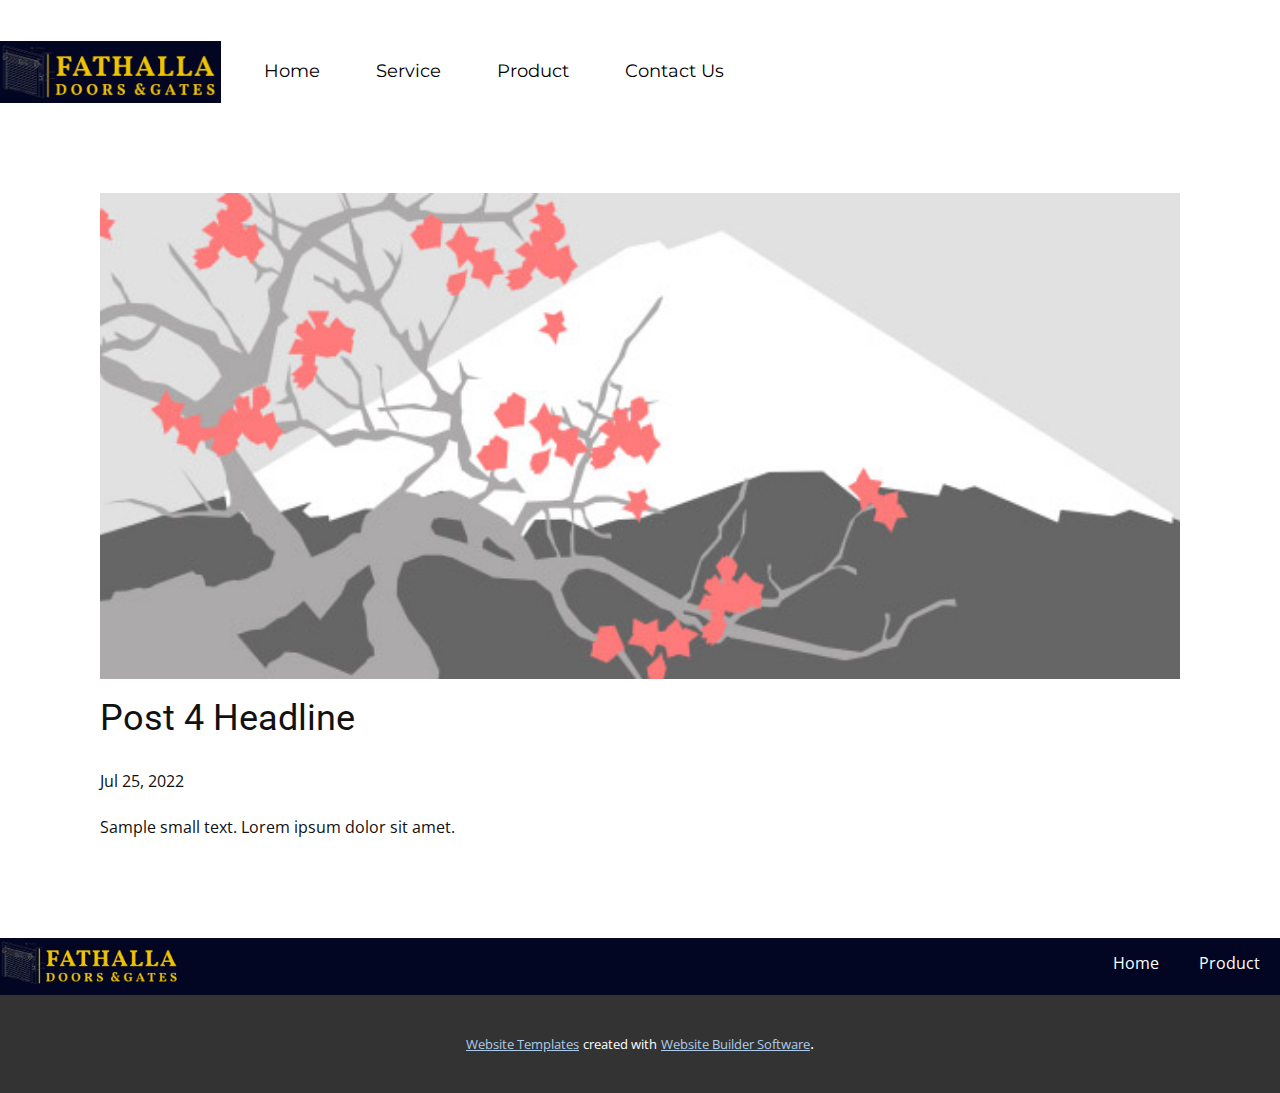
<file: blog/post-3.html>
<!doctype html>
<html style="font-size: 16px;" lang="en"><head>
    <meta name="viewport" content="width=device-width, initial-scale=1.0">
    <meta charset="utf-8">
    <meta name="keywords" content="Post 1 Headline">
    <meta name="description" content="">
    <title>Post 4 Headline</title>
    <link rel="stylesheet" href="../nicepage.css" media="screen">
<link rel="stylesheet" href="../Post-Template.css" media="screen">
    <script class="u-script" type="text/javascript" src="../jquery.js" "="" defer=""></script>
    <script class="u-script" type="text/javascript" src="../nicepage.js" "="" defer=""></script>
    <meta name="generator" content="Nicepage 4.16.0, nicepage.com">
    <link id="u-theme-google-font" rel="stylesheet" href="https://fonts.googleapis.com/css?family=Roboto:100,100i,300,300i,400,400i,500,500i,700,700i,900,900i|Open+Sans:300,300i,400,400i,500,500i,600,600i,700,700i,800,800i">
    <link id="u-page-google-font" rel="stylesheet" href="https://fonts.googleapis.com/css?family=Montserrat:100,100i,200,200i,300,300i,400,400i,500,500i,600,600i,700,700i,800,800i,900,900i">
    
    
    
    
    
    
    
    <script type="application/ld+json">{
		"@context": "http://schema.org",
		"@type": "Organization",
		"name": "",
		"logo": "images/logoso-Copy.png"
}</script>
    <meta name="theme-color" content="#478ac9">
  </head>
  <body class="u-body u-xl-mode" data-lang="en"><header class=" u-clearfix u-header u-section-row-container" id="sec-c70e"><div class="u-section-rows">
        <div class="u-section-row u-sticky u-section-row-1" id="sec-245d">
          <div class="u-clearfix u-sheet u-sheet-1"></div>
          
          
          
          
          
        </div>
        <div class="u-clearfix u-section-row u-section-row-2" data-animation-name="" data-animation-duration="0" data-animation-delay="0" data-animation-direction="" id="sec-977d">
          
          
          
          
          
          <nav class="u-menu u-menu-one-level u-offcanvas u-menu-1">
            <div class="menu-collapse u-custom-font u-font-montserrat" style="font-size: 1.125rem; letter-spacing: 0px; font-weight: 400;">
              <a class="u-button-style u-custom-active-border-color u-custom-active-color u-custom-border u-custom-border-color u-custom-borders u-custom-color u-custom-hover-border-color u-custom-hover-color u-custom-left-right-menu-spacing u-custom-padding-bottom u-custom-text-active-color u-custom-text-color u-custom-text-decoration u-custom-text-hover-color u-custom-text-shadow u-custom-text-shadow-blur u-custom-text-shadow-color u-custom-text-shadow-transparency u-custom-text-shadow-x u-custom-text-shadow-y u-custom-top-bottom-menu-spacing u-nav-link u-text-active-palette-1-base u-text-hover-palette-2-base" href="#" style="padding: 5px 0px; font-size: calc(1em + 22px);">
                <svg class="u-svg-link" viewBox="0 0 24 24"><use xmlns:xlink="http://www.w3.org/1999/xlink" xlink:href="#menu-hamburger"></use></svg>
                <svg class="u-svg-content" version="1.1" id="menu-hamburger" viewBox="0 0 16 16" x="0px" y="0px" xmlns:xlink="http://www.w3.org/1999/xlink" xmlns="http://www.w3.org/2000/svg"><g><rect y="1" width="16" height="2"></rect><rect y="7" width="16" height="2"></rect><rect y="13" width="16" height="2"></rect>
</g></svg>
              </a>
            </div>
            <div class="u-custom-menu u-nav-container">
              <ul class="u-custom-font u-font-montserrat u-nav u-spacing-0 u-unstyled u-nav-1"><li class="u-nav-item"><a class="u-border-active-palette-1-base u-border-hover-palette-1-base u-button-style u-nav-link u-text-active-palette-3-base u-text-black u-text-hover-palette-1-dark-3" href="../Home.html" style="padding: 10px 28px;">Home</a>
</li><li class="u-nav-item"><a class="u-border-active-palette-1-base u-border-hover-palette-1-base u-button-style u-nav-link u-text-active-palette-3-base u-text-black u-text-hover-palette-1-dark-3" href="../Home.html#carousel_b588" data-page-id="4118040" style="padding: 10px 28px;">Service</a>
</li><li class="u-nav-item"><a class="u-border-active-palette-1-base u-border-hover-palette-1-base u-button-style u-nav-link u-text-active-palette-3-base u-text-black u-text-hover-palette-1-dark-3" href="../Product.html" style="padding: 10px 28px;">Product</a>
</li><li class="u-nav-item"><a class="u-border-active-palette-1-base u-border-hover-palette-1-base u-button-style u-nav-link u-text-active-palette-3-base u-text-black u-text-hover-palette-1-dark-3" href="../Home.html#sec-cb06" data-page-id="4118040" style="padding: 10px 2px 10px 28px;">Contact Us</a>
</li></ul>
            </div>
            <div class="u-custom-menu u-nav-container-collapse">
              <div class="u-black u-container-style u-inner-container-layout u-opacity u-opacity-95 u-sidenav">
                <div class="u-inner-container-layout u-sidenav-overflow">
                  <div class="u-menu-close"></div>
                  <ul class="u-align-center u-nav u-popupmenu-items u-unstyled u-nav-2"><li class="u-nav-item"><a class="u-button-style u-nav-link" href="../Home.html">Home</a>
</li><li class="u-nav-item"><a class="u-button-style u-nav-link" href="../Home.html#carousel_b588" data-page-id="4118040">Service</a>
</li><li class="u-nav-item"><a class="u-button-style u-nav-link" href="../Product.html">Product</a>
</li><li class="u-nav-item"><a class="u-button-style u-nav-link" href="../Home.html#sec-cb06" data-page-id="4118040">Contact Us</a>
</li></ul>
                </div>
              </div>
              <div class="u-black u-menu-overlay u-opacity u-opacity-70"></div>
            </div>
          </nav>
          <a href="../Home.html" data-page-id="4118040" class="u-image u-logo u-image-1" data-image-width="491" data-image-height="137" title="Home">
            <img src="../images/logoso-Copy.png" class="u-logo-image u-logo-image-1">
          </a>
        </div>
      </div></header>
    <section class="u-align-center u-clearfix u-section-1" id="sec-8442">
      <div class="u-clearfix u-sheet u-valign-middle-md u-valign-middle-sm u-valign-middle-xs u-sheet-1"><!--post_details--><!--post_details_options_json--><!--{"source":""}--><!--/post_details_options_json--><!--blog_post-->
        <div class="u-container-style u-expanded-width u-post-details u-post-details-1">
          <div class="u-container-layout u-valign-middle u-container-layout-1"><!--blog_post_image-->
            <img alt="" class="u-blog-control u-expanded-width u-image u-image-default u-image-1" src="../images/0fd3416c.jpeg"><!--/blog_post_image--><!--blog_post_header-->
            <h2 class="u-blog-control u-text u-text-1">Post 4 Headline</h2><!--/blog_post_header--><!--blog_post_metadata-->
            <div class="u-blog-control u-metadata u-metadata-1"><!--blog_post_metadata_date-->
              <span class="u-meta-date u-meta-icon">Jul 25, 2022</span><!--/blog_post_metadata_date--><!--blog_post_metadata_category-->
              <!--/blog_post_metadata_category--><!--blog_post_metadata_comments-->
              <!--/blog_post_metadata_comments-->
            </div><!--/blog_post_metadata--><!--blog_post_content-->
            <div class="u-align-justify u-blog-control u-post-content u-text u-text-2 fr-view">
  Sample small text. Lorem ipsum dolor sit amet.
  </div><!--/blog_post_content-->
          </div>
        </div><!--/blog_post--><!--/post_details-->
      </div>
    </section>
    
    
    
    
    
    
    
    <footer class="u-clearfix u-custom-color-5 u-footer u-footer" id="sec-144f"><nav class="u-menu u-menu-dropdown u-offcanvas u-menu-1">
        <div class="menu-collapse">
          <a class="u-button-style u-custom-text-color u-nav-link" href="#">
            <svg class="u-svg-link" viewBox="0 0 24 24"><use xmlns:xlink="http://www.w3.org/1999/xlink" xlink:href="#menu-hamburger"></use></svg>
            <svg class="u-svg-content" version="1.1" id="menu-hamburger" viewBox="0 0 16 16" x="0px" y="0px" xmlns:xlink="http://www.w3.org/1999/xlink" xmlns="http://www.w3.org/2000/svg"><g><rect y="1" width="16" height="2"></rect><rect y="7" width="16" height="2"></rect><rect y="13" width="16" height="2"></rect>
</g></svg>
          </a>
        </div>
        <div class="u-nav-container">
          <ul class="u-nav u-unstyled"><li class="u-nav-item"><a class="u-button-style u-nav-link" href="../Home.html">Home</a>
</li><li class="u-nav-item"><a class="u-button-style u-nav-link" href="../Product.html">Product</a>
</li></ul>
        </div>
        <div class="u-nav-container-collapse">
          <div class="u-black u-container-style u-inner-container-layout u-opacity u-opacity-95 u-sidenav">
            <div class="u-inner-container-layout u-sidenav-overflow">
              <div class="u-menu-close"></div>
              <ul class="u-align-center u-nav u-popupmenu-items u-unstyled u-nav-2"><li class="u-nav-item"><a class="u-button-style u-nav-link" href="../Home.html">Home</a>
</li><li class="u-nav-item"><a class="u-button-style u-nav-link" href="../Product.html">Product</a>
</li></ul>
            </div>
          </div>
          <div class="u-black u-menu-overlay u-opacity u-opacity-70"></div>
        </div>
      </nav><a href="../Home.html" data-page-id="4118040" class="u-image u-logo u-image-1" data-image-width="491" data-image-height="137" title="Home">
        <img src="../images/logoso-Copy.png" class="u-logo-image u-logo-image-1">
      </a></footer>
    <section class="u-backlink u-clearfix u-grey-80">
      <a class="u-link" href="https://nicepage.com/website-templates" target="_blank">
        <span>Website Templates</span>
      </a>
      <p class="u-text">
        <span>created with</span>
      </p>
      <a class="u-link" href="" target="_blank">
        <span>Website Builder Software</span>
      </a>. 
    </section>
  
</body></html>
</file>
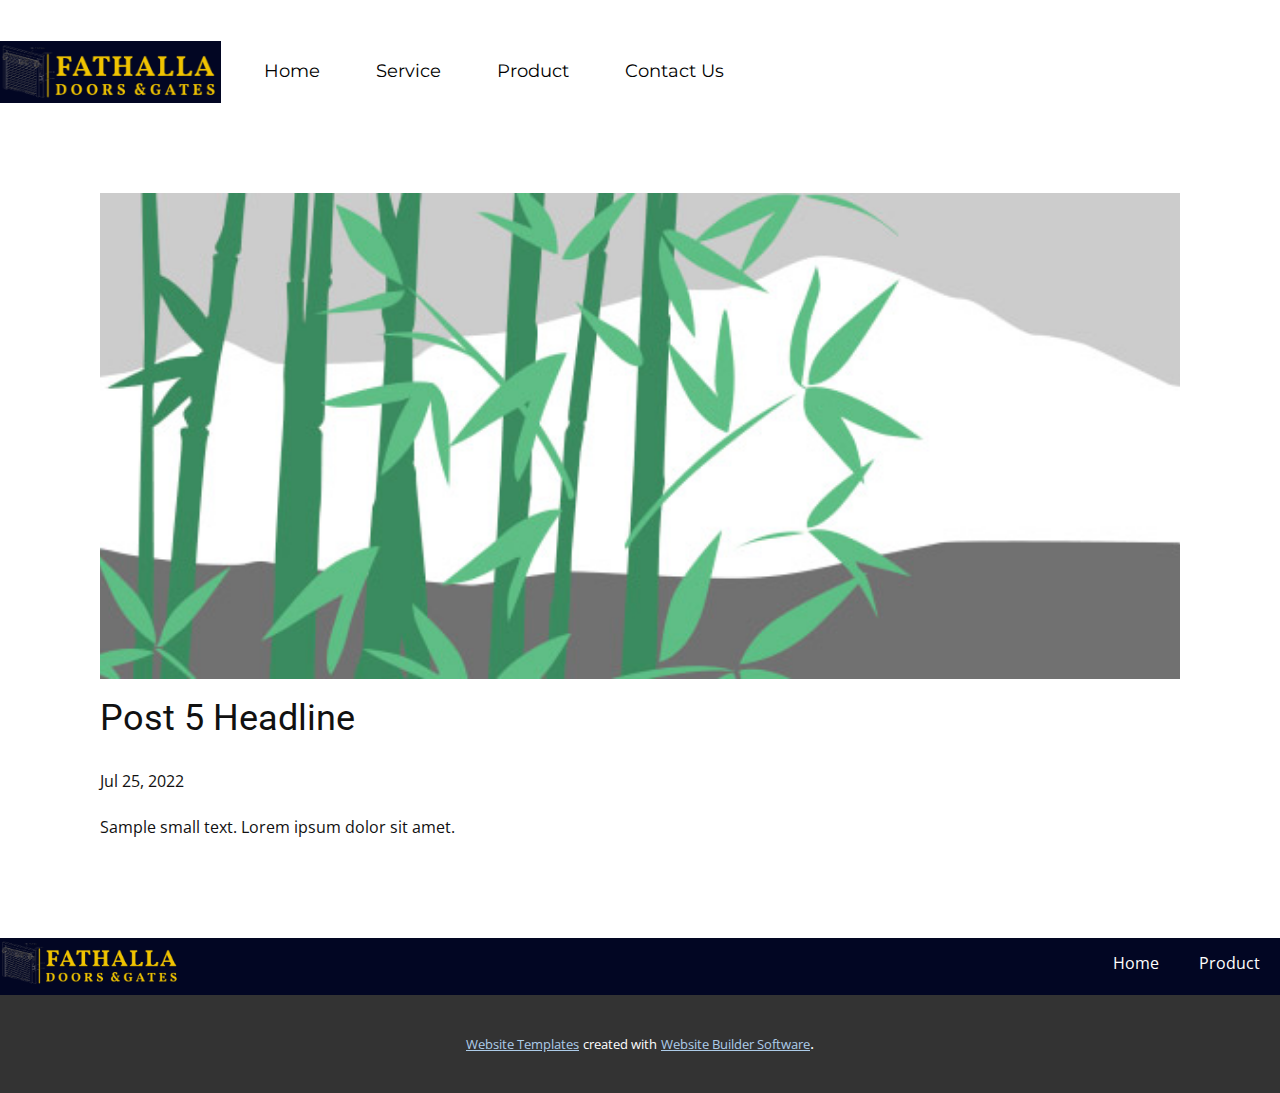
<file: blog/post-4.html>
<!doctype html>
<html style="font-size: 16px;" lang="en"><head>
    <meta name="viewport" content="width=device-width, initial-scale=1.0">
    <meta charset="utf-8">
    <meta name="keywords" content="Post 1 Headline">
    <meta name="description" content="">
    <title>Post 5 Headline</title>
    <link rel="stylesheet" href="../nicepage.css" media="screen">
<link rel="stylesheet" href="../Post-Template.css" media="screen">
    <script class="u-script" type="text/javascript" src="../jquery.js" "="" defer=""></script>
    <script class="u-script" type="text/javascript" src="../nicepage.js" "="" defer=""></script>
    <meta name="generator" content="Nicepage 4.16.0, nicepage.com">
    <link id="u-theme-google-font" rel="stylesheet" href="https://fonts.googleapis.com/css?family=Roboto:100,100i,300,300i,400,400i,500,500i,700,700i,900,900i|Open+Sans:300,300i,400,400i,500,500i,600,600i,700,700i,800,800i">
    <link id="u-page-google-font" rel="stylesheet" href="https://fonts.googleapis.com/css?family=Montserrat:100,100i,200,200i,300,300i,400,400i,500,500i,600,600i,700,700i,800,800i,900,900i">
    
    
    
    
    
    
    
    <script type="application/ld+json">{
		"@context": "http://schema.org",
		"@type": "Organization",
		"name": "",
		"logo": "images/logoso-Copy.png"
}</script>
    <meta name="theme-color" content="#478ac9">
  </head>
  <body class="u-body u-xl-mode" data-lang="en"><header class=" u-clearfix u-header u-section-row-container" id="sec-c70e"><div class="u-section-rows">
        <div class="u-section-row u-sticky u-section-row-1" id="sec-245d">
          <div class="u-clearfix u-sheet u-sheet-1"></div>
          
          
          
          
          
        </div>
        <div class="u-clearfix u-section-row u-section-row-2" data-animation-name="" data-animation-duration="0" data-animation-delay="0" data-animation-direction="" id="sec-977d">
          
          
          
          
          
          <nav class="u-menu u-menu-one-level u-offcanvas u-menu-1">
            <div class="menu-collapse u-custom-font u-font-montserrat" style="font-size: 1.125rem; letter-spacing: 0px; font-weight: 400;">
              <a class="u-button-style u-custom-active-border-color u-custom-active-color u-custom-border u-custom-border-color u-custom-borders u-custom-color u-custom-hover-border-color u-custom-hover-color u-custom-left-right-menu-spacing u-custom-padding-bottom u-custom-text-active-color u-custom-text-color u-custom-text-decoration u-custom-text-hover-color u-custom-text-shadow u-custom-text-shadow-blur u-custom-text-shadow-color u-custom-text-shadow-transparency u-custom-text-shadow-x u-custom-text-shadow-y u-custom-top-bottom-menu-spacing u-nav-link u-text-active-palette-1-base u-text-hover-palette-2-base" href="#" style="padding: 5px 0px; font-size: calc(1em + 22px);">
                <svg class="u-svg-link" viewBox="0 0 24 24"><use xmlns:xlink="http://www.w3.org/1999/xlink" xlink:href="#menu-hamburger"></use></svg>
                <svg class="u-svg-content" version="1.1" id="menu-hamburger" viewBox="0 0 16 16" x="0px" y="0px" xmlns:xlink="http://www.w3.org/1999/xlink" xmlns="http://www.w3.org/2000/svg"><g><rect y="1" width="16" height="2"></rect><rect y="7" width="16" height="2"></rect><rect y="13" width="16" height="2"></rect>
</g></svg>
              </a>
            </div>
            <div class="u-custom-menu u-nav-container">
              <ul class="u-custom-font u-font-montserrat u-nav u-spacing-0 u-unstyled u-nav-1"><li class="u-nav-item"><a class="u-border-active-palette-1-base u-border-hover-palette-1-base u-button-style u-nav-link u-text-active-palette-3-base u-text-black u-text-hover-palette-1-dark-3" href="../Home.html" style="padding: 10px 28px;">Home</a>
</li><li class="u-nav-item"><a class="u-border-active-palette-1-base u-border-hover-palette-1-base u-button-style u-nav-link u-text-active-palette-3-base u-text-black u-text-hover-palette-1-dark-3" href="../Home.html#carousel_b588" data-page-id="4118040" style="padding: 10px 28px;">Service</a>
</li><li class="u-nav-item"><a class="u-border-active-palette-1-base u-border-hover-palette-1-base u-button-style u-nav-link u-text-active-palette-3-base u-text-black u-text-hover-palette-1-dark-3" href="../Product.html" style="padding: 10px 28px;">Product</a>
</li><li class="u-nav-item"><a class="u-border-active-palette-1-base u-border-hover-palette-1-base u-button-style u-nav-link u-text-active-palette-3-base u-text-black u-text-hover-palette-1-dark-3" href="../Home.html#sec-cb06" data-page-id="4118040" style="padding: 10px 2px 10px 28px;">Contact Us</a>
</li></ul>
            </div>
            <div class="u-custom-menu u-nav-container-collapse">
              <div class="u-black u-container-style u-inner-container-layout u-opacity u-opacity-95 u-sidenav">
                <div class="u-inner-container-layout u-sidenav-overflow">
                  <div class="u-menu-close"></div>
                  <ul class="u-align-center u-nav u-popupmenu-items u-unstyled u-nav-2"><li class="u-nav-item"><a class="u-button-style u-nav-link" href="../Home.html">Home</a>
</li><li class="u-nav-item"><a class="u-button-style u-nav-link" href="../Home.html#carousel_b588" data-page-id="4118040">Service</a>
</li><li class="u-nav-item"><a class="u-button-style u-nav-link" href="../Product.html">Product</a>
</li><li class="u-nav-item"><a class="u-button-style u-nav-link" href="../Home.html#sec-cb06" data-page-id="4118040">Contact Us</a>
</li></ul>
                </div>
              </div>
              <div class="u-black u-menu-overlay u-opacity u-opacity-70"></div>
            </div>
          </nav>
          <a href="../Home.html" data-page-id="4118040" class="u-image u-logo u-image-1" data-image-width="491" data-image-height="137" title="Home">
            <img src="../images/logoso-Copy.png" class="u-logo-image u-logo-image-1">
          </a>
        </div>
      </div></header>
    <section class="u-align-center u-clearfix u-section-1" id="sec-8442">
      <div class="u-clearfix u-sheet u-valign-middle-md u-valign-middle-sm u-valign-middle-xs u-sheet-1"><!--post_details--><!--post_details_options_json--><!--{"source":""}--><!--/post_details_options_json--><!--blog_post-->
        <div class="u-container-style u-expanded-width u-post-details u-post-details-1">
          <div class="u-container-layout u-valign-middle u-container-layout-1"><!--blog_post_image-->
            <img alt="" class="u-blog-control u-expanded-width u-image u-image-default u-image-1" src="../images/68f64b9d.jpeg"><!--/blog_post_image--><!--blog_post_header-->
            <h2 class="u-blog-control u-text u-text-1">Post 5 Headline</h2><!--/blog_post_header--><!--blog_post_metadata-->
            <div class="u-blog-control u-metadata u-metadata-1"><!--blog_post_metadata_date-->
              <span class="u-meta-date u-meta-icon">Jul 25, 2022</span><!--/blog_post_metadata_date--><!--blog_post_metadata_category-->
              <!--/blog_post_metadata_category--><!--blog_post_metadata_comments-->
              <!--/blog_post_metadata_comments-->
            </div><!--/blog_post_metadata--><!--blog_post_content-->
            <div class="u-align-justify u-blog-control u-post-content u-text u-text-2 fr-view">
  Sample small text. Lorem ipsum dolor sit amet.
  </div><!--/blog_post_content-->
          </div>
        </div><!--/blog_post--><!--/post_details-->
      </div>
    </section>
    
    
    
    
    
    
    
    <footer class="u-clearfix u-custom-color-5 u-footer u-footer" id="sec-144f"><nav class="u-menu u-menu-dropdown u-offcanvas u-menu-1">
        <div class="menu-collapse">
          <a class="u-button-style u-custom-text-color u-nav-link" href="#">
            <svg class="u-svg-link" viewBox="0 0 24 24"><use xmlns:xlink="http://www.w3.org/1999/xlink" xlink:href="#menu-hamburger"></use></svg>
            <svg class="u-svg-content" version="1.1" id="menu-hamburger" viewBox="0 0 16 16" x="0px" y="0px" xmlns:xlink="http://www.w3.org/1999/xlink" xmlns="http://www.w3.org/2000/svg"><g><rect y="1" width="16" height="2"></rect><rect y="7" width="16" height="2"></rect><rect y="13" width="16" height="2"></rect>
</g></svg>
          </a>
        </div>
        <div class="u-nav-container">
          <ul class="u-nav u-unstyled"><li class="u-nav-item"><a class="u-button-style u-nav-link" href="../Home.html">Home</a>
</li><li class="u-nav-item"><a class="u-button-style u-nav-link" href="../Product.html">Product</a>
</li></ul>
        </div>
        <div class="u-nav-container-collapse">
          <div class="u-black u-container-style u-inner-container-layout u-opacity u-opacity-95 u-sidenav">
            <div class="u-inner-container-layout u-sidenav-overflow">
              <div class="u-menu-close"></div>
              <ul class="u-align-center u-nav u-popupmenu-items u-unstyled u-nav-2"><li class="u-nav-item"><a class="u-button-style u-nav-link" href="../Home.html">Home</a>
</li><li class="u-nav-item"><a class="u-button-style u-nav-link" href="../Product.html">Product</a>
</li></ul>
            </div>
          </div>
          <div class="u-black u-menu-overlay u-opacity u-opacity-70"></div>
        </div>
      </nav><a href="../Home.html" data-page-id="4118040" class="u-image u-logo u-image-1" data-image-width="491" data-image-height="137" title="Home">
        <img src="../images/logoso-Copy.png" class="u-logo-image u-logo-image-1">
      </a></footer>
    <section class="u-backlink u-clearfix u-grey-80">
      <a class="u-link" href="https://nicepage.com/website-templates" target="_blank">
        <span>Website Templates</span>
      </a>
      <p class="u-text">
        <span>created with</span>
      </p>
      <a class="u-link" href="" target="_blank">
        <span>Website Builder Software</span>
      </a>. 
    </section>
  
</body></html>
</file>
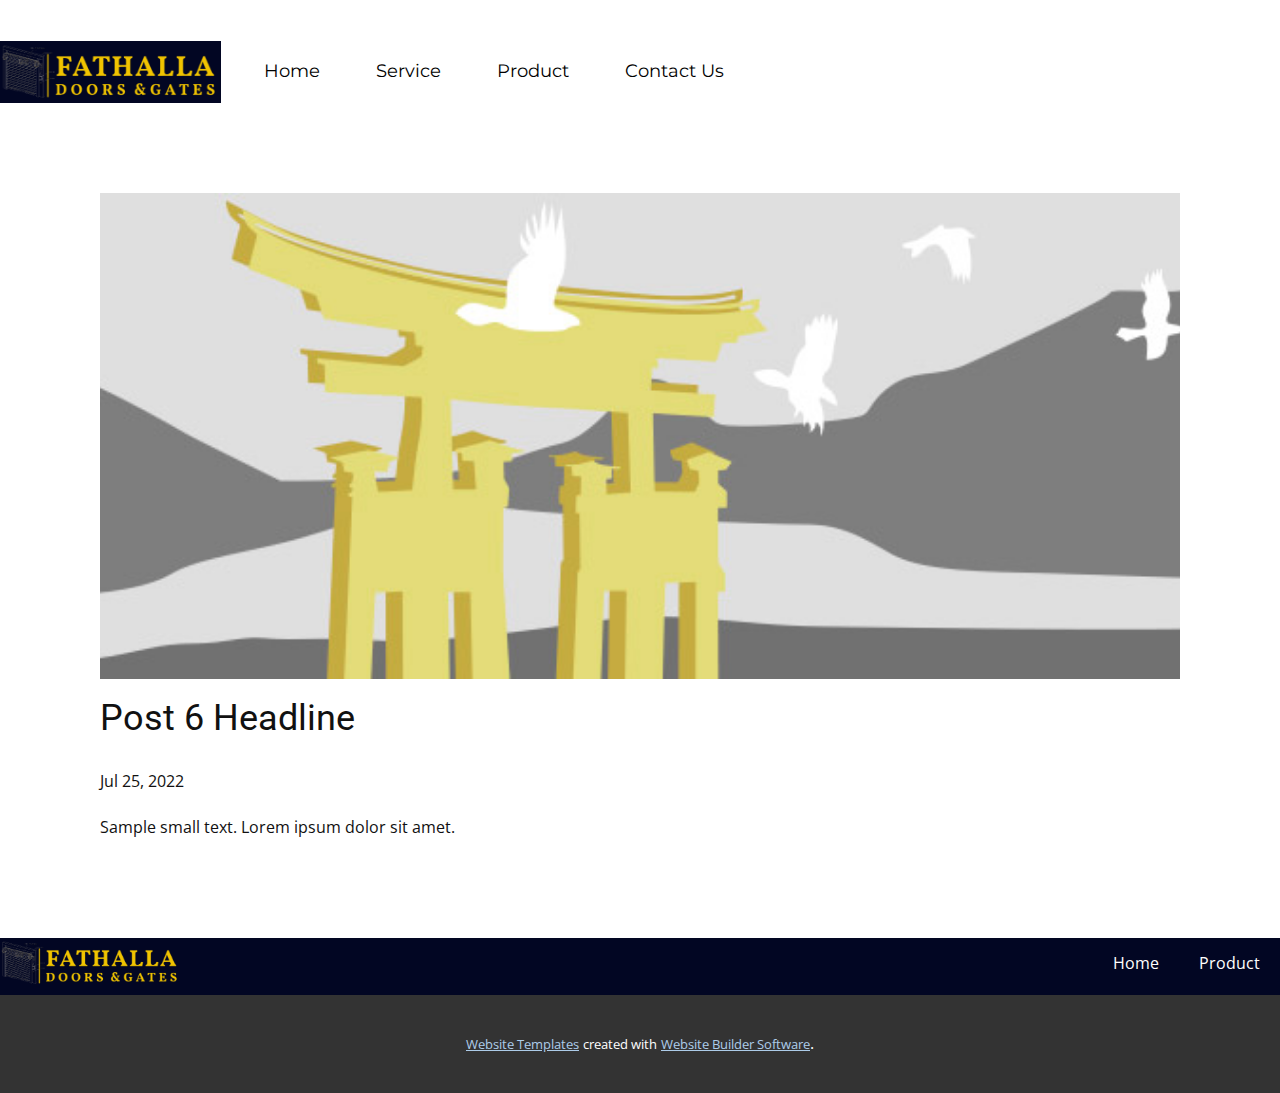
<file: blog/post-5.html>
<!doctype html>
<html style="font-size: 16px;" lang="en"><head>
    <meta name="viewport" content="width=device-width, initial-scale=1.0">
    <meta charset="utf-8">
    <meta name="keywords" content="Post 1 Headline">
    <meta name="description" content="">
    <title>Post 6 Headline</title>
    <link rel="stylesheet" href="../nicepage.css" media="screen">
<link rel="stylesheet" href="../Post-Template.css" media="screen">
    <script class="u-script" type="text/javascript" src="../jquery.js" "="" defer=""></script>
    <script class="u-script" type="text/javascript" src="../nicepage.js" "="" defer=""></script>
    <meta name="generator" content="Nicepage 4.16.0, nicepage.com">
    <link id="u-theme-google-font" rel="stylesheet" href="https://fonts.googleapis.com/css?family=Roboto:100,100i,300,300i,400,400i,500,500i,700,700i,900,900i|Open+Sans:300,300i,400,400i,500,500i,600,600i,700,700i,800,800i">
    <link id="u-page-google-font" rel="stylesheet" href="https://fonts.googleapis.com/css?family=Montserrat:100,100i,200,200i,300,300i,400,400i,500,500i,600,600i,700,700i,800,800i,900,900i">
    
    
    
    
    
    
    
    <script type="application/ld+json">{
		"@context": "http://schema.org",
		"@type": "Organization",
		"name": "",
		"logo": "images/logoso-Copy.png"
}</script>
    <meta name="theme-color" content="#478ac9">
  </head>
  <body class="u-body u-xl-mode" data-lang="en"><header class=" u-clearfix u-header u-section-row-container" id="sec-c70e"><div class="u-section-rows">
        <div class="u-section-row u-sticky u-section-row-1" id="sec-245d">
          <div class="u-clearfix u-sheet u-sheet-1"></div>
          
          
          
          
          
        </div>
        <div class="u-clearfix u-section-row u-section-row-2" data-animation-name="" data-animation-duration="0" data-animation-delay="0" data-animation-direction="" id="sec-977d">
          
          
          
          
          
          <nav class="u-menu u-menu-one-level u-offcanvas u-menu-1">
            <div class="menu-collapse u-custom-font u-font-montserrat" style="font-size: 1.125rem; letter-spacing: 0px; font-weight: 400;">
              <a class="u-button-style u-custom-active-border-color u-custom-active-color u-custom-border u-custom-border-color u-custom-borders u-custom-color u-custom-hover-border-color u-custom-hover-color u-custom-left-right-menu-spacing u-custom-padding-bottom u-custom-text-active-color u-custom-text-color u-custom-text-decoration u-custom-text-hover-color u-custom-text-shadow u-custom-text-shadow-blur u-custom-text-shadow-color u-custom-text-shadow-transparency u-custom-text-shadow-x u-custom-text-shadow-y u-custom-top-bottom-menu-spacing u-nav-link u-text-active-palette-1-base u-text-hover-palette-2-base" href="#" style="padding: 5px 0px; font-size: calc(1em + 22px);">
                <svg class="u-svg-link" viewBox="0 0 24 24"><use xmlns:xlink="http://www.w3.org/1999/xlink" xlink:href="#menu-hamburger"></use></svg>
                <svg class="u-svg-content" version="1.1" id="menu-hamburger" viewBox="0 0 16 16" x="0px" y="0px" xmlns:xlink="http://www.w3.org/1999/xlink" xmlns="http://www.w3.org/2000/svg"><g><rect y="1" width="16" height="2"></rect><rect y="7" width="16" height="2"></rect><rect y="13" width="16" height="2"></rect>
</g></svg>
              </a>
            </div>
            <div class="u-custom-menu u-nav-container">
              <ul class="u-custom-font u-font-montserrat u-nav u-spacing-0 u-unstyled u-nav-1"><li class="u-nav-item"><a class="u-border-active-palette-1-base u-border-hover-palette-1-base u-button-style u-nav-link u-text-active-palette-3-base u-text-black u-text-hover-palette-1-dark-3" href="../Home.html" style="padding: 10px 28px;">Home</a>
</li><li class="u-nav-item"><a class="u-border-active-palette-1-base u-border-hover-palette-1-base u-button-style u-nav-link u-text-active-palette-3-base u-text-black u-text-hover-palette-1-dark-3" href="../Home.html#carousel_b588" data-page-id="4118040" style="padding: 10px 28px;">Service</a>
</li><li class="u-nav-item"><a class="u-border-active-palette-1-base u-border-hover-palette-1-base u-button-style u-nav-link u-text-active-palette-3-base u-text-black u-text-hover-palette-1-dark-3" href="../Product.html" style="padding: 10px 28px;">Product</a>
</li><li class="u-nav-item"><a class="u-border-active-palette-1-base u-border-hover-palette-1-base u-button-style u-nav-link u-text-active-palette-3-base u-text-black u-text-hover-palette-1-dark-3" href="../Home.html#sec-cb06" data-page-id="4118040" style="padding: 10px 2px 10px 28px;">Contact Us</a>
</li></ul>
            </div>
            <div class="u-custom-menu u-nav-container-collapse">
              <div class="u-black u-container-style u-inner-container-layout u-opacity u-opacity-95 u-sidenav">
                <div class="u-inner-container-layout u-sidenav-overflow">
                  <div class="u-menu-close"></div>
                  <ul class="u-align-center u-nav u-popupmenu-items u-unstyled u-nav-2"><li class="u-nav-item"><a class="u-button-style u-nav-link" href="../Home.html">Home</a>
</li><li class="u-nav-item"><a class="u-button-style u-nav-link" href="../Home.html#carousel_b588" data-page-id="4118040">Service</a>
</li><li class="u-nav-item"><a class="u-button-style u-nav-link" href="../Product.html">Product</a>
</li><li class="u-nav-item"><a class="u-button-style u-nav-link" href="../Home.html#sec-cb06" data-page-id="4118040">Contact Us</a>
</li></ul>
                </div>
              </div>
              <div class="u-black u-menu-overlay u-opacity u-opacity-70"></div>
            </div>
          </nav>
          <a href="../Home.html" data-page-id="4118040" class="u-image u-logo u-image-1" data-image-width="491" data-image-height="137" title="Home">
            <img src="../images/logoso-Copy.png" class="u-logo-image u-logo-image-1">
          </a>
        </div>
      </div></header>
    <section class="u-align-center u-clearfix u-section-1" id="sec-8442">
      <div class="u-clearfix u-sheet u-valign-middle-md u-valign-middle-sm u-valign-middle-xs u-sheet-1"><!--post_details--><!--post_details_options_json--><!--{"source":""}--><!--/post_details_options_json--><!--blog_post-->
        <div class="u-container-style u-expanded-width u-post-details u-post-details-1">
          <div class="u-container-layout u-valign-middle u-container-layout-1"><!--blog_post_image-->
            <img alt="" class="u-blog-control u-expanded-width u-image u-image-default u-image-1" src="../images/8ad73f3c.jpeg"><!--/blog_post_image--><!--blog_post_header-->
            <h2 class="u-blog-control u-text u-text-1">Post 6 Headline</h2><!--/blog_post_header--><!--blog_post_metadata-->
            <div class="u-blog-control u-metadata u-metadata-1"><!--blog_post_metadata_date-->
              <span class="u-meta-date u-meta-icon">Jul 25, 2022</span><!--/blog_post_metadata_date--><!--blog_post_metadata_category-->
              <!--/blog_post_metadata_category--><!--blog_post_metadata_comments-->
              <!--/blog_post_metadata_comments-->
            </div><!--/blog_post_metadata--><!--blog_post_content-->
            <div class="u-align-justify u-blog-control u-post-content u-text u-text-2 fr-view">
  Sample small text. Lorem ipsum dolor sit amet.
  </div><!--/blog_post_content-->
          </div>
        </div><!--/blog_post--><!--/post_details-->
      </div>
    </section>
    
    
    
    
    
    
    
    <footer class="u-clearfix u-custom-color-5 u-footer u-footer" id="sec-144f"><nav class="u-menu u-menu-dropdown u-offcanvas u-menu-1">
        <div class="menu-collapse">
          <a class="u-button-style u-custom-text-color u-nav-link" href="#">
            <svg class="u-svg-link" viewBox="0 0 24 24"><use xmlns:xlink="http://www.w3.org/1999/xlink" xlink:href="#menu-hamburger"></use></svg>
            <svg class="u-svg-content" version="1.1" id="menu-hamburger" viewBox="0 0 16 16" x="0px" y="0px" xmlns:xlink="http://www.w3.org/1999/xlink" xmlns="http://www.w3.org/2000/svg"><g><rect y="1" width="16" height="2"></rect><rect y="7" width="16" height="2"></rect><rect y="13" width="16" height="2"></rect>
</g></svg>
          </a>
        </div>
        <div class="u-nav-container">
          <ul class="u-nav u-unstyled"><li class="u-nav-item"><a class="u-button-style u-nav-link" href="../Home.html">Home</a>
</li><li class="u-nav-item"><a class="u-button-style u-nav-link" href="../Product.html">Product</a>
</li></ul>
        </div>
        <div class="u-nav-container-collapse">
          <div class="u-black u-container-style u-inner-container-layout u-opacity u-opacity-95 u-sidenav">
            <div class="u-inner-container-layout u-sidenav-overflow">
              <div class="u-menu-close"></div>
              <ul class="u-align-center u-nav u-popupmenu-items u-unstyled u-nav-2"><li class="u-nav-item"><a class="u-button-style u-nav-link" href="../Home.html">Home</a>
</li><li class="u-nav-item"><a class="u-button-style u-nav-link" href="../Product.html">Product</a>
</li></ul>
            </div>
          </div>
          <div class="u-black u-menu-overlay u-opacity u-opacity-70"></div>
        </div>
      </nav><a href="../Home.html" data-page-id="4118040" class="u-image u-logo u-image-1" data-image-width="491" data-image-height="137" title="Home">
        <img src="../images/logoso-Copy.png" class="u-logo-image u-logo-image-1">
      </a></footer>
    <section class="u-backlink u-clearfix u-grey-80">
      <a class="u-link" href="https://nicepage.com/website-templates" target="_blank">
        <span>Website Templates</span>
      </a>
      <p class="u-text">
        <span>created with</span>
      </p>
      <a class="u-link" href="" target="_blank">
        <span>Website Builder Software</span>
      </a>. 
    </section>
  
</body></html>
</file>
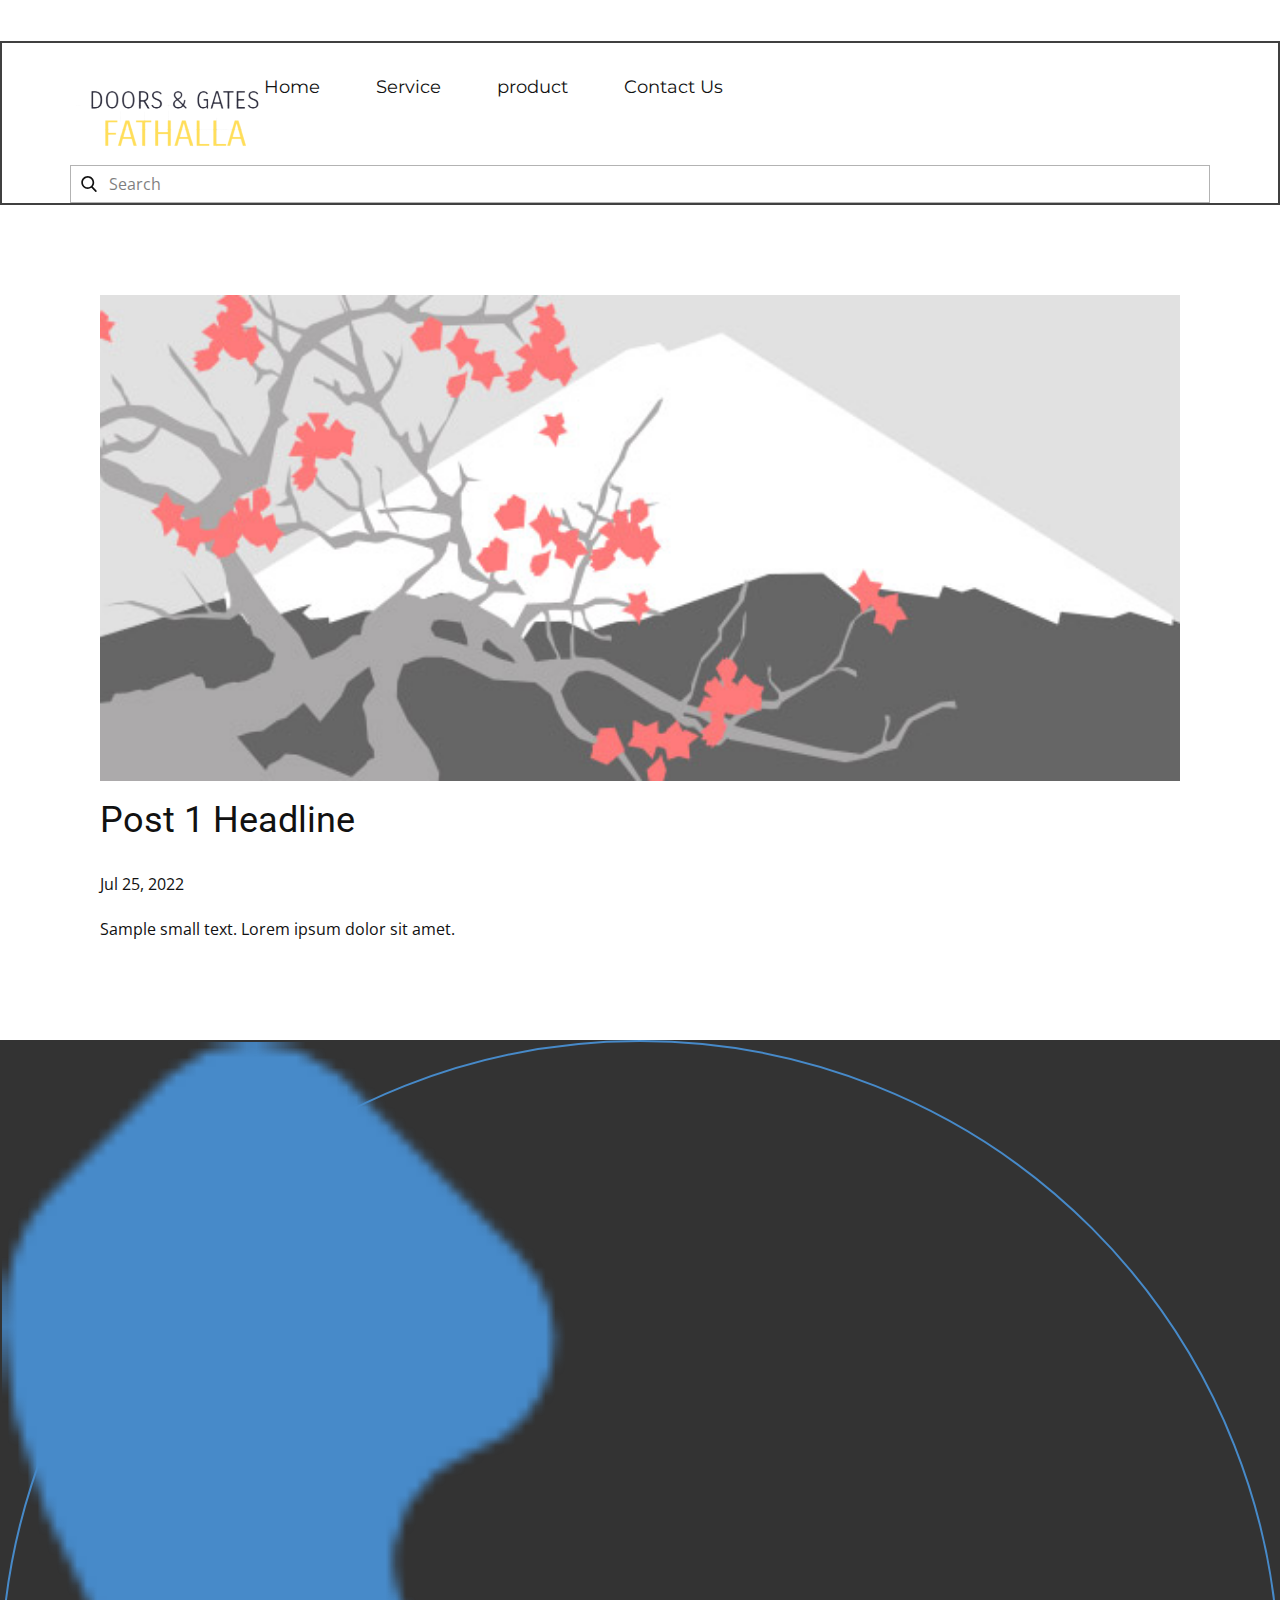
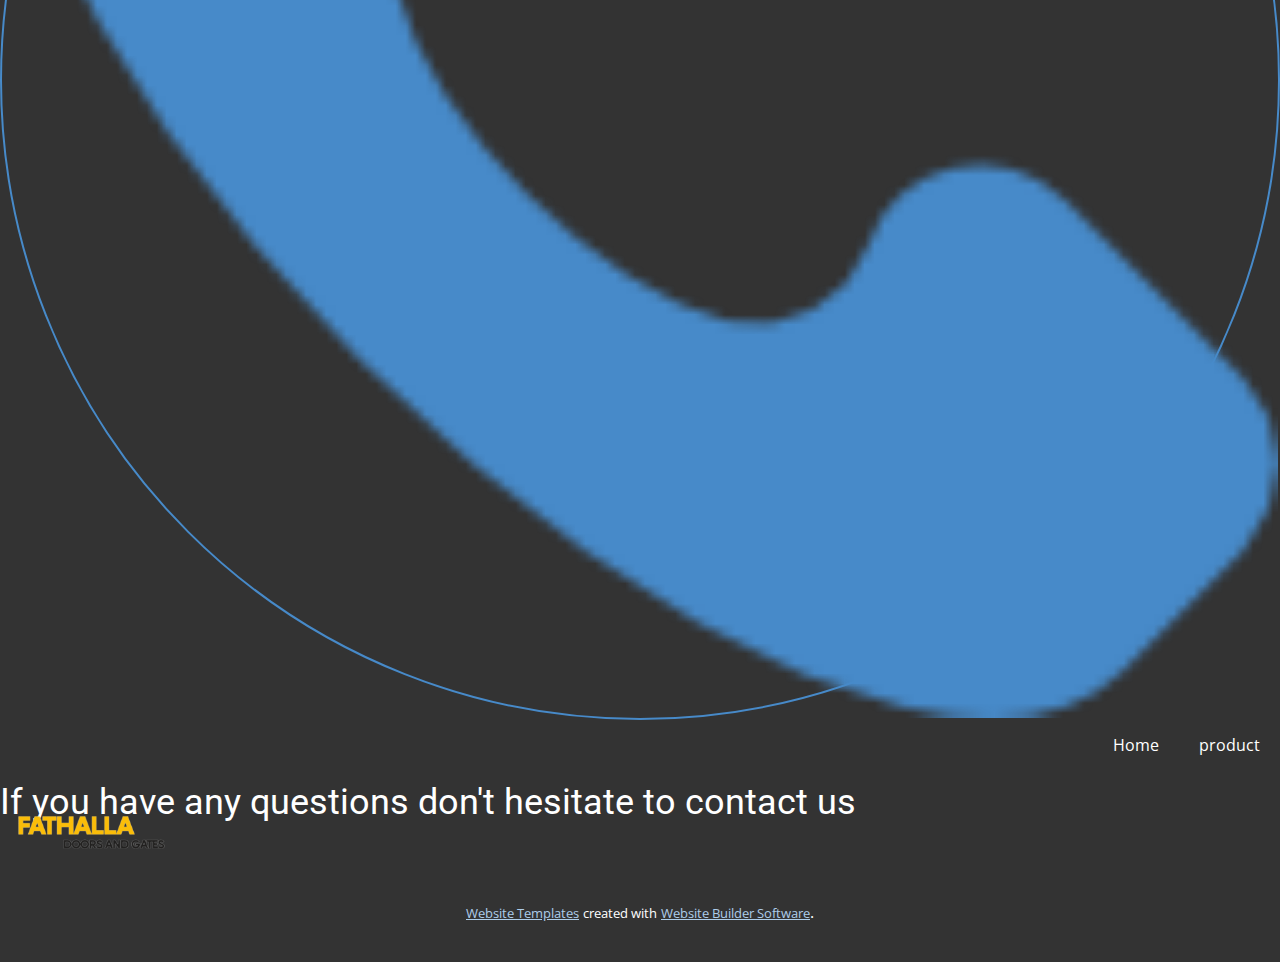
<file: blog/post.html>
<!doctype html>
<html style="font-size: 16px;" lang="en"><head>
    <meta name="viewport" content="width=device-width, initial-scale=1.0">
    <meta charset="utf-8">
    <meta name="keywords" content="Post 1 Headline">
    <meta name="description" content="">
    <title>Post 1 Headline</title>
    <link rel="stylesheet" href="../nicepage.css" media="screen">
<link rel="stylesheet" href="../Post-Template.css" media="screen">
    <script class="u-script" type="text/javascript" src="../jquery.js" defer=""></script>
    <script class="u-script" type="text/javascript" src="../nicepage.js" defer=""></script>
    <meta name="generator" content="Nicepage 4.14.1, nicepage.com">
    <link id="u-theme-google-font" rel="stylesheet" href="https://fonts.googleapis.com/css?family=Roboto:100,100i,300,300i,400,400i,500,500i,700,700i,900,900i|Open+Sans:300,300i,400,400i,500,500i,600,600i,700,700i,800,800i">
    <link id="u-page-google-font" rel="stylesheet" href="https://fonts.googleapis.com/css?family=Montserrat:100,100i,200,200i,300,300i,400,400i,500,500i,600,600i,700,700i,800,800i,900,900i">
    
    
    
    
    
    
    
    <script type="application/ld+json">{
		"@context": "http://schema.org",
		"@type": "Organization",
		"name": "",
		"logo": "images/Screenshot_2022-07-27_105252-removebg-preview.png"
}</script>
    <meta name="theme-color" content="#478ac9">
  </head>
  <body class="u-body u-xl-mode" data-lang="en"><header class=" u-clearfix u-header u-section-row-container" id="sec-c70e"><div class="u-section-rows">
        <div class="u-section-row u-section-row-1" id="sec-245d">
          <div class="u-clearfix u-sheet u-sheet-1"></div>
          
          
          
          
          
        </div>
        <div class="u-border-2 u-border-grey-75 u-clearfix u-section-row u-valign-middle-xs u-white u-section-row-2" data-animation-name="" data-animation-duration="0" data-animation-delay="0" data-animation-direction="" id="sec-977d">
          
          
          
          
          
          <div class="u-clearfix u-sheet u-valign-middle-md u-valign-middle-sm u-sheet-2">
            <nav class="u-menu u-menu-one-level u-offcanvas u-menu-1">
              <div class="menu-collapse u-custom-font u-font-montserrat" style="font-size: 1.125rem; letter-spacing: 0px; font-weight: 700;">
                <a class="u-button-style u-custom-active-border-color u-custom-active-color u-custom-border u-custom-border-color u-custom-borders u-custom-color u-custom-hover-border-color u-custom-hover-color u-custom-left-right-menu-spacing u-custom-padding-bottom u-custom-text-active-color u-custom-text-color u-custom-text-decoration u-custom-text-hover-color u-custom-text-shadow u-custom-text-shadow-blur u-custom-text-shadow-color u-custom-text-shadow-transparency u-custom-text-shadow-x u-custom-text-shadow-y u-custom-top-bottom-menu-spacing u-nav-link u-text-active-palette-1-base u-text-hover-palette-2-base" href="#">
                  <svg class="u-svg-link" viewBox="0 0 24 24"><use xmlns:xlink="http://www.w3.org/1999/xlink" xlink:href="#menu-hamburger"></use></svg>
                  <svg class="u-svg-content" version="1.1" id="menu-hamburger" viewBox="0 0 16 16" x="0px" y="0px" xmlns:xlink="http://www.w3.org/1999/xlink" xmlns="http://www.w3.org/2000/svg"><g><rect y="1" width="16" height="2"></rect><rect y="7" width="16" height="2"></rect><rect y="13" width="16" height="2"></rect>
</g></svg>
                </a>
              </div>
              <div class="u-custom-menu u-nav-container">
                <ul class="u-custom-font u-font-montserrat u-nav u-spacing-0 u-unstyled u-nav-1"><li class="u-nav-item"><a class="u-border-active-palette-1-base u-border-hover-palette-1-base u-button-style u-nav-link u-text-active-black u-text-body-color u-text-hover-palette-3-base" href="../Home.html" style="padding: 24px 28px;">Home</a>
</li><li class="u-nav-item"><a class="u-border-active-palette-1-base u-border-hover-palette-1-base u-button-style u-nav-link u-text-active-black u-text-body-color u-text-hover-palette-3-base" href="../Home.html#carousel_b588" data-page-id="4118040" style="padding: 24px 28px;">Service</a>
</li><li class="u-nav-item"><a class="u-border-active-palette-1-base u-border-hover-palette-1-base u-button-style u-nav-link u-text-active-black u-text-body-color u-text-hover-palette-3-base" href="../product.html" style="padding: 24px 28px;">product</a>
</li><li class="u-nav-item"><a class="u-border-active-palette-1-base u-border-hover-palette-1-base u-button-style u-nav-link u-text-active-black u-text-body-color u-text-hover-palette-3-base" href="../Home.html#sec-cb06" data-page-id="4118040" style="padding: 24px 28px;">Contact Us</a>
</li></ul>
              </div>
              <div class="u-custom-menu u-nav-container-collapse">
                <div class="u-black u-container-style u-inner-container-layout u-opacity u-opacity-95 u-sidenav">
                  <div class="u-inner-container-layout u-sidenav-overflow">
                    <div class="u-menu-close"></div>
                    <ul class="u-align-center u-nav u-popupmenu-items u-unstyled u-nav-2"><li class="u-nav-item"><a class="u-button-style u-nav-link" href="../Home.html">Home</a>
</li><li class="u-nav-item"><a class="u-button-style u-nav-link" href="../Home.html#carousel_b588" data-page-id="4118040">Service</a>
</li><li class="u-nav-item"><a class="u-button-style u-nav-link" href="../product.html">product</a>
</li><li class="u-nav-item"><a class="u-button-style u-nav-link" href="../Home.html#sec-cb06" data-page-id="4118040">Contact Us</a>
</li></ul>
                  </div>
                </div>
                <div class="u-black u-menu-overlay u-opacity u-opacity-70"></div>
              </div>
            </nav>
            <a href="../Home.html" data-page-id="4118040" class="u-image u-logo u-image-1" data-image-width="438" data-image-height="187" title="Home">
              <img src="../images/Screenshot_2022-07-27_105252-removebg-preview.png" class="u-logo-image u-logo-image-1">
            </a>
            <form action="#" method="get" class="u-border-1 u-border-grey-30 u-search u-search-left u-white u-search-1">
              <button class="u-search-button" type="submit">
                <span class="u-search-icon u-spacing-10">
                  <svg class="u-svg-link" preserveAspectRatio="xMidYMin slice" viewBox="0 0 56.966 56.966"><use xmlns:xlink="http://www.w3.org/1999/xlink" xlink:href="#svg-f043"></use></svg>
                  <svg xmlns="http://www.w3.org/2000/svg" xmlns:xlink="http://www.w3.org/1999/xlink" version="1.1" id="svg-f043" x="0px" y="0px" viewBox="0 0 56.966 56.966" style="enable-background:new 0 0 56.966 56.966;" xml:space="preserve" class="u-svg-content"><path d="M55.146,51.887L41.588,37.786c3.486-4.144,5.396-9.358,5.396-14.786c0-12.682-10.318-23-23-23s-23,10.318-23,23  s10.318,23,23,23c4.761,0,9.298-1.436,13.177-4.162l13.661,14.208c0.571,0.593,1.339,0.92,2.162,0.92  c0.779,0,1.518-0.297,2.079-0.837C56.255,54.982,56.293,53.08,55.146,51.887z M23.984,6c9.374,0,17,7.626,17,17s-7.626,17-17,17  s-17-7.626-17-17S14.61,6,23.984,6z"></path></svg>
                </span>
              </button>
              <input class="u-search-input" type="search" name="search" value="" placeholder="Search">
            </form>
          </div>
        </div>
      </div></header>
    <section class="u-align-center u-clearfix u-section-1" id="sec-8442">
      <div class="u-clearfix u-sheet u-valign-middle-md u-valign-middle-sm u-valign-middle-xs u-sheet-1"><!--post_details--><!--post_details_options_json--><!--{"source":""}--><!--/post_details_options_json--><!--blog_post-->
        <div class="u-container-style u-expanded-width u-post-details u-post-details-1">
          <div class="u-container-layout u-valign-middle u-container-layout-1"><!--blog_post_image-->
            <img alt="" class="u-blog-control u-expanded-width u-image u-image-default u-image-1" src="[data-uri]"><!--/blog_post_image--><!--blog_post_header-->
            <h2 class="u-blog-control u-text u-text-1">Post 1 Headline</h2><!--/blog_post_header--><!--blog_post_metadata-->
            <div class="u-blog-control u-metadata u-metadata-1"><!--blog_post_metadata_date-->
              <span class="u-meta-date u-meta-icon">Jul 25, 2022</span><!--/blog_post_metadata_date--><!--blog_post_metadata_category-->
              <!--/blog_post_metadata_category--><!--blog_post_metadata_comments-->
              <!--/blog_post_metadata_comments-->
            </div><!--/blog_post_metadata--><!--blog_post_content-->
            <div class="u-align-justify u-blog-control u-post-content u-text u-text-2 fr-view">
  Sample small text. Lorem ipsum dolor sit amet.
  </div><!--/blog_post_content-->
          </div>
        </div><!--/blog_post--><!--/post_details-->
      </div>
    </section>
    
    
    
    
    
    
    
    <footer class="u-clearfix u-footer u-grey-80 u-footer" id="sec-144f"><span class="u-border-2 u-border-palette-1-base u-file-icon u-icon u-icon-circle u-text-palette-1-base u-icon-1" data-href="../tel:0096101447070"><img src="../images/597177.png" alt=""></span><nav class="u-menu u-menu-dropdown u-offcanvas u-menu-1">
        <div class="menu-collapse">
          <a class="u-button-style u-custom-text-color u-nav-link" href="#">
            <svg class="u-svg-link" viewBox="0 0 24 24"><use xmlns:xlink="http://www.w3.org/1999/xlink" xlink:href="#menu-hamburger"></use></svg>
            <svg class="u-svg-content" version="1.1" id="menu-hamburger" viewBox="0 0 16 16" x="0px" y="0px" xmlns:xlink="http://www.w3.org/1999/xlink" xmlns="http://www.w3.org/2000/svg"><g><rect y="1" width="16" height="2"></rect><rect y="7" width="16" height="2"></rect><rect y="13" width="16" height="2"></rect>
</g></svg>
          </a>
        </div>
        <div class="u-nav-container">
          <ul class="u-nav u-unstyled"><li class="u-nav-item"><a class="u-button-style u-nav-link" href="../Home.html">Home</a>
</li><li class="u-nav-item"><a class="u-button-style u-nav-link" href="../product.html">product</a>
</li></ul>
        </div>
        <div class="u-nav-container-collapse">
          <div class="u-black u-container-style u-inner-container-layout u-opacity u-opacity-95 u-sidenav">
            <div class="u-inner-container-layout u-sidenav-overflow">
              <div class="u-menu-close"></div>
              <ul class="u-align-center u-nav u-popupmenu-items u-unstyled u-nav-2"><li class="u-nav-item"><a class="u-button-style u-nav-link" href="../Home.html">Home</a>
</li><li class="u-nav-item"><a class="u-button-style u-nav-link" href="../product.html">product</a>
</li></ul>
            </div>
          </div>
          <div class="u-black u-menu-overlay u-opacity u-opacity-70"></div>
        </div>
      </nav><h2 class="u-text u-text-1"> If you have any questions don't hesitate to co​​ntact us</h2><a href="../Home.html" data-page-id="4118040" class="u-image u-logo u-image-1" data-image-width="544" data-image-height="172" title="Home">
        <img src="../images/f-removebg-preview2.png" class="u-logo-image u-logo-image-1">
      </a></footer>
    <section class="u-backlink u-clearfix u-grey-80">
      <a class="u-link" href="https://nicepage.com/website-templates" target="_blank">
        <span>Website Templates</span>
      </a>
      <p class="u-text">
        <span>created with</span>
      </p>
      <a class="u-link" href="" target="_blank">
        <span>Website Builder Software</span>
      </a>. 
    </section>
  
</body></html>
</file>
